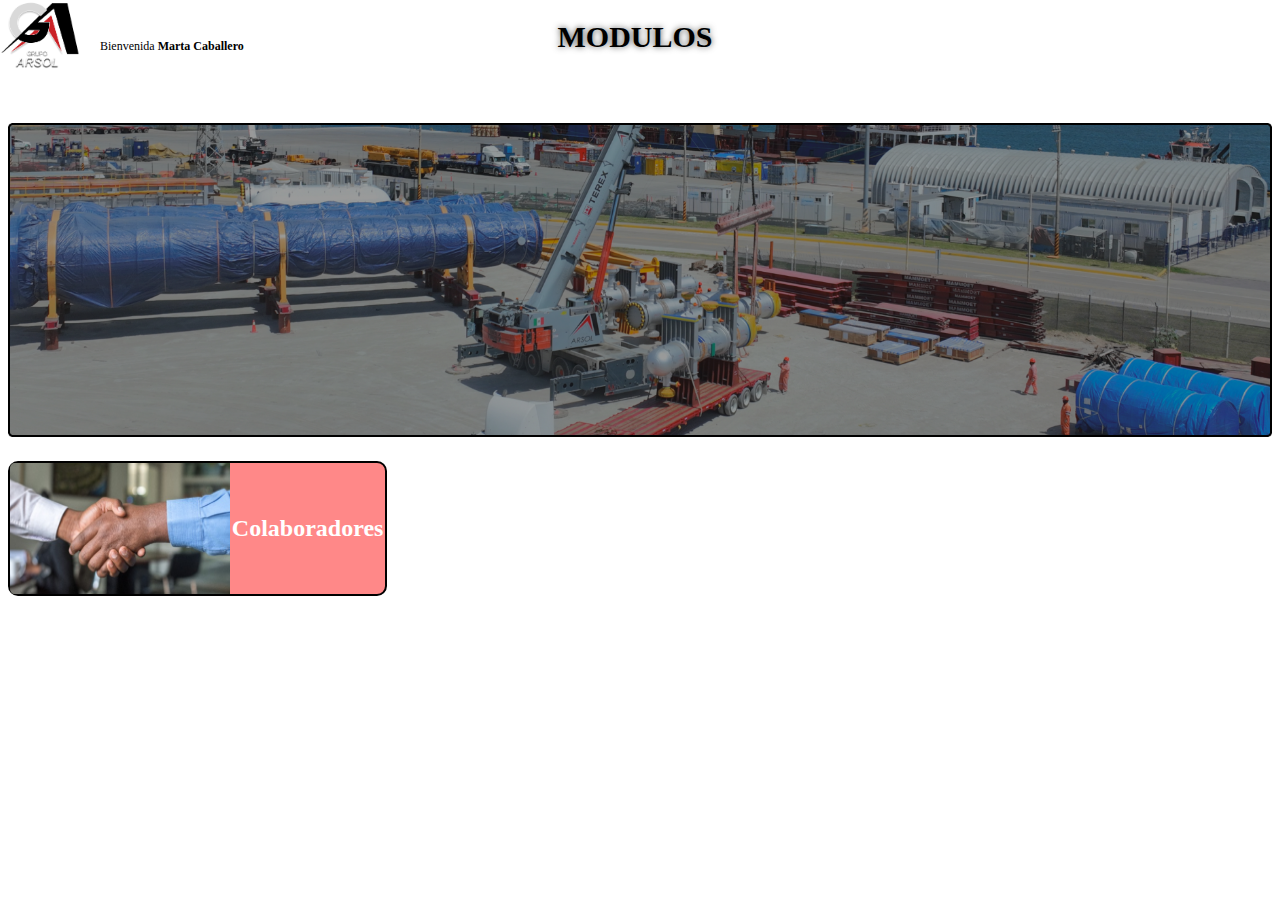
<file: INNDAKA/MODULOS/index.html>
<!DOCTYPE html>
<html lang="es">
<head>
    <meta charset="UTF-8">
    <meta name="viewport" content="width=device-width, initial-scale=1.0">
    <link rel="stylesheet" href="style.css">
    <link rel="stylesheet" type="text/css" href="normalize.css">
    <link rel="stylesheet" href="https://cdnjs.cloudflare.com/ajax/libs/font-awesome/4.7.0/css/font-awesome.min.css">
    <title>Modulos</title>
</head>
<body>
    <!--  HEADER -->
    <header class="mod-Header">
        <div class="mod-Header-Left">
            <a href="#" class="mod-Button-Link">
                <img src="imgs/grupoArsol.png" alt="Logo">
            </a>
            <p id="mod-Bienvenida-header"> Bienvenida <b>Marta Caballero</b></p>
        </div>
        <div class="mod-Header-Center">
            <h1>MODULOS</h1>
        </div>
        <div class="mod-Header-Right">


         <!--   <input type="text" placeholder="Buscar..." name="buscador" id="col-Input-Buscar">
            <button type="submit" onclick="buscarInformacion()"><i class="fa fa-search"></i></button> -->
      
        </div>
    </header>
     <div class="mod-Padre-Container">
        <div class="mod-Carrusel-Container">
            <div class="slide fade">
                <img src="imgs/1.png" alt="Imagen 1">
            </div>
            <div class="slide fade">
                <img src="imgs/2.png" alt="Imagen 2">
            </div>
            <div class="slide fade">
                <img src="imgs/3.png" alt="Imagen 3">
            </div>
        </div>
        <div class="mod-Modulos">
            <div class="mod-Colaboradores"  id="colaboradores-container">
                <div class="mod-left"><img src="imgs/col.png" alt=""></div>
                <div class="mod-right"><h2>Colaboradores</h2></div>
            </div>
           <!--  <div class="mod-Rum"></div> -->
           
            <div class="mod"></div>
        </div>
     </div>
  

    <script src="script.js"></script>
</body>
</html>
</file>
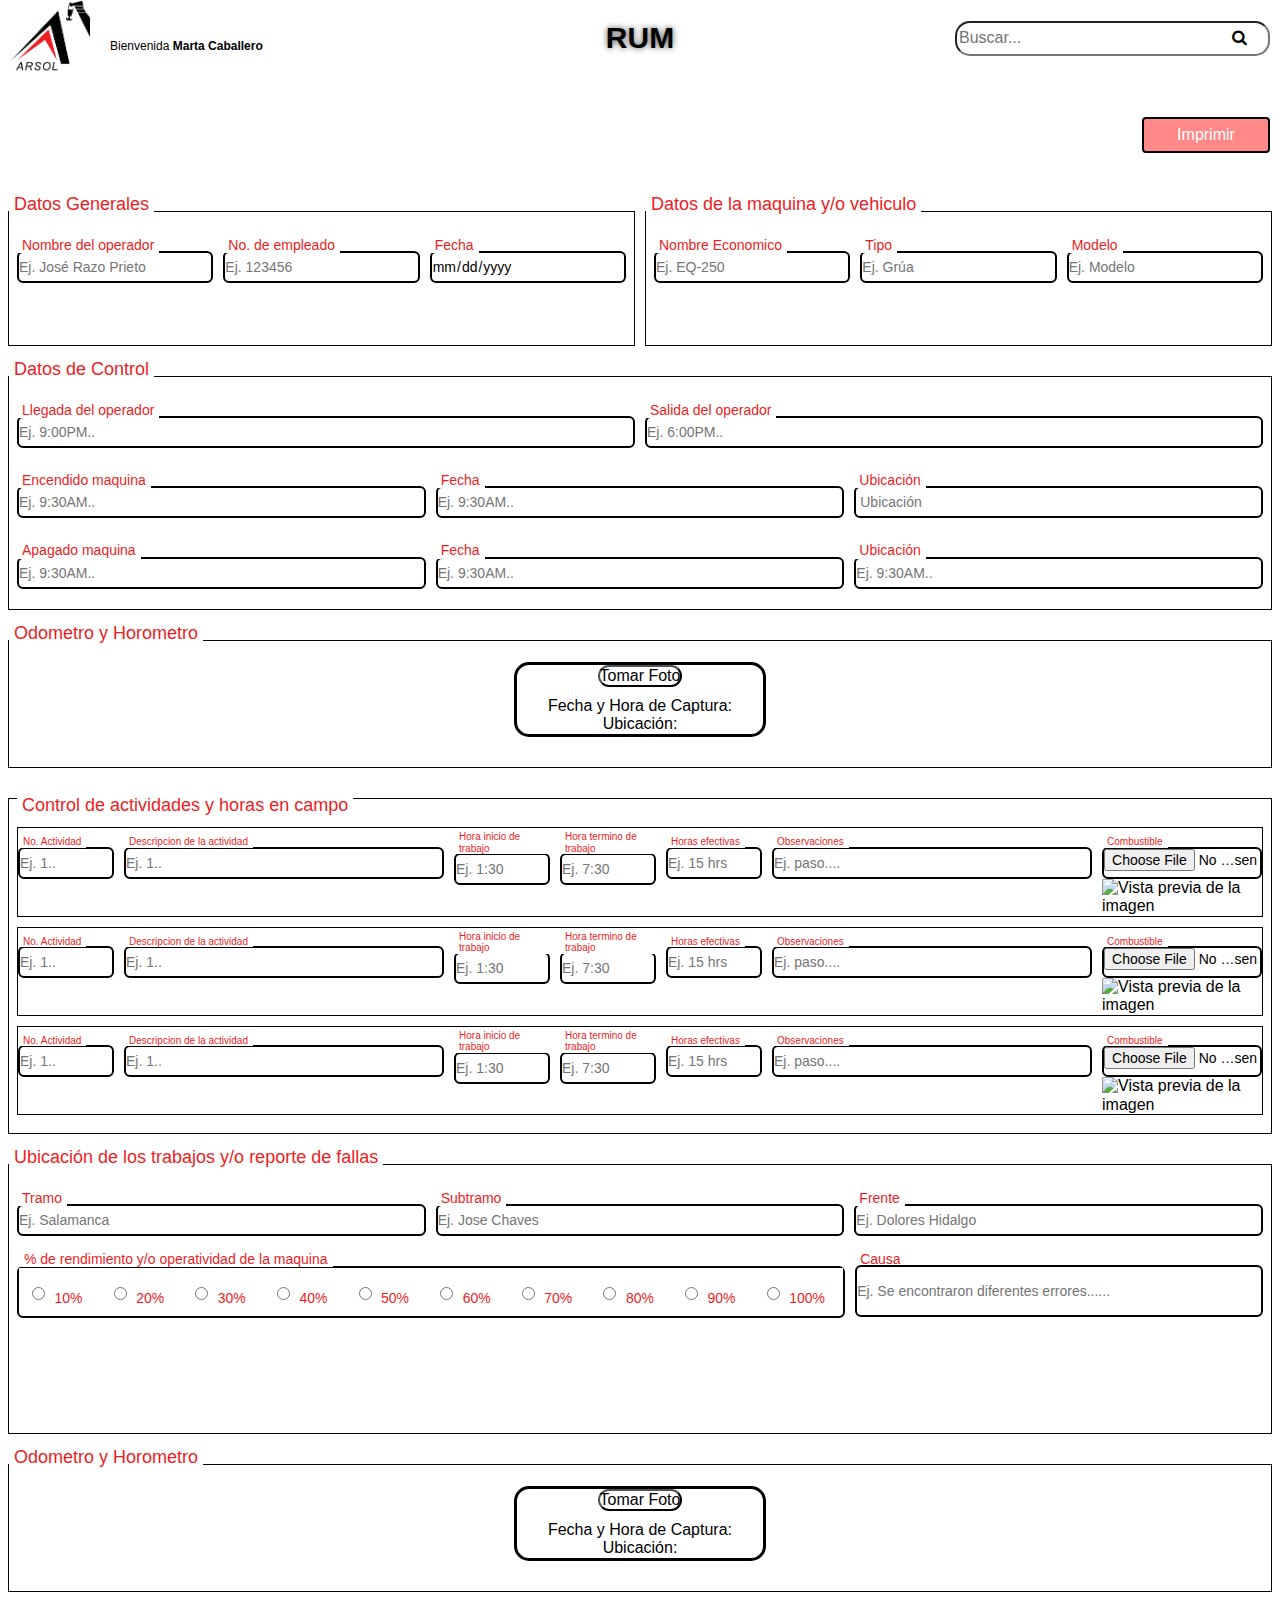
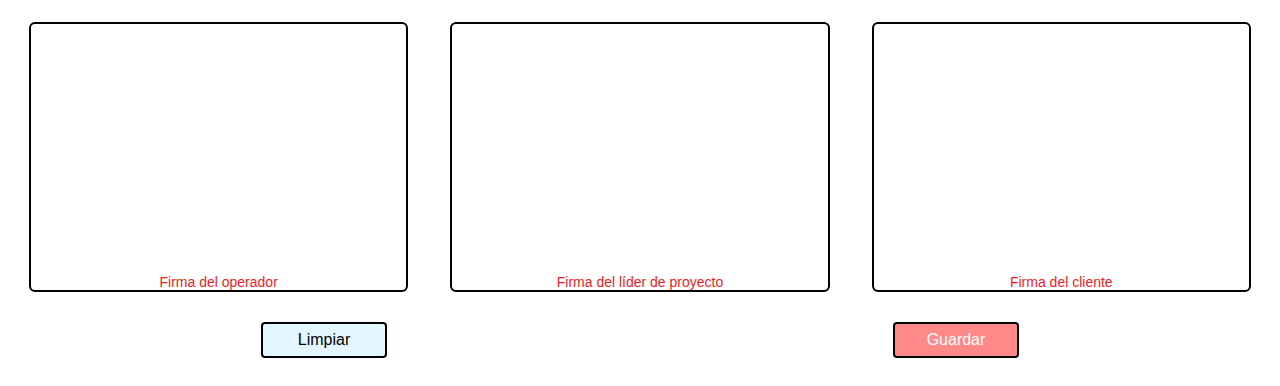
<file: INNDAKA/RUM NUEVO/index.html>
<!DOCTYPE html>
<html lang="en">

<head>
    <meta charset="UTF-8">
    <meta name="viewport" content="width=device-width, initial-scale=1.0">
    <link rel="stylesheet" type="text/css" href="normalize.css">
    <link rel="stylesheet" type="text/css" href="style.css">
    <link rel="icon" href="imgs/arsol.jpg" type="image/png">
    <link rel="stylesheet" href="https://cdnjs.cloudflare.com/ajax/libs/font-awesome/4.7.0/css/font-awesome.min.css">
    <script src="https://code.jquery.com/jquery-3.6.0.min.js"></script>
    <meta name="viewport" content="width=device-width, initial-scale=1.0">
    <title>Reporte de utilización de Maquinaria</title>



</head>

<body>
    <!--  HEADER -->
    <header class="rum-Header">
        <div class="rum-Header-Left">
            <a href="#" class="rum-Button-Link">
                <img src="imgs/arsol.jpg" alt="Logo">
            </a>
            <p id="rum-Bienvenida-header"> Bienvenida <b>Marta Caballero</b></p>
        </div>
        <div class="rum-Header-Center">
            <h1>RUM</h1>
        </div>
        <div class="rum-Header-Right">
            <!-- -------------------------------------------------------------- -->
            <!--   <form action="buscar_RUM.php" method="post"> -->
            <input type="text" placeholder="Buscar..." name="buscador" id="rum-Input-Buscar">
            <button type="submit" onclick="buscarInformacion()"><i class="fa fa-search"></i></button>
            <!--   </form> -->
            <!-- -------------------------------------------------------------- -->

        </div>
    </header>

    <div class="rum-Botones-Imprimir-Modal">
        <button type="submit" onclick="imprimirDatos()" id="rum-Btn-Imprimir">Imprimir</button>


    </div>



    <div class="rum-Div-Padre">
        <form action="guardar.php" method="post" class="rum-Formulario-Padre" enctype="multipart/form-data">
            <div class="rum-Datos-Generales-Maquina-Vehiculo">
                <div class="rum-Datos-Generales">
                    <div class="rum-Datos-Generales-Dividir">
                        <p id="rum-P-Title-Datos-Generales">Datos Generales</p>
                        <div class="rum-Div-Datos-Generales-Centro">
                            <div class="rum-Div-Contenido-1">
                                <label for="rum-Input-Nombre-Operador">Nombre del operador</label>
                                <input type="text" name="nombre-operador" id="rum-Input-Nombre-Operador"
                                    placeholder="Ej. Jos&eacute; Razo Prieto" readonly>
                            </div>
                            <div class="rum-Div-Contenido-2">
                                <label for="rum-Input-No-Empleado">No. de empleado</label>
                                <input type="text" name="rum-no-empleado" id="rum-Input-No-Empleado"
                                    placeholder="Ej. 123456" readonly>
                            </div>
                            <div class="rum-Div-Contenido-3">
                                <label for="">Fecha</label>
                                <input type="date" name="rum-fecha" id="rum-Input-Fecha" placeholder="Ej. 12/12/1993"
                                    readonly>
                            </div>
                        </div>
                    </div>
                </div>
                <div class="rum-Datos-Maquina-Vehiculos">
                    <div class="rum-Datos-Maquina-Vehiculos-Dividir">
                        <p id="rum-P-Title-Datos-Maquina-Vehiculo">Datos de la maquina y/o vehiculo</p>
                        <div class="rum-Div-Datos-Maquina-Vehiculo-Centro">
                            <div class="rum-Div-Contenido-4">
                                <label for="">Nombre Economico </label>
                                <input type="text" name="rum_economico" id="rum-Input-Economico"
                                    placeholder="Ej. EQ-250" readonly>
                            </div>
                            <div class="rum-Div-Contenido-5">
                                <label for="">Tipo</label>
                                <input type="text" name="rum-tipo" id="rum-Input-Tipo" placeholder="Ej. Gr&uacute;a"
                                    readonly>
                            </div>
                            <div class="rum-Div-Contenido-6">
                                <label for="">Modelo</label>
                                <input type="text" name="rum-modelo" id="rum-Input-Modelo" placeholder="Ej. Modelo"
                                    readonly>
                            </div>
                        </div>
                    </div>
                </div>
            </div>
            <div class="rum-Div-Datos-Control">
                <div class="rum-Datos-Control-Dividir">
                    <p id="rum-P-Title-Datos-Control">Datos de Control</p>
                    <div class="rum-Div-Datos-Control-Centro">
                        <div class="rum-Div-Contenido-7">
                            <label for="">Llegada del operador</label>
                            <input type="text" name="rum-llegada-operador" id="rum-Input-llegada-operador"
                                placeholder="Ej. 9:00PM..">
                        </div>
                        <div class="rum-Div-Contenido-8">
                            <label for="">Salida del operador</label>
                            <input type="text" name="rum-salida-operador" id="rum-Input-Salida-Operador"
                                placeholder="Ej. 6:00PM..">
                        </div>

                    </div>
                    <div class="rum-Div-Encendido">
                        <div class="rum-Div-Contenido-9-Encendido">
                            <label for="">Encendido maquina</label>
                            <input type="text" name="rum-encendido-maquina" id="rum-Input-Encendido-Maquina"
                                placeholder="Ej. 9:30AM.." readonly>
                        </div>
                        <div class="rum-Div-Contenido-10-Fecha">
                            <label for="">Fecha</label>
                            <input type="datetime" name="rum-fecha-1" id="rum-Input-Fecha-Foto" placeholder="Ej. 9:30AM.."
                                readonly>
                        </div>
                        <div class="rum-Div-Contenido-11-Ubicacion">
                            <label for="">Ubicación</label>
                            <input type="text" name="rum-ubicacion-Foto" id="rum-Input-ubicacion-Foto"
                                placeholder=" Ubicación" readonly>
                        </div>
                    </div>
                    <div class="rum-Div-Apagado">
                        <div class="rum-Div-Contenido-9-Apagado">
                            <label for="">Apagado maquina</label>
                            <input type="text" name="rum-apagado-maquina" id="rum-Input-Apagado-Maquina"
                                placeholder="Ej. 9:30AM.." readonly>
                        </div>
                        <div class="rum-Div-Contenido-10-Fecha-Apagado">
                            <label for="">Fecha</label>
                            <input type="text" name="rum-fecha-2" id="rum-Input-Fecha-Foto-2" placeholder="Ej. 9:30AM.."
                                readonly>
                        </div>
                        <div class="rum-Div-Contenido-11-Ubicacion-Apagado">
                            <label for="">Ubicación</label>
                            <input type="text" name="rum-ubicacion-Foto-2" id="rum-Input-ubicacion-Foto-2"
                                placeholder="Ej. 9:30AM.." readonly>
                        </div>
                    </div>

                </div>
            </div>
            <div class="rum-Div-Odometro-Horometro">
                <div class="rum-Odometro-Horometro-Dividir">
                    <p id="rum-P-Title-Odometro-Horometro">Odometro y Horometro</p>
                    <div class="CONTENEDORES-DE-IMAGENES">



                        <div class="CONTENEDOR-IMAGEN">
                            <div class="camera-container" id="container-1">
                                <button id="abrirCamara">Tomar Foto</button>
                                <video id="video" autoplay style="display: none;"></video>
                                <canvas id="canvas" style="display: none;"></canvas>
                                <button id="tomarFoto" class="capture-button" style="display: none;">Capturar</button>
                            </div>
                            <div class="captura-info">
                                <div id="imagenCapturada" style="display: none;"></div>
                                <button id="borrarFoto">Tomar foto de nuevo</button>
                                <button id="guardarFoto" style="display: none;">Guardar Foto</button>
                                <p id="fechaHoraCaptura">Fecha y Hora de Captura: <span id="fechaHora"></span></p>
                                <p id="ubicacion">Ubicación: <span id="ubicacionInfo"></span></p>
                            </div>
                        </div>

                        <!--                         <div class="CONTENEDOR-IMAGEN-2">
                            <div class="camera-container" id="container-2">
                                <button id="abrirCamara-2">Tomar Foto</button>
                                <video id="video-2" autoplay style="display: none;"></video>
                                <canvas id="canvas-2" style="display: none;"></canvas>
                                <button id="tomarFoto-2" class="capture-button-2" style="display: none;"></button>
                            </div>
                            <div class="captura-info-2">
                                <div id="imagenCapturada-2"></div>
                                <button id="borrarFoto-2">Tomar foto de nuevo</button>
                                <p id="fechaHoraCaptura-2">Fecha y Hora de Captura: <span id="fechaHora-2"></span></p>
                                <p id="ubicacion-2">Ubicación: <span id="ubicacionInfo-2"></span></p>
                            </div>
                        </div>
 -->


                        <!--  <div class="CONTENEDOR-IMAGEN-3" id="container-3">
                            <div class="camera-container" id="container-3">
                                <button id="abrirCamara-3">Tomar Foto</button>
                                <video id="video-3" autoplay style="display: none;"></video>
                                <canvas id="canvas-3" style="display: none;"></canvas>
                                <button id="tomarFoto-3" class="capture-button-3" style="display: none;"></button>
                            </div>
                            <div class="captura-info-3">
                                <div id="imagenCapturada-3"></div>
                                <button id="borrarFoto-3">Tomar foto de nuevo</button>
                                <p id="fechaHoraCaptura-3">Fecha y Hora de Captura: <span id="fechaHora-3"></span></p>
                                <p id="ubicacion-3">Ubicación: <span id="ubicacionInfo-3"></span></p>
                            </div>
                        </div>
                        <div class="CONTENEDOR-IMAGEN-4" id="container-4">
                            <div class="camera-container" id="container-4">
                                <button id="abrirCamara-4">Tomar Foto</button>
                                <video id="video-4" autoplay style="display: none;"></video>
                                <canvas id="canvas-4" style="display: none;"></canvas>
                                <button id="tomarFoto-4" class="capture-button-4" style="display: none;"></button>
                            </div>
                            <div class="captura-info-4">
                                <div id="imagenCapturada-4"></div>
                                <button id="borrarFoto-4">Tomar foto de nuevo</button>
                                <p id="fechaHoraCaptura-4">Fecha y Hora de Captura: <span id="fechaHora-4"></span></p>
                                <p id="ubicacion-4">Ubicación: <span id="ubicacionInfo-4"></span></p>
                            </div>
                        </div> 
 -->

                    </div>
                </div>


            </div>

            <div class="rum-Div-Control-Actividades-Horas-Campo">
                <div class="rum-Control-Actividades-Horas-Campo-Dividir">
                    <p id="rum-P-Title-Actividades-Horas-Campo">Control de actividades y horas en campo</p>
                </div>
                <div class="rum-Primer-Actividad">
                    <div class="rum-Div-No-Actividad">
                        <label for="">No. Actividad</label>
                        <input type="text" name="rum_actividad" id="rum-Input-Actividad" placeholder="Ej. 1..">
                    </div>
                    <div class="rum-Div-Descripcion-Actividad">
                        <label for="">Descripcion de la actividad</label>
                        <input type="text" name="rum_descripcion" id="rum-Input-Descripcion" placeholder="Ej. 1..">
                    </div>
                    <div class="rum-Div-Hora-Inicio-Trabajo">
                        <label for="">Hora  inicio de trabajo</label>
                        <input type="text" name="rum_hora_inicio" id="rum-Input-hora-inicio" placeholder="Ej. 1:30">
                    </div>
                    <div class="rum-Div-Hora-Termino-Trabajo">
                        <label for="">Hora  termino de trabajo</label>
                        <input type="text" name="rum_hora_termino" id="rum-Input-hora-termino" placeholder="Ej. 7:30">
                    </div>
                    <div class="rum-Div-Horas-Efectivas">
                        <label for="">Horas efectivas</label>
                        <input type="text" name="rum_horas_efectivas" id="rum-Input-horas-efectivas"
                            placeholder="Ej. 15 hrs">
                    </div>
                    <div class="rum-Div-Observaciones">
                        <label for="">Observaciones</label>
                        <input type="text" name="rum_observaciones" id="rum-Input-observaciones"
                            placeholder="Ej. paso....">
                    </div>
                    <div class="rum-Div-Combustible">
                        <label for="">Combustible</label>
                        <input type="file" name="rum_conbustible" id="rum-Input-conbustible" placeholder="Ej. paso...." onchange="mostrarVistaPrevia('rum-Input-conbustible', 'vista-previa-conbustible')">
                        <img id="vista-previa-conbustible" alt="Vista previa de la imagen" style="max-width: 300px; max-height: 300px;">
                    </div>                    
                </div>




             <div class="rum-Segunda-Actividad">
                    <div class="rum-Div-No-Actividad">
                        <label for="">No. Actividad</label>
                        <input type="text" name="rum_actividad_1" id="rum-Input-Actividad_1" placeholder="Ej. 1..">
                    </div>
                    <div class="rum-Div-Descripcion-Actividad">
                        <label for="">Descripcion de la actividad</label>
                        <input type="text" name="rum_descripcion_1" id="rum-Input-Descripcion_1" placeholder="Ej. 1..">
                    </div>
                    <div class="rum-Div-Hora-Inicio-Trabajo">
                        <label for="">Hora  inicio de trabajo</label>
                        <input type="text" name="rum_hora_inicio_1" id="rum-Input-hora-inicio_1" placeholder="Ej. 1:30">
                    </div>
                    <div class="rum-Div-Hora-Termino-Trabajo">
                        <label for="">Hora termino de trabajo</label>
                        <input type="text" name="rum_hora_termino_1" id="rum-Input-hora-termino_1" placeholder="Ej. 7:30">
                    </div>
                    <div class="rum-Div-Horas-Efectivas">
                        <label for="">Horas efectivas</label>
                        <input type="text" name="rum_horas_efectivas_1" id="rum-Input-horas-efectivas_1"
                            placeholder="Ej. 15 hrs">
                    </div>
                    <div class="rum-Div-Observaciones">
                        <label for="">Observaciones</label>
                        <input type="text" name="rum_observaciones_1" id="rum-Input-observaciones_1"
                            placeholder="Ej. paso....">
                    </div>
                    <div class="rum-Div-Combustible">
                        <label for="">Combustible</label>
                        <input type="file" name="rum_conbustible_1" id="rum-Input-conbustible_1" placeholder="Ej. paso...." onchange="mostrarVistaPrevia('rum-Input-conbustible_1', 'vista-previa-conbustible_1')">
                        <img id="vista-previa-conbustible_1" alt="Vista previa de la imagen" style="max-width: 300px; max-height: 300px;">
                    </div>
                </div>





               <div class="rum-Tercera-Actividad">
                    <div class="rum-Div-No-Actividad">
                        <label for="">No. Actividad</label>
                        <input type="text" name="rum_actividad_2" id="rum-Input-Actividad_2" placeholder="Ej. 1..">
                    </div>
                    <div class="rum-Div-Descripcion-Actividad">
                        <label for="">Descripcion de la actividad</label>
                        <input type="text" name="rum_descripcion_2" id="rum-Input-Descripcion_2" placeholder="Ej. 1..">
                    </div>
                    <div class="rum-Div-Hora-Inicio-Trabajo">
                        <label for="">Hora  inicio de trabajo</label>
                        <input type="text" name="rum_hora_inicio_2" id="rum-Input-hora-inicio_2" placeholder="Ej. 1:30">
                    </div>
                    <div class="rum-Div-Hora-Termino-Trabajo">
                        <label for="">Hora  termino de trabajo</label>
                        <input type="text" name="rum_hora_termino_2" id="rum-Input-hora-termino_2" placeholder="Ej. 7:30">
                    </div>
                    <div class="rum-Div-Horas-Efectivas">
                        <label for="">Horas efectivas</label>
                        <input type="text" name="rum_horas_efectivas_2" id="rum-Input-horas-efectivas_2"
                            placeholder="Ej. 15 hrs">
                    </div>
                    <div class="rum-Div-Observaciones">
                        <label for="">Observaciones</label>
                        <input type="text" name="rum_observaciones_2" id="rum-Input-observaciones_2"
                            placeholder="Ej. paso....">
                    </div>
                    <div class="rum-Div-Combustible">
                        <label for="">Combustible</label>
                        <input type="file" name="rum_conbustible_2" id="rum-Input-conbustible_2" placeholder="Ej. paso...." onchange="mostrarVistaPrevia('rum-Input-conbustible_2', 'vista-previa-conbustible_2')">
                        <img id="vista-previa-conbustible_2" alt="Vista previa de la imagen" style="max-width: 300px; max-height: 300px;">
                    </div>
                </div>





<!--                 <div class="rum-Cuarta-Actividad">
                    <div class="rum-Div-No-Actividad">
                        <label for="">No. Actividad</label>
                        <input type="text" name="rum_actividad-3" id="rum-Input-Actividad-3" placeholder="Ej. 1..">
                    </div>
                    <div class="rum-Div-Descripcion-Actividad">
                        <label for="">Descripcion de la actividad</label>
                        <input type="text" name="rum_descripcion" id="rum-Input-Descripcion" placeholder="Ej. 1..">
                    </div>
                    <div class="rum-Div-Hora-Inicio-Trabajo">
                        <label for="">Hora  inicio de trabajo</label>
                        <input type="text" name="rum_hora_inicio" id="rum-Input-hora-inicio" placeholder="Ej. 1:30">
                    </div>
                    <div class="rum-Div-Hora-Termino-Trabajo">
                        <label for="">Hora  termino de trabajo</label>
                        <input type="text" name="rum_hora_termino" id="rum-Input-hora-termino" placeholder="Ej. 7:30">
                    </div>
                    <div class="rum-Div-Horas-Efectivas">
                        <label for="">Horas efectivas</label>
                        <input type="text" name="rum_horas_efectivas" id="rum-Input-horas-efectivas"
                            placeholder="Ej. 15 hrs">
                    </div>
                    <div class="rum-Div-Observaciones">
                        <label for="">Observaciones</label>
                        <input type="text" name="rum_observaciones" id="rum-Input-observaciones"
                            placeholder="Ej. paso....">
                    </div>
                    <div class="rum-Div-Combustible">
                        <label for="">Combustible</label>
                        <input type="file" name="rum_observaciones" id="rum-Input-observaciones"
                            placeholder="Ej. paso....">
                    </div>
                </div>
                <div class="rum-Quinta-Actividad">
                    <div class="rum-Div-No-Actividad">
                        <label for="">No. Actividad</label>
                        <input type="text" name="rum_actividad-4" id="rum-Input-Actividad-4" placeholder="Ej. 1..">
                    </div>
                    <div class="rum-Div-Descripcion-Actividad">
                        <label for="">Descripcion de la actividad</label>
                        <input type="text" name="rum_descripcion" id="rum-Input-Descripcion" placeholder="Ej. 1..">
                    </div>
                    <div class="rum-Div-Hora-Inicio-Trabajo">
                        <label for="">Hora  inicio de trabajo</label>
                        <input type="text" name="rum_hora_inicio" id="rum-Input-hora-inicio" placeholder="Ej. 1:30">
                    </div>
                    <div class="rum-Div-Hora-Termino-Trabajo">
                        <label for="">Hora  termino de trabajo</label>
                        <input type="text" name="rum_hora_termino" id="rum-Input-hora-termino" placeholder="Ej. 7:30">
                    </div>
                    <div class="rum-Div-Horas-Efectivas">
                        <label for="">Horas efectivas</label>
                        <input type="text" name="rum_horas_efectivas" id="rum-Input-horas-efectivas"
                            placeholder="Ej. 15 hrs">
                    </div>
                    <div class="rum-Div-Observaciones">
                        <label for="">Observaciones</label>
                        <input type="text" name="rum_observaciones" id="rum-Input-observaciones"
                            placeholder="Ej. paso....">
                    </div>
                    <div class="rum-Div-Combustible">
                        <label for="">Combustible</label>
                        <input type="file" name="rum_observaciones" id="rum-Input-observaciones"
                            placeholder="Ej. paso....">
                    </div>
                </div>  -->


            </div>
            <div class="rum-Div-Ubicacion-Trabajos-Reporte-Fallas">
                <div class="rum-Ubicacion-Trabajos-Reporte-Fallas-Dividir">
                    <p id="rum-P-Title-Ubicacion-Trabajos-Reporte-Fallas">Ubicaci&oacute;n de los trabajos y/o reporte
                        de fallas</p>
                </div>
                <div class="rum-Div-Tramo-Subtramo-Margen-Centro">
                    <div class="rum-Div-Contenido-11">
                        <label for="">Tramo</label>
                        <input type="text" name="rum_tramo" id="rum-Input-Tramo" placeholder="Ej. Salamanca" readonly>
                    </div>
                    <div class="rum-Div-Contenido-12">
                        <label for="">Subtramo</label>
                        <input type="text" name="rum_subtramo" id="rum-Input-Subtramo" placeholder="Ej. Jose Chaves"
                            readonly>
                    </div>
                    <div class="rum-Div-Contenido-13">
                        <label for="">Frente</label>
                        <input type="text" name="rum_apagado_margen" id="rum-Input-Apagado-Margen"
                            placeholder="Ej. Dolores Hidalgo">
                    </div>
                </div>
                <div class="rum-Div-Rendimiento-Operatividad-Causa">
                    <div class="rum-Div-Contenido-14">
                        <div class="rum-Div-Rendimiento-Operatividad-Causa-Dividir">
                            <p id="rum-P-Title-Rendimiento-Operatividad-Causa">% de rendimiento y/o operatividad de la
                                maquina</p>
                            <div class="rum-Rendimiento-Operatividad-Causa-Dividir-Centro" id="rum-porcentaje">
                                <div>
                                    <input type="radio" id="circle10" name="valor_porcentaje" value="10">
                                    <label for="circle1">10%</label>
                                </div>
                                <div>
                                    <input type="radio" id="circle20" name="valor_porcentaje" value="20">
                                    <label for="circle1">20%</label>
                                </div>

                                <div>
                                    <input type="radio" id="circle30" name="valor_porcentaje" value="30">
                                    <label for="circle1">30%</label>
                                </div>
                                <div>
                                    <input type="radio" id="circle40" name="valor_porcentaje" value="40">
                                    <label for="circle1">40%</label>
                                </div>

                                <div>
                                    <input type="radio" id="circle50" name="valor_porcentaje" value="50">
                                    <label for="circle1">50%</label>
                                </div>
                                <div>
                                    <input type="radio" id="circle60" name="valor_porcentaje" value="60">
                                    <label for="circle1">60%</label>
                                </div>

                                <div>
                                    <input type="radio" id="circle70" name="valor_porcentaje" value="70">
                                    <label for="circle1">70%</label>
                                </div>
                                <div>
                                    <input type="radio" id="circle80" name="valor_porcentaje" value="80">
                                    <label for="circle1">80%</label>
                                </div>

                                <div>
                                    <input type="radio" id="circle90" name="valor_porcentaje" value="90">
                                    <label for="circle1">90%</label>
                                </div>
                                <div>
                                    <input type="radio" id="circle100" name="valor_porcentaje" value="100">
                                    <label for="circle1">100%</label>
                                </div>

                                <!-- Repite estos elementos para los 10 círculos -->
                            </div>
                        </div>
                    </div>
                    <div class="rum-Div-Contenido-15">
                        <label for="">Causa</label>
                        <input type="text" name="rum_causa" id="rum-Input-Causa"
                            placeholder="Ej. Se encontraron diferentes errores......">
                    </div>

                </div>
            </div>

            <div class="rum-Div-Odometro-Horometro">
                <div class="rum-Odometro-Horometro-Dividir">
                    <p id="rum-P-Title-Odometro-Horometro">Odometro y Horometro</p>
                    <div class="CONTENEDORES-DE-IMAGENES">
                        <div class="CONTENEDOR-IMAGEN-2">
                            <div class="camera-container" id="container-2">
                                <button id="abrirCamara-2">Tomar Foto</button>
                                <video id="video-2" autoplay style="display: none;"></video>
                                <canvas id="canvas-2" style="display: none;"></canvas>
                                <button id="tomarFoto-2" class="capture-button-2" style="display: none;"></button>
                            </div>
                            <div class="captura-info-2">
                                <div id="imagenCapturada-2"></div>
                                <button id="borrarFoto-2">Tomar foto de nuevo</button>
                                <p id="fechaHoraCaptura-2">Fecha y Hora de Captura: <span id="fechaHora-2"></span></p>
                                <p id="ubicacion-2">Ubicación: <span id="ubicacionInfo-2"></span></p>
                            </div>
                        </div>
                    </div>
                </div>
            </div>
            <form id="firmaForm" action="guardarFirma.php" method="post">
                <div class="rum-Div-Firmas">
                    <div class="rum-Firma-Operador" onclick="redireccionar('firmaDigital.php')">
                        <p id="rum-P-Firma-Operador">Firma del operador</p>
                    </div>
                    <div class="rum-Firma-Lider-Proyecto" onclick="redireccionar('firmaDigital.php')">
                        <p id="rum-P-Firma-Lider-Proyecto">Firma del líder de proyecto</p>
                    </div>
                    <div class="rum-Firma-Cliente" onclick="redireccionar('firmaDigital.php')">
                        <p id="rum-P-Firma-Cliente">Firma del cliente</p>
                    </div>
                </div>
                <div class="rum-Div-Botones">
                    <button id="rum-Btn-Limpiar">Limpiar</button>
                    <button type="submit" name="guardar" id="rum-Btn-Guardar">Guardar</button>
                </div>
                <input type="hidden" name="firmaBase64" id="firmaBase64" value="">
            </form>
        </form>

        </form>
    </div>




    <!-- ---------------------------VENTANA MODAL----------------------------------- -->

    <!-- ... (código existente) ... -->
    <!--  <form id="miFormulario" onsubmit="enviarFormulario(event)">
        <input type="hidden" id="user_id" name="user_id" value="ID_DEL_USUARIO_ACTUAL">
        <div class="modal-overlay" id="modalOverlay">
            <div class="modal">
                <span class="close-btn" onclick="toggleModal()">&times;</span>

               
                <form id="miFormulario" onsubmit="enviarFormulario(event)">
                    <label for="actividad">Descripción de la actividad:</label>
                    <input type="text" id="actividad" name="descripcion_actividad" required>

                    <label for="inicio_trabajo">Hora de inicio de trabajo:</label>
                    <input type="datetime" id="inicio_trabajo" name="inicio_trabajo" required>

                    <label for="fin_trabajo">Hora de término de trabajo:</label>
                    <input type="datetime" id="fin_trabajo" name="fin_trabajo" required>

                    <label for="combustible">Combustible:</label>
                    <input type="file" id="combustible" name="combustible" accept="image/*" required>

                    <label for="horas_efectivas">Horas efectivas:</label>
                    <input type="datetime" id="horas_efectivas" name="horas_efectivas" required>

                    <label for="observaciones">Observaciones:</label>
                    <textarea id="observaciones" name="observaciones" required></textarea>

                    <input type="submit" value="Enviar">
                </form>

            </div>
        </div>
    </form>
 -->

    <!-- ... (código existente) ... -->

    <!-- -------------------------------------------------------------- -->

    <script src="script.js"></script>


    <script>
        function imprimirDatos() {
            // Recopilar datos del formulario
            const datos = {
                nombre_operador: document.getElementById("rum-Input-Nombre-Operador").value,
                no_empleado: document.getElementById("rum-Input-No-Empleado").value,
                fecha: document.getElementById("rum-Input-Fecha").value,
                rum_economico: document.getElementById("rum-Input-Economico").value,
                tipo: document.getElementById("rum-Input-Tipo").value,
                modelo: document.getElementById("rum-Input-Modelo").value,
                llegada_operador: document.getElementById("rum-Input-llegada-operador").value,
                salida_operador: document.getElementById("rum-Input-Salida-Operador").value,
                encendido_maquina: document.getElementById("rum-Input-Encendido-Maquina").value,
                apagado_maquina: document.getElementById("rum-Input-Apagado-Maquina").value,
                fecha_hora: document.getElementById("fechaHoraCaptura").value,
                ubicacion_info1: document.getElementById("ubicacion").value,
                rum_tramo: document.getElementById("rum-Input-Tramo").value,
                rum_subtramo: document.getElementById("rum-Input-Subtramo").value,
                margen: document.getElementById("rum-Input-Apagado-Margen").value,
                valor_porcentaje: obtenerValorPorcentaje(),
                causa: document.getElementById("rum-Input-Causa").value,
                fecha_hora_2: document.getElementById("fechaHoraCaptura-2").value,
                ubicacion_info_2: document.getElementById("ubicacion-2").value
                // Agrega el resto de los campos del formulario según sea necesario
            };

            // Crear una tabla HTML para mostrar los datos
            const encabezado = `<tr style="background-color:#FF8888 ; color: white; font-weight: bold;">
                                <td style="border-left: 1px solid black; border-right: 1px solid black; padding: 1px; width: 50p">
                                    <img src="imgs/grupoArsol.png" alt="Logo" style="max-height: 70px;">
                                </td>
                                <td colspan="2" style="border-left: 1px solid black; border-right: 1px solid black; padding: 2px; text-align: center; color:#FF2323;">Datos del Operador</td>
                            </tr>`;

            // Crear una tabla HTML para mostrar los datos
            let tablaHTML = '<table style="border-collapse: collapse; width: 100%; border: 1px solid black; page-break-inside: avoid; border-radius:6px;">';

            // Agregar el encabezado
            tablaHTML += encabezado;

            // Agregar los datos
            for (const key in datos) {
                if (datos.hasOwnProperty(key)) {
                    tablaHTML += `<tr style="border: 1px solid black; page-break-inside: avoid;">
                                <td style="border: 1px solid black; padding: 2px;"><strong>${key}</strong></td>
                                <td style="border: 1px solid black; padding: 2px;">${datos[key]}</td>
                            </tr>`;
                }
            }

            tablaHTML += '</table>';

            // Abrir una nueva ventana para mostrar la tabla e imprimir
            const ventanaImpresion = window.open('', '_blank');
            ventanaImpresion.document.write(tablaHTML);
            ventanaImpresion.document.close();

            // Imprimir la ventana
            ventanaImpresion.print();
        }

        function obtenerValorPorcentaje() {
            const valorPorcentaje = document.querySelector('input[name="valor_porcentaje"]:checked');

            if (valorPorcentaje) {
                return valorPorcentaje.value;
            } else {
                return ''; // O puedes devolver un valor predeterminado o manejar la falta de selección de alguna manera
            }
        }
    </script>



</body>

</html>
</file>
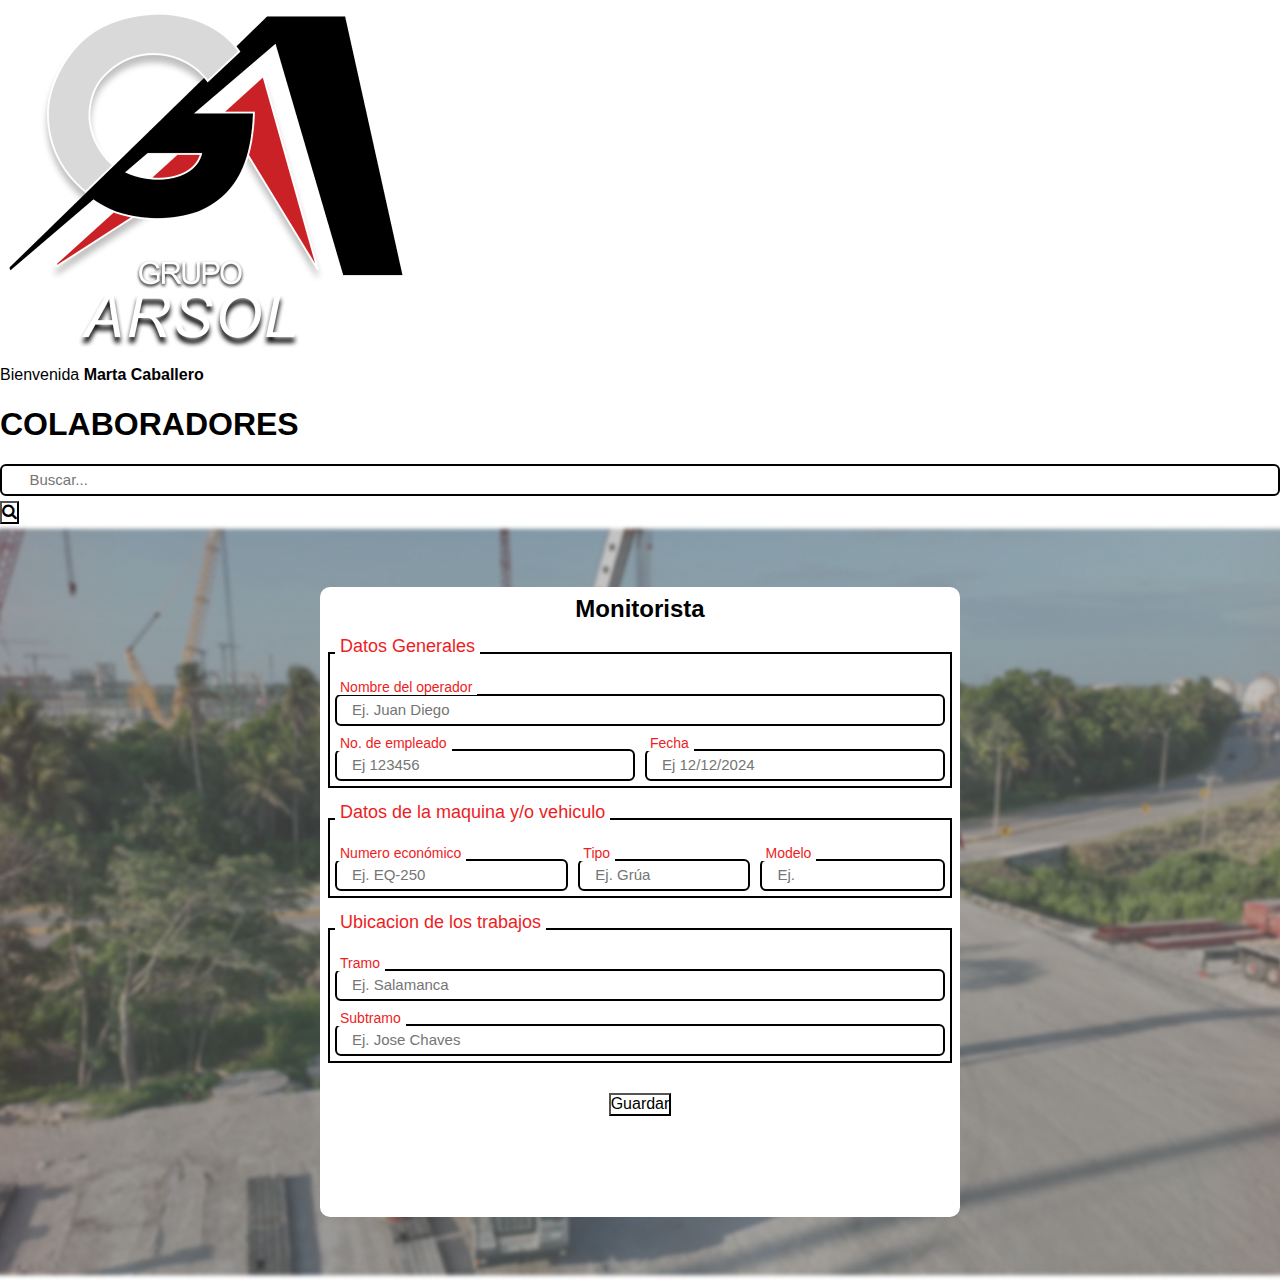
<file: RUM NUEVO/monitorista vista/index.html>
<!DOCTYPE html>
<html lang="en">

<head>
    <meta charset="UTF-8">
    <meta name="viewport" content="width=device-width, initial-scale=1.0">
    <link rel="stylesheet" type="text/css" href="normalize.css">
    <link rel="stylesheet" type="text/css" href="style.css">
    <link rel="stylesheet" href="https://cdnjs.cloudflare.com/ajax/libs/font-awesome/4.7.0/css/font-awesome.min.css">
    <title>RUM</title>
</head>

<body>
    <!--     Header -->
    <header class="col-Header">
        <div class="col-Header-Left">
            <a href="#" class="col-Button-Link">
                <img src="imgs/grupoArsol.png" alt="Logo">
            </a>
            <p id="col-Bienvenida-header"> Bienvenida <b>Marta Caballero</b></p>
        </div>
        <div class="col-Header-Center">
            <h1>COLABORADORES</h1>
        </div>
        <div class="col-Header-Right">
            <input type="text" placeholder="   Buscar..." name="buscador" id="col-Input-Buscar">
            <button id="col-BuscarBtn" onclick="buscarInformacion()"><i class="fa fa-search"></i></button>
        </div>
    </header>
    <!--    CONTENEDOR PADRE -->
    <dwiv class="rum-Div-Padre">
        <div class="rum-Div-Monitorista">
            <form action="" class="rum-Form-Principal">
                <div class="rum-Titulo">
                    <h2>Monitorista</h2>
                </div>
                <div class="rum-Datos-Generales">
                    <p id="rum-p-Datos-Generales">Datos Generales</p>
                    <div class="rum-Div-Nombre-Operador">
                        <label for="rum-Input-Nombre-Operador">Nombre del operador</label>
                        <input type="text" name="nombre-operador" id="rum-Input-Nombre-Operador" placeholder="Ej. Juan Diego">
                    </div>
                    <div class="rum-Div-No-Empleado-Fecha">
                        <div class="rum-No-Empleado">
                            <label for="rum-Input-No-Empleado">No. de empleado</label>
                            <input type="text" name="no-empleado" id="rum-Input-No-Empleado" placeholder="Ej 123456">
                        </div>
                        <div class="rum-Fecha">
                            <label for="rum-Input-Fecha">Fecha</label>
                            <input type="text" name="" id="rum-Input-Fecha" placeholder="Ej 12/12/2024">
                        </div>
                    </div>
                </div>
                <div class="rum-Datos-Maquina-Vehiculo">
                    <p id="rum-p-Datos-Maquina-Vehiculo">Datos de la maquina y/o vehiculo</p>
                    <div class="rum-Div-Centro-Maquina-Vehiculo">
                    <div class="rum-Numero-Economico">
                        <label for="rum-Input-No-Economico">Numero económico</label>
                        <input type="text" name="numero-economico" id="rum-Input-No-Economico" placeholder="Ej. EQ-250">
                    </div>
                    <div class="rum-Tipo">
                        <label for="rum-Input-Tipo">Tipo</label>
                        <input type="text" name="tipo" id="rum-Input-Tipo" placeholder="Ej. Grúa">
                    </div>
                    <div class="rum-Modelo">
                        <label for="rum-Input-Modelo">Modelo</label>
                        <input type="text" name="modelo" id="rum-Input-Modelo" placeholder="Ej.">
                    </div>
                </div>
                </div>
                <div class="rum-Div-Ubicacion-Trabajos">
                    <p id="rum-p-Ubicacion-Trabajo">Ubicacion de los trabajos</p>
                    <div class="rum-Tramo">
                        <label for="rum-Input-Tramo">Tramo</label>
                        <input type="text" name="" id="rum-Input-Tramo" placeholder="Ej. Salamanca">
                    </div>
                    <div class="rum-Subtramo">
                        <label for="rum-Input-Subtramo">Subtramo</label>
                        <input type="text" name="" id="rum-Input-Subtramo" placeholder="Ej. Jose Chaves">
                    </div>
                </div>
                <div class="rum-Div-Btn">
                    <button id="rum-Btn-Enviar">Guardar</button>
                </div>
            </form>
        </div>
    </dwiv>
</body>

</html>
</file>
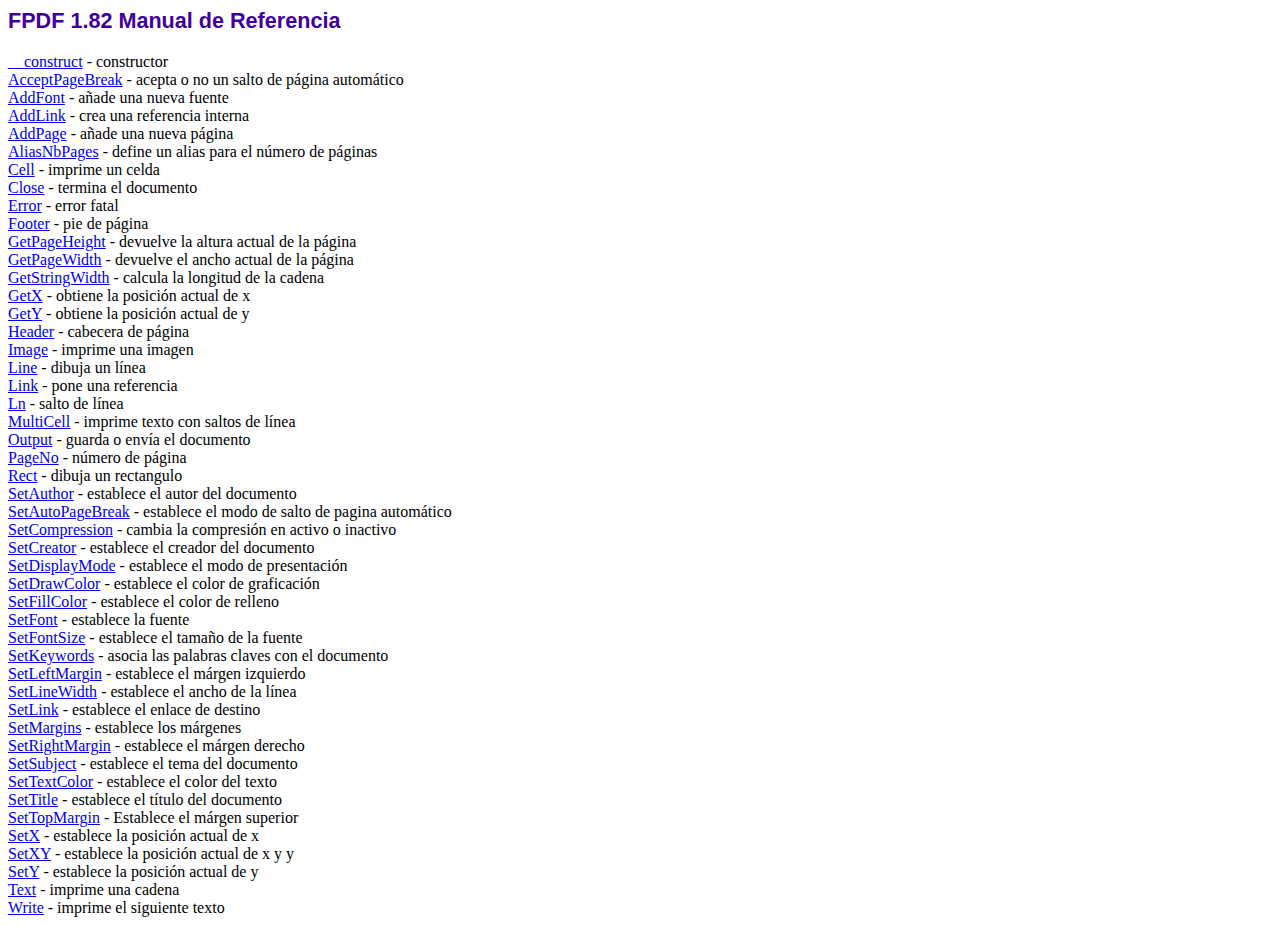
<file: FPDF/fpdf/doc/index.htm>
<!DOCTYPE html PUBLIC "-//W3C//DTD HTML 4.01 Transitional//EN">
<html>
<head>
<meta http-equiv="Content-Type" content="text/html; charset=ISO-8859-1">
<title>FPDF 1.82 Manual de Referencia</title>
<link type="text/css" rel="stylesheet" href="../fpdf.css">
</head>
<body>
<h1>FPDF 1.82 Manual de Referencia</h1>
<a href="__construct.htm">__construct</a> - constructor<br>
<a href="acceptpagebreak.htm">AcceptPageBreak</a> - acepta o no un salto de p�gina autom�tico<br>
<a href="addfont.htm">AddFont</a> - a�ade una nueva fuente<br>
<a href="addlink.htm">AddLink</a> - crea una referencia interna<br>
<a href="addpage.htm">AddPage</a> - a�ade una nueva p�gina<br>
<a href="aliasnbpages.htm">AliasNbPages</a> - define un alias para el n�mero de p�ginas<br>
<a href="cell.htm">Cell</a> - imprime un celda<br>
<a href="close.htm">Close</a> - termina el documento<br>
<a href="error.htm">Error</a> - error fatal<br>
<a href="footer.htm">Footer</a> - pie de p�gina<br>
<a href="getpageheight.htm">GetPageHeight</a> - devuelve la altura actual de la p�gina<br>
<a href="getpagewidth.htm">GetPageWidth</a> - devuelve el ancho actual de la p�gina<br>
<a href="getstringwidth.htm">GetStringWidth</a> - calcula la longitud de la cadena<br>
<a href="getx.htm">GetX</a> - obtiene la posici�n actual de x<br>
<a href="gety.htm">GetY</a> - obtiene la posici�n actual de y<br>
<a href="header.htm">Header</a> - cabecera de p�gina<br>
<a href="image.htm">Image</a> - imprime una imagen<br>
<a href="line.htm">Line</a> - dibuja un l�nea<br>
<a href="link.htm">Link</a> - pone una referencia<br>
<a href="ln.htm">Ln</a> - salto de l�nea<br>
<a href="multicell.htm">MultiCell</a> - imprime texto con saltos de l�nea<br>
<a href="output.htm">Output</a> - guarda o env�a el documento<br>
<a href="pageno.htm">PageNo</a> - n�mero de p�gina<br>
<a href="rect.htm">Rect</a> - dibuja un rectangulo<br>
<a href="setauthor.htm">SetAuthor</a> - establece el autor del documento<br>
<a href="setautopagebreak.htm">SetAutoPageBreak</a> - establece el modo de salto de pagina autom�tico<br>
<a href="setcompression.htm">SetCompression</a> - cambia la compresi�n en activo o inactivo<br>
<a href="setcreator.htm">SetCreator</a> - establece el creador del documento<br>
<a href="setdisplaymode.htm">SetDisplayMode</a> - establece el modo de presentaci�n<br>
<a href="setdrawcolor.htm">SetDrawColor</a> - establece el color de graficaci�n<br>
<a href="setfillcolor.htm">SetFillColor</a> - establece el color de relleno<br>
<a href="setfont.htm">SetFont</a> - establece la fuente<br>
<a href="setfontsize.htm">SetFontSize</a> - establece el tama�o de la fuente<br>
<a href="setkeywords.htm">SetKeywords</a> - asocia las palabras claves con el documento<br>
<a href="setleftmargin.htm">SetLeftMargin</a> - establece el m�rgen izquierdo<br>
<a href="setlinewidth.htm">SetLineWidth</a> - establece el ancho de la l�nea<br>
<a href="setlink.htm">SetLink</a> - establece el enlace de destino<br>
<a href="setmargins.htm">SetMargins</a> - establece los m�rgenes<br>
<a href="setrightmargin.htm">SetRightMargin</a> - establece el m�rgen derecho<br>
<a href="setsubject.htm">SetSubject</a> - establece el tema del documento<br>
<a href="settextcolor.htm">SetTextColor</a> - establece el color del texto<br>
<a href="settitle.htm">SetTitle</a> - establece el t�tulo del documento<br>
<a href="settopmargin.htm">SetTopMargin</a> - Establece el m�rgen superior<br>
<a href="setx.htm">SetX</a> - establece la posici�n actual de x<br>
<a href="setxy.htm">SetXY</a> - establece la posici�n actual de x y y<br>
<a href="sety.htm">SetY</a> - establece la posici�n actual de y<br>
<a href="text.htm">Text</a> - imprime una cadena<br>
<a href="write.htm">Write</a> - imprime el siguiente texto<br>
</body>
</html>
</file>
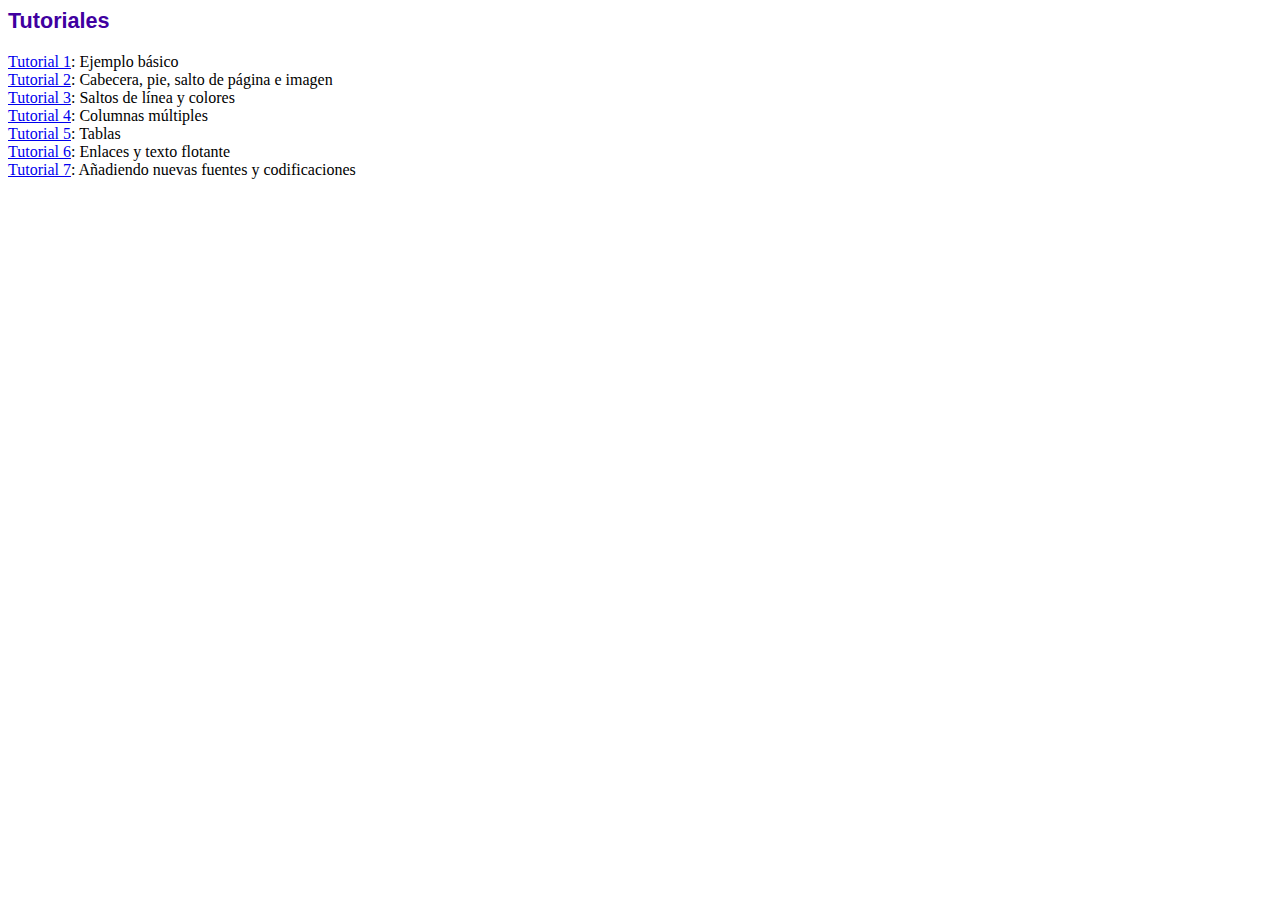
<file: FPDF/fpdf/tutorial/index.htm>
<!DOCTYPE html PUBLIC "-//W3C//DTD HTML 4.01 Transitional//EN">
<html>
<head>
<meta http-equiv="Content-Type" content="text/html; charset=ISO-8859-1">
<title>Tutoriales</title>
<link type="text/css" rel="stylesheet" href="../fpdf.css">
</head>
<body>
<h1>Tutoriales</h1>
<ul style="list-style-type:none; margin-left:0; padding-left:0">
<li><a href="tuto1.htm">Tutorial 1</a>: Ejemplo b�sico</li>
<li><a href="tuto2.htm">Tutorial 2</a>: Cabecera, pie, salto de p�gina e imagen</li>
<li><a href="tuto3.htm">Tutorial 3</a>: Saltos de l�nea y colores</li>
<li><a href="tuto4.htm">Tutorial 4</a>: Columnas m�ltiples</li>
<li><a href="tuto5.htm">Tutorial 5</a>: Tablas</li>
<li><a href="tuto6.htm">Tutorial 6</a>: Enlaces y texto flotante</li>
<li><a href="tuto7.htm">Tutorial 7</a>: A�adiendo nuevas fuentes y codificaciones</li>
</ul>
</body>
</html>
</file>
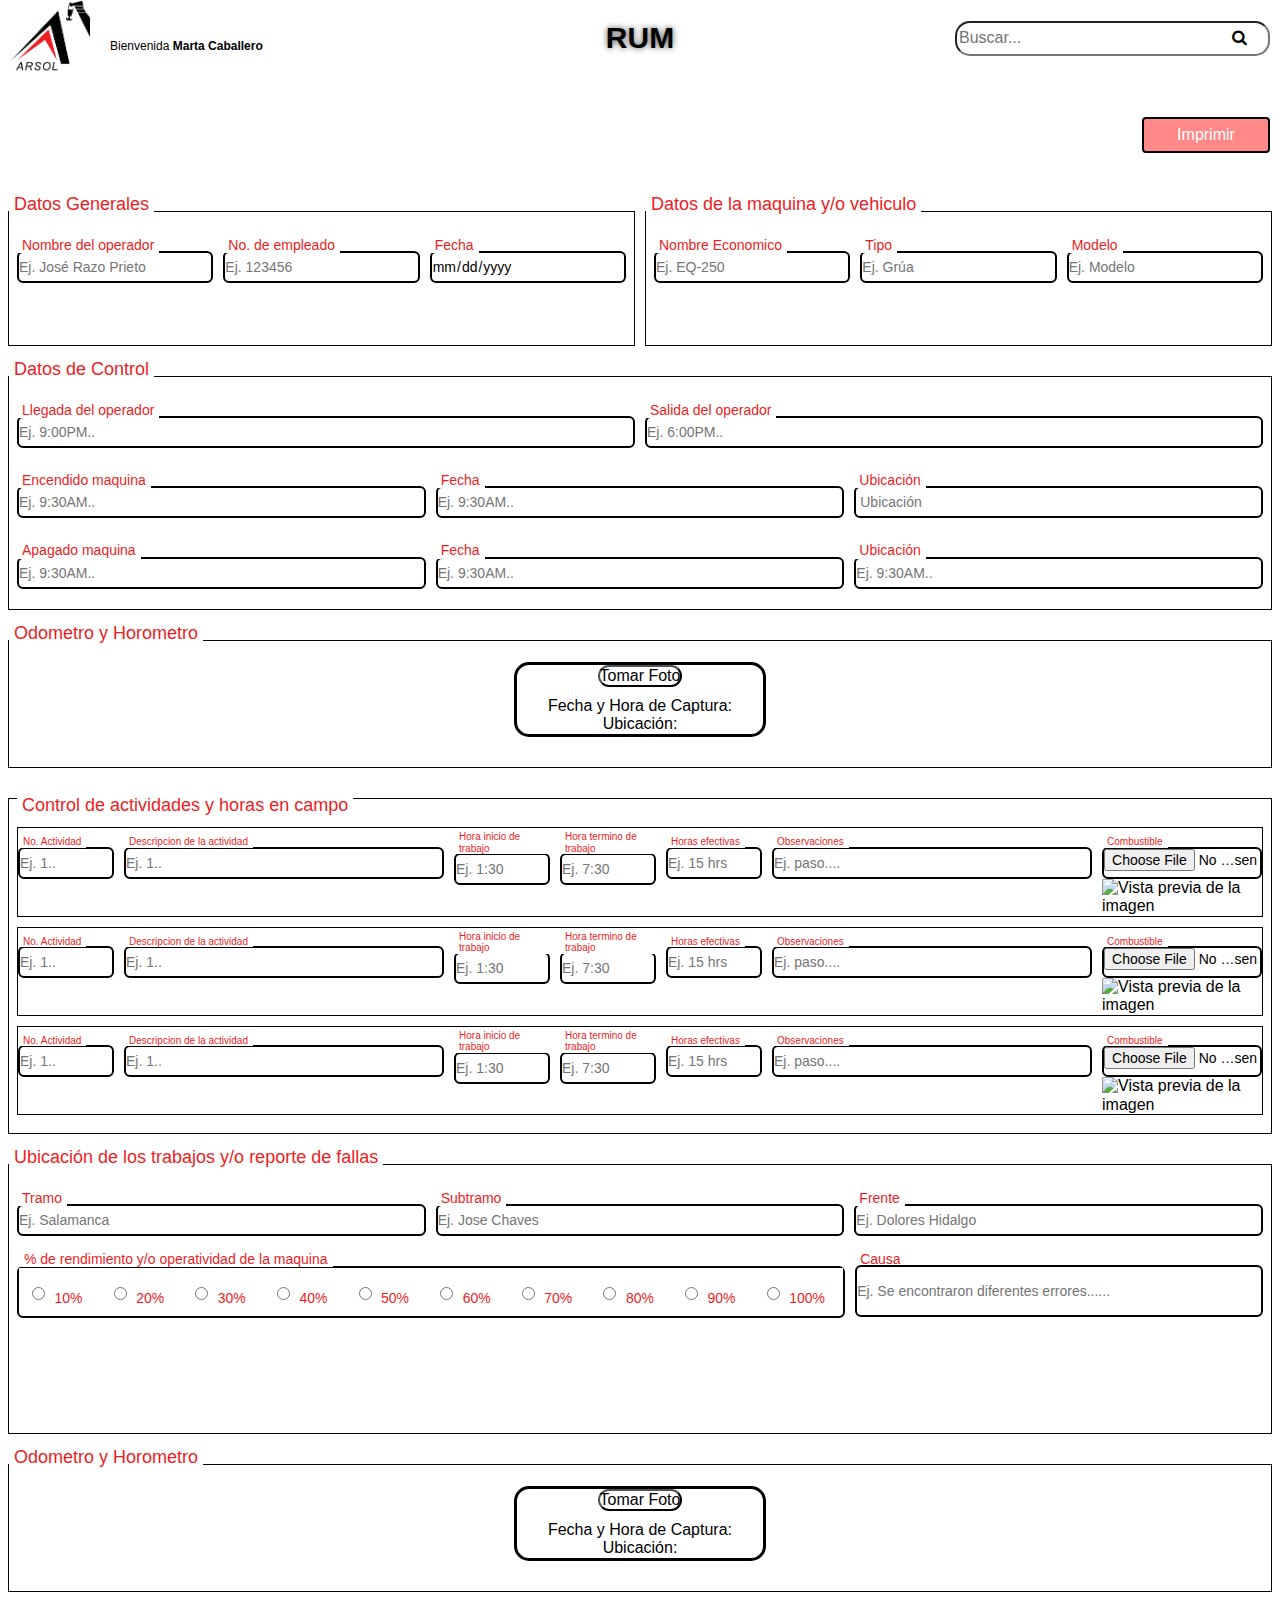
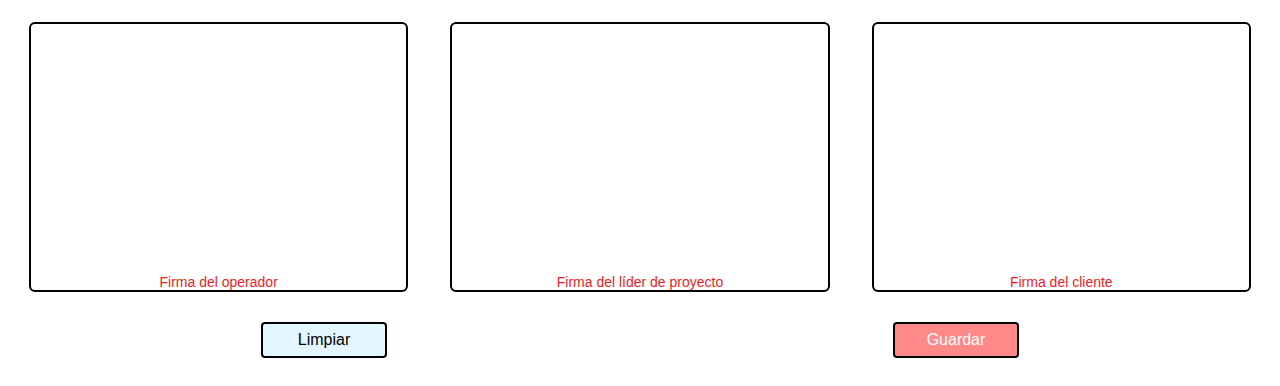
<file: INNDAKA/RUM NUEVO/monitorista vista/index.html>
<!DOCTYPE html>
<html lang="en">

<head>
    <meta charset="UTF-8">
    <meta name="viewport" content="width=device-width, initial-scale=1.0">
    <link rel="stylesheet" type="text/css" href="normalize.css">
    <link rel="stylesheet" type="text/css" href="style3.css">
    <link rel="icon" href="imgs/arsol.jpg" type="image/png">
    <link rel="stylesheet" href="https://cdnjs.cloudflare.com/ajax/libs/font-awesome/4.7.0/css/font-awesome.min.css">
    <script src="https://code.jquery.com/jquery-3.6.0.min.js"></script>
    <meta name="viewport" content="width=device-width, initial-scale=1.0">
    <title>Reporte de utilización de Maquinaria</title>



</head>

<body>
    <!--  HEADER -->
    <header class="rum-Header">
        <div class="rum-Header-Left">
            <a href="#" class="rum-Button-Link">
                <img src="imgs/arsol.jpg" alt="Logo">
            </a>
            <p id="rum-Bienvenida-header"> Bienvenida <b>Marta Caballero</b></p>
        </div>
        <div class="rum-Header-Center">
            <h1>RUM</h1>
        </div>
        <div class="rum-Header-Right">
            <!-- -------------------------------------------------------------- -->
            <!--   <form action="buscar_RUM.php" method="post"> -->
            <input type="text" placeholder="Buscar..." name="buscador" id="rum-Input-Buscar">
            <button type="submit" onclick="buscarInformacion()"><i class="fa fa-search"></i></button>
            <!--   </form> -->
            <!-- -------------------------------------------------------------- -->

        </div>
    </header>

    <div class="rum-Botones-Imprimir-Modal">
        <button type="submit" onclick="imprimirDatos()" id="rum-Btn-Imprimir">Imprimir</button>


    </div>



    <div class="rum-Div-Padre">
        <form action="guardar.php" method="post" class="rum-Formulario-Padre" enctype="multipart/form-data">
            <div class="rum-Datos-Generales-Maquina-Vehiculo">
                <div class="rum-Datos-Generales">
                    <div class="rum-Datos-Generales-Dividir">
                        <p id="rum-P-Title-Datos-Generales">Datos Generales</p>
                        <div class="rum-Div-Datos-Generales-Centro">
                            <div class="rum-Div-Contenido-1">
                                <label for="rum-Input-Nombre-Operador">Nombre del operador</label>
                                <input type="text" name="nombre-operador" id="rum-Input-Nombre-Operador"
                                    placeholder="Ej. Jos&eacute; Razo Prieto" readonly>
                            </div>
                            <div class="rum-Div-Contenido-2">
                                <label for="rum-Input-No-Empleado">No. de empleado</label>
                                <input type="text" name="rum-no-empleado" id="rum-Input-No-Empleado"
                                    placeholder="Ej. 123456" readonly>
                            </div>
                            <div class="rum-Div-Contenido-3">
                                <label for="">Fecha</label>
                                <input type="date" name="rum-fecha" id="rum-Input-Fecha" placeholder="Ej. 12/12/1993"
                                    readonly>
                            </div>
                        </div>
                    </div>
                </div>
                <div class="rum-Datos-Maquina-Vehiculos">
                    <div class="rum-Datos-Maquina-Vehiculos-Dividir">
                        <p id="rum-P-Title-Datos-Maquina-Vehiculo">Datos de la maquina y/o vehiculo</p>
                        <div class="rum-Div-Datos-Maquina-Vehiculo-Centro">
                            <div class="rum-Div-Contenido-4">
                                <label for="">Nombre Economico </label>
                                <input type="text" name="rum_economico" id="rum-Input-Economico"
                                    placeholder="Ej. EQ-250" readonly>
                            </div>
                            <div class="rum-Div-Contenido-5">
                                <label for="">Tipo</label>
                                <input type="text" name="rum-tipo" id="rum-Input-Tipo" placeholder="Ej. Gr&uacute;a"
                                    readonly>
                            </div>
                            <div class="rum-Div-Contenido-6">
                                <label for="">Modelo</label>
                                <input type="text" name="rum-modelo" id="rum-Input-Modelo" placeholder="Ej. Modelo"
                                    readonly>
                            </div>
                        </div>
                    </div>
                </div>
            </div>
            <div class="rum-Div-Datos-Control">
                <div class="rum-Datos-Control-Dividir">
                    <p id="rum-P-Title-Datos-Control">Datos de Control</p>
                    <div class="rum-Div-Datos-Control-Centro">
                        <div class="rum-Div-Contenido-7">
                            <label for="">Llegada del operador</label>
                            <input type="text" name="rum-llegada-operador" id="rum-Input-llegada-operador"
                                placeholder="Ej. 9:00PM.." readonly>
                        </div>
                        <div class="rum-Div-Contenido-8">
                            <label for="">Salida del operador</label>
                            <input type="text" name="rum-salida-operador" id="rum-Input-Salida-Operador"
                                placeholder="Ej. 6:00PM.." readonly>
                        </div>

                    </div>
                    <div class="rum-Div-Encendido">
                        <div class="rum-Div-Contenido-9-Encendido">
                            <label for="">Encendido maquina</label>
                            <input type="text" name="rum-encendido-maquina" id="rum-Input-Encendido-Maquina"
                                placeholder="Ej. 9:30AM.." readonly>
                        </div>
                        <div class="rum-Div-Contenido-10-Fecha">
                            <label for="">Fecha</label>
                            <input type="datetime" name="rum-fecha-1" id="rum-Input-Fecha-Foto" placeholder="Ej. 9:30AM.."
                                readonly>
                        </div>
                        <div class="rum-Div-Contenido-11-Ubicacion">
                            <label for="">Ubicación</label>
                            <input type="text" name="rum-ubicacion-Foto" id="rum-Input-ubicacion-Foto"
                                placeholder=" Ubicación" readonly>
                        </div>
                    </div>
                    <div class="rum-Div-Apagado">
                        <div class="rum-Div-Contenido-9-Apagado">
                            <label for="">Apagado maquina</label>
                            <input type="text" name="rum-apagado-maquina" id="rum-Input-Apagado-Maquina"
                                placeholder="Ej. 9:30AM.." readonly>
                        </div>
                        <div class="rum-Div-Contenido-10-Fecha-Apagado">
                            <label for="">Fecha</label>
                            <input type="text" name="rum-fecha-2" id="rum-Input-Fecha-Foto-2" placeholder="Ej. 9:30AM.."
                                readonly>
                        </div>
                        <div class="rum-Div-Contenido-11-Ubicacion-Apagado">
                            <label for="">Ubicación</label>
                            <input type="text" name="rum-ubicacion-Foto-2" id="rum-Input-ubicacion-Foto-2"
                                placeholder="Ej. 9:30AM.." readonly>
                        </div>
                    </div>

                </div>
            </div>
            <div class="rum-Div-Odometro-Horometro">
                <div class="rum-Odometro-Horometro-Dividir">
                    <p id="rum-P-Title-Odometro-Horometro">Odometro y Horometro</p>
                    <div class="CONTENEDORES-DE-IMAGENES">



                        <div class="CONTENEDOR-IMAGEN">
                            <div class="camera-container" id="container-1">
                                <button id="abrirCamara">Tomar Foto</button>
                                <video id="video" autoplay style="display: none;"></video>
                                <canvas id="canvas" style="display: none;"></canvas>
                                <button id="tomarFoto" class="capture-button" style="display: none;">Capturar</button>
                            </div>
                            <div class="captura-info">
                                <div id="imagenCapturada" style="display: none;"></div>
                                <button id="borrarFoto">Tomar foto de nuevo</button>
                                <button id="guardarFoto" style="display: none;">Guardar Foto</button>
                                <p id="fechaHoraCaptura">Fecha y Hora de Captura: <span id="fechaHora"></span></p>
                                <p id="ubicacion">Ubicación: <span id="ubicacionInfo"></span></p>
                            </div>
                        </div>

                        <!--                         <div class="CONTENEDOR-IMAGEN-2">
                            <div class="camera-container" id="container-2">
                                <button id="abrirCamara-2">Tomar Foto</button>
                                <video id="video-2" autoplay style="display: none;"></video>
                                <canvas id="canvas-2" style="display: none;"></canvas>
                                <button id="tomarFoto-2" class="capture-button-2" style="display: none;"></button>
                            </div>
                            <div class="captura-info-2">
                                <div id="imagenCapturada-2"></div>
                                <button id="borrarFoto-2">Tomar foto de nuevo</button>
                                <p id="fechaHoraCaptura-2">Fecha y Hora de Captura: <span id="fechaHora-2"></span></p>
                                <p id="ubicacion-2">Ubicación: <span id="ubicacionInfo-2"></span></p>
                            </div>
                        </div>
 -->


                        <!--  <div class="CONTENEDOR-IMAGEN-3" id="container-3">
                            <div class="camera-container" id="container-3">
                                <button id="abrirCamara-3">Tomar Foto</button>
                                <video id="video-3" autoplay style="display: none;"></video>
                                <canvas id="canvas-3" style="display: none;"></canvas>
                                <button id="tomarFoto-3" class="capture-button-3" style="display: none;"></button>
                            </div>
                            <div class="captura-info-3">
                                <div id="imagenCapturada-3"></div>
                                <button id="borrarFoto-3">Tomar foto de nuevo</button>
                                <p id="fechaHoraCaptura-3">Fecha y Hora de Captura: <span id="fechaHora-3"></span></p>
                                <p id="ubicacion-3">Ubicación: <span id="ubicacionInfo-3"></span></p>
                            </div>
                        </div>
                        <div class="CONTENEDOR-IMAGEN-4" id="container-4">
                            <div class="camera-container" id="container-4">
                                <button id="abrirCamara-4">Tomar Foto</button>
                                <video id="video-4" autoplay style="display: none;"></video>
                                <canvas id="canvas-4" style="display: none;"></canvas>
                                <button id="tomarFoto-4" class="capture-button-4" style="display: none;"></button>
                            </div>
                            <div class="captura-info-4">
                                <div id="imagenCapturada-4"></div>
                                <button id="borrarFoto-4">Tomar foto de nuevo</button>
                                <p id="fechaHoraCaptura-4">Fecha y Hora de Captura: <span id="fechaHora-4"></span></p>
                                <p id="ubicacion-4">Ubicación: <span id="ubicacionInfo-4"></span></p>
                            </div>
                        </div> 
 -->

                    </div>
                </div>


            </div>

            <div class="rum-Div-Control-Actividades-Horas-Campo">
                <div class="rum-Control-Actividades-Horas-Campo-Dividir">
                    <p id="rum-P-Title-Actividades-Horas-Campo">Control de actividades y horas en campo</p>
                </div>
                <div class="rum-Primer-Actividad">
                    <div class="rum-Div-No-Actividad">
                        <label for="">No. Actividad</label>
                        <input type="text" name="rum_actividad" id="rum-Input-Actividad" placeholder="Ej. 1.." readonly>
                    </div>
                    <div class="rum-Div-Descripcion-Actividad">
                        <label for="">Descripcion de la actividad</label>
                        <input type="text" name="rum_descripcion" id="rum-Input-Descripcion" placeholder="Ej. 1.." readonly>
                    </div>
                    <div class="rum-Div-Hora-Inicio-Trabajo">
                        <label for="">Hora  inicio de trabajo</label>
                        <input type="text" name="rum_hora_inicio" id="rum-Input-hora-inicio" placeholder="Ej. 1:30" readonly>
                    </div>
                    <div class="rum-Div-Hora-Termino-Trabajo">
                        <label for="">Hora  termino de trabajo</label>
                        <input type="text" name="rum_hora_termino" id="rum-Input-hora-termino" placeholder="Ej. 7:30" readonly>
                    </div>
                    <div class="rum-Div-Horas-Efectivas">
                        <label for="">Horas efectivas</label>
                        <input type="text" name="rum_horas_efectivas" id="rum-Input-horas-efectivas"
                            placeholder="Ej. 15 hrs" readonly>
                    </div>
                    <div class="rum-Div-Observaciones">
                        <label for="">Observaciones</label>
                        <input type="text" name="rum_observaciones" id="rum-Input-observaciones"
                            placeholder="Ej. paso...." readonly>
                    </div>
                    <div class="rum-Div-Combustible">
                        <label for="">Combustible</label>
                        <input type="file" name="rum_conbustible" id="rum-Input-conbustible" placeholder="Ej. paso...." onchange="mostrarVistaPrevia('rum-Input-conbustible', 'vista-previa-conbustible')" readonly>
                        <img id="vista-previa-conbustible" alt="Vista previa de la imagen" style="max-width: 300px; max-height: 300px;">
                    </div>                    
                </div>




             <div class="rum-Segunda-Actividad">
                    <div class="rum-Div-No-Actividad">
                        <label for="">No. Actividad</label>
                        <input type="text" name="rum_actividad_1" id="rum-Input-Actividad_1" placeholder="Ej. 1.." readonly>
                    </div>
                    <div class="rum-Div-Descripcion-Actividad">
                        <label for="">Descripcion de la actividad</label>
                        <input type="text" name="rum_descripcion_1" id="rum-Input-Descripcion_1" placeholder="Ej. 1.." readonly>
                    </div>
                    <div class="rum-Div-Hora-Inicio-Trabajo">
                        <label for="">Hora  inicio de trabajo</label>
                        <input type="text" name="rum_hora_inicio_1" id="rum-Input-hora-inicio_1" placeholder="Ej. 1:30" readonly>
                    </div>
                    <div class="rum-Div-Hora-Termino-Trabajo">
                        <label for="">Hora termino de trabajo</label>
                        <input type="text" name="rum_hora_termino_1" id="rum-Input-hora-termino_1" placeholder="Ej. 7:30" readonly>
                    </div>
                    <div class="rum-Div-Horas-Efectivas">
                        <label for="">Horas efectivas</label>
                        <input type="text" name="rum_horas_efectivas_1" id="rum-Input-horas-efectivas_1"
                            placeholder="Ej. 15 hrs" readonly>
                    </div>
                    <div class="rum-Div-Observaciones">
                        <label for="">Observaciones</label>
                        <input type="text" name="rum_observaciones_1" id="rum-Input-observaciones_1"
                            placeholder="Ej. paso...." readonly>
                    </div>
                    <div class="rum-Div-Combustible">
                        <label for="">Combustible</label>
                        <input type="file" name="rum_conbustible_1" id="rum-Input-conbustible_1" placeholder="Ej. paso...." onchange="mostrarVistaPrevia('rum-Input-conbustible_1', 'vista-previa-conbustible_1')" readonly>
                        <img id="vista-previa-conbustible_1" alt="Vista previa de la imagen" style="max-width: 300px; max-height: 300px;">
                    </div>
                </div>





               <div class="rum-Tercera-Actividad">
                    <div class="rum-Div-No-Actividad">
                        <label for="">No. Actividad</label>
                        <input type="text" name="rum_actividad_2" id="rum-Input-Actividad_2" placeholder="Ej. 1.." readonly>
                    </div>
                    <div class="rum-Div-Descripcion-Actividad">
                        <label for="">Descripcion de la actividad</label>
                        <input type="text" name="rum_descripcion_2" id="rum-Input-Descripcion_2" placeholder="Ej. 1.." readonly>
                    </div>
                    <div class="rum-Div-Hora-Inicio-Trabajo">
                        <label for="">Hora  inicio de trabajo</label>
                        <input type="text" name="rum_hora_inicio_2" id="rum-Input-hora-inicio_2" placeholder="Ej. 1:30" readonly> 
                    </div>
                    <div class="rum-Div-Hora-Termino-Trabajo">
                        <label for="">Hora  termino de trabajo</label>
                        <input type="text" name="rum_hora_termino_2" id="rum-Input-hora-termino_2" placeholder="Ej. 7:30" readonly>
                    </div>
                    <div class="rum-Div-Horas-Efectivas">
                        <label for="">Horas efectivas</label>
                        <input type="text" name="rum_horas_efectivas_2" id="rum-Input-horas-efectivas_2"
                            placeholder="Ej. 15 hrs" readonly>
                    </div>
                    <div class="rum-Div-Observaciones">
                        <label for="">Observaciones</label>
                        <input type="text" name="rum_observaciones_2" id="rum-Input-observaciones_2"
                            placeholder="Ej. paso...." readonly>
                    </div>
                    <div class="rum-Div-Combustible">
                        <label for="">Combustible</label>
                        <input type="file" name="rum_conbustible_2" id="rum-Input-conbustible_2" placeholder="Ej. paso...." onchange="mostrarVistaPrevia('rum-Input-conbustible_2', 'vista-previa-conbustible_2')" readonly>
                        <img id="vista-previa-conbustible_2" alt="Vista previa de la imagen" style="max-width: 300px; max-height: 300px;">
                    </div>
                </div>





<!--                 <div class="rum-Cuarta-Actividad">
                    <div class="rum-Div-No-Actividad">
                        <label for="">No. Actividad</label>
                        <input type="text" name="rum_actividad-3" id="rum-Input-Actividad-3" placeholder="Ej. 1..">
                    </div>
                    <div class="rum-Div-Descripcion-Actividad">
                        <label for="">Descripcion de la actividad</label>
                        <input type="text" name="rum_descripcion" id="rum-Input-Descripcion" placeholder="Ej. 1..">
                    </div>
                    <div class="rum-Div-Hora-Inicio-Trabajo">
                        <label for="">Hora  inicio de trabajo</label>
                        <input type="text" name="rum_hora_inicio" id="rum-Input-hora-inicio" placeholder="Ej. 1:30">
                    </div>
                    <div class="rum-Div-Hora-Termino-Trabajo">
                        <label for="">Hora  termino de trabajo</label>
                        <input type="text" name="rum_hora_termino" id="rum-Input-hora-termino" placeholder="Ej. 7:30">
                    </div>
                    <div class="rum-Div-Horas-Efectivas">
                        <label for="">Horas efectivas</label>
                        <input type="text" name="rum_horas_efectivas" id="rum-Input-horas-efectivas"
                            placeholder="Ej. 15 hrs">
                    </div>
                    <div class="rum-Div-Observaciones">
                        <label for="">Observaciones</label>
                        <input type="text" name="rum_observaciones" id="rum-Input-observaciones"
                            placeholder="Ej. paso....">
                    </div>
                    <div class="rum-Div-Combustible">
                        <label for="">Combustible</label>
                        <input type="file" name="rum_observaciones" id="rum-Input-observaciones"
                            placeholder="Ej. paso....">
                    </div>
                </div>
                <div class="rum-Quinta-Actividad">
                    <div class="rum-Div-No-Actividad">
                        <label for="">No. Actividad</label>
                        <input type="text" name="rum_actividad-4" id="rum-Input-Actividad-4" placeholder="Ej. 1..">
                    </div>
                    <div class="rum-Div-Descripcion-Actividad">
                        <label for="">Descripcion de la actividad</label>
                        <input type="text" name="rum_descripcion" id="rum-Input-Descripcion" placeholder="Ej. 1..">
                    </div>
                    <div class="rum-Div-Hora-Inicio-Trabajo">
                        <label for="">Hora  inicio de trabajo</label>
                        <input type="text" name="rum_hora_inicio" id="rum-Input-hora-inicio" placeholder="Ej. 1:30">
                    </div>
                    <div class="rum-Div-Hora-Termino-Trabajo">
                        <label for="">Hora  termino de trabajo</label>
                        <input type="text" name="rum_hora_termino" id="rum-Input-hora-termino" placeholder="Ej. 7:30">
                    </div>
                    <div class="rum-Div-Horas-Efectivas">
                        <label for="">Horas efectivas</label>
                        <input type="text" name="rum_horas_efectivas" id="rum-Input-horas-efectivas"
                            placeholder="Ej. 15 hrs">
                    </div>
                    <div class="rum-Div-Observaciones">
                        <label for="">Observaciones</label>
                        <input type="text" name="rum_observaciones" id="rum-Input-observaciones"
                            placeholder="Ej. paso....">
                    </div>
                    <div class="rum-Div-Combustible">
                        <label for="">Combustible</label>
                        <input type="file" name="rum_observaciones" id="rum-Input-observaciones"
                            placeholder="Ej. paso....">
                    </div>
                </div>  -->


            </div>
            <div class="rum-Div-Ubicacion-Trabajos-Reporte-Fallas">
                <div class="rum-Ubicacion-Trabajos-Reporte-Fallas-Dividir">
                    <p id="rum-P-Title-Ubicacion-Trabajos-Reporte-Fallas">Ubicaci&oacute;n de los trabajos y/o reporte
                        de fallas</p>
                </div>
                <div class="rum-Div-Tramo-Subtramo-Margen-Centro">
                    <div class="rum-Div-Contenido-11">
                        <label for="">Tramo</label>
                        <input type="text" name="rum_tramo" id="rum-Input-Tramo" placeholder="Ej. Salamanca" readonly>
                    </div>
                    <div class="rum-Div-Contenido-12">
                        <label for="">Subtramo</label>
                        <input type="text" name="rum_subtramo" id="rum-Input-Subtramo" placeholder="Ej. Jose Chaves"
                            readonly>
                    </div>
                    <div class="rum-Div-Contenido-13">
                        <label for="">Frente</label>
                        <input type="text" name="rum_apagado_margen" id="rum-Input-Apagado-Margen"
                            placeholder="Ej. Dolores Hidalgo" readonly>
                    </div>
                </div>
                <div class="rum-Div-Rendimiento-Operatividad-Causa">
                    <div class="rum-Div-Contenido-14">
                        <div class="rum-Div-Rendimiento-Operatividad-Causa-Dividir">
                            <p id="rum-P-Title-Rendimiento-Operatividad-Causa">% de rendimiento y/o operatividad de la
                                maquina</p>
                            <div class="rum-Rendimiento-Operatividad-Causa-Dividir-Centro" id="rum-porcentaje">
                                <div>
                                    <input type="radio" id="circle10" name="valor_porcentaje" value="10" readonly>
                                    <label for="circle1">10%</label>
                                </div>
                                <div>
                                    <input type="radio" id="circle20" name="valor_porcentaje" value="20" readonly>
                                    <label for="circle1">20%</label>
                                </div>

                                <div>
                                    <input type="radio" id="circle30" name="valor_porcentaje" value="30" readonly>
                                    <label for="circle1">30%</label>
                                </div>
                                <div>
                                    <input type="radio" id="circle40" name="valor_porcentaje" value="40" readonly>
                                    <label for="circle1">40%</label>
                                </div>

                                <div>
                                    <input type="radio" id="circle50" name="valor_porcentaje" value="50" readonly>
                                    <label for="circle1">50%</label>
                                </div>
                                <div>
                                    <input type="radio" id="circle60" name="valor_porcentaje" value="60" readonly>
                                    <label for="circle1">60%</label>
                                </div>

                                <div>
                                    <input type="radio" id="circle70" name="valor_porcentaje" value="70" readonly>
                                    <label for="circle1">70%</label>
                                </div>
                                <div>
                                    <input type="radio" id="circle80" name="valor_porcentaje" value="80" readonly>
                                    <label for="circle1">80%</label>
                                </div>

                                <div>
                                    <input type="radio" id="circle90" name="valor_porcentaje" value="90" readonly>
                                    <label for="circle1">90%</label>
                                </div>
                                <div>
                                    <input type="radio" id="circle100" name="valor_porcentaje" value="100" readonly> 
                                    <label for="circle1">100%</label>
                                </div>

                                <!-- Repite estos elementos para los 10 círculos -->
                            </div>
                        </div>
                    </div>
                    <div class="rum-Div-Contenido-15">
                        <label for="">Causa</label>
                        <input type="text" name="rum_causa" id="rum-Input-Causa"
                            placeholder="Ej. Se encontraron diferentes errores......" readonly>
                    </div>

                </div>
            </div>

            <div class="rum-Div-Odometro-Horometro">
                <div class="rum-Odometro-Horometro-Dividir">
                    <p id="rum-P-Title-Odometro-Horometro">Odometro y Horometro</p>
                    <div class="CONTENEDORES-DE-IMAGENES">
                        <div class="CONTENEDOR-IMAGEN-2">
                            <div class="camera-container" id="container-2">
                                <button id="abrirCamara-2">Tomar Foto</button>
                                <video id="video-2" autoplay style="display: none;"></video>
                                <canvas id="canvas-2" style="display: none;"></canvas>
                                <button id="tomarFoto-2" class="capture-button-2" style="display: none;"></button>
                            </div>
                            <div class="captura-info-2">
                                <div id="imagenCapturada-2"></div>
                                <button id="borrarFoto-2">Tomar foto de nuevo</button>
                                <p id="fechaHoraCaptura-2">Fecha y Hora de Captura: <span id="fechaHora-2"></span></p>
                                <p id="ubicacion-2">Ubicación: <span id="ubicacionInfo-2"></span></p>
                            </div>
                        </div>
                    </div>
                </div>
            </div>
            <form id="firmaForm" action="guardarFirma.php" method="post">
                <div class="rum-Div-Firmas">
                    <div class="rum-Firma-Operador" onclick="redireccionar('firmaDigital.php')">
                        <p id="rum-P-Firma-Operador">Firma del operador</p>
                    </div>
                    <div class="rum-Firma-Lider-Proyecto" onclick="redireccionar('firmaDigital.php')">
                        <p id="rum-P-Firma-Lider-Proyecto">Firma del líder de proyecto</p>
                    </div>
                    <div class="rum-Firma-Cliente" onclick="redireccionar('firmaDigital.php')">
                        <p id="rum-P-Firma-Cliente">Firma del cliente</p>
                    </div>
                </div>
                <div class="rum-Div-Botones">
                    <button id="rum-Btn-Limpiar">Limpiar</button>
                    <button type="submit" name="guardar" id="rum-Btn-Guardar">Guardar</button>
                </div>
                <input type="hidden" name="firmaBase64" id="firmaBase64" value="">
            </form>
        </form>

        </form>
    </div>




    <!-- ---------------------------VENTANA MODAL----------------------------------- -->

    <!-- ... (código existente) ... -->
    <!--  <form id="miFormulario" onsubmit="enviarFormulario(event)">
        <input type="hidden" id="user_id" name="user_id" value="ID_DEL_USUARIO_ACTUAL">
        <div class="modal-overlay" id="modalOverlay">
            <div class="modal">
                <span class="close-btn" onclick="toggleModal()">&times;</span>

               
                <form id="miFormulario" onsubmit="enviarFormulario(event)">
                    <label for="actividad">Descripción de la actividad:</label>
                    <input type="text" id="actividad" name="descripcion_actividad" required>

                    <label for="inicio_trabajo">Hora de inicio de trabajo:</label>
                    <input type="datetime" id="inicio_trabajo" name="inicio_trabajo" required>

                    <label for="fin_trabajo">Hora de término de trabajo:</label>
                    <input type="datetime" id="fin_trabajo" name="fin_trabajo" required>

                    <label for="combustible">Combustible:</label>
                    <input type="file" id="combustible" name="combustible" accept="image/*" required>

                    <label for="horas_efectivas">Horas efectivas:</label>
                    <input type="datetime" id="horas_efectivas" name="horas_efectivas" required>

                    <label for="observaciones">Observaciones:</label>
                    <textarea id="observaciones" name="observaciones" required></textarea>

                    <input type="submit" value="Enviar">
                </form>

            </div>
        </div>
    </form>
 -->

    <!-- ... (código existente) ... -->

    <!-- -------------------------------------------------------------- -->

    <script src="script1.js"></script>


    <script>
        function imprimirDatos() {
            // Recopilar datos del formulario
            const datos = {
                nombre_operador: document.getElementById("rum-Input-Nombre-Operador").value,
                no_empleado: document.getElementById("rum-Input-No-Empleado").value,
                fecha: document.getElementById("rum-Input-Fecha").value,
                rum_economico: document.getElementById("rum-Input-Economico").value,
                tipo: document.getElementById("rum-Input-Tipo").value,
                modelo: document.getElementById("rum-Input-Modelo").value,
                llegada_operador: document.getElementById("rum-Input-llegada-operador").value,
                salida_operador: document.getElementById("rum-Input-Salida-Operador").value,
                encendido_maquina: document.getElementById("rum-Input-Encendido-Maquina").value,
                apagado_maquina: document.getElementById("rum-Input-Apagado-Maquina").value,
                fecha_hora: document.getElementById("fechaHoraCaptura").value,
                ubicacion_info1: document.getElementById("ubicacion").value,
                rum_tramo: document.getElementById("rum-Input-Tramo").value,
                rum_subtramo: document.getElementById("rum-Input-Subtramo").value,
                margen: document.getElementById("rum-Input-Apagado-Margen").value,
                valor_porcentaje: obtenerValorPorcentaje(),
                causa: document.getElementById("rum-Input-Causa").value,
                fecha_hora_2: document.getElementById("fechaHoraCaptura-2").value,
                ubicacion_info_2: document.getElementById("ubicacion-2").value
                // Agrega el resto de los campos del formulario según sea necesario
            };

            // Crear una tabla HTML para mostrar los datos
            const encabezado = `<tr style="background-color:#FF8888 ; color: white; font-weight: bold;">
                                <td style="border-left: 1px solid black; border-right: 1px solid black; padding: 1px; width: 50p">
                                    <img src="imgs/grupoArsol.png" alt="Logo" style="max-height: 70px;">
                                </td>
                                <td colspan="2" style="border-left: 1px solid black; border-right: 1px solid black; padding: 2px; text-align: center; color:#FF2323;">Datos del Operador</td>
                            </tr>`;

            // Crear una tabla HTML para mostrar los datos
            let tablaHTML = '<table style="border-collapse: collapse; width: 100%; border: 1px solid black; page-break-inside: avoid; border-radius:6px;">';

            // Agregar el encabezado
            tablaHTML += encabezado;

            // Agregar los datos
            for (const key in datos) {
                if (datos.hasOwnProperty(key)) {
                    tablaHTML += `<tr style="border: 1px solid black; page-break-inside: avoid;">
                                <td style="border: 1px solid black; padding: 2px;"><strong>${key}</strong></td>
                                <td style="border: 1px solid black; padding: 2px;">${datos[key]}</td>
                            </tr>`;
                }
            }

            tablaHTML += '</table>';

            // Abrir una nueva ventana para mostrar la tabla e imprimir
            const ventanaImpresion = window.open('', '_blank');
            ventanaImpresion.document.write(tablaHTML);
            ventanaImpresion.document.close();

            // Imprimir la ventana
            ventanaImpresion.print();
        }

        function obtenerValorPorcentaje() {
            const valorPorcentaje = document.querySelector('input[name="valor_porcentaje"]:checked');

            if (valorPorcentaje) {
                return valorPorcentaje.value;
            } else {
                return ''; // O puedes devolver un valor predeterminado o manejar la falta de selección de alguna manera
            }
        }
    </script>



</body>

</html>
</file>
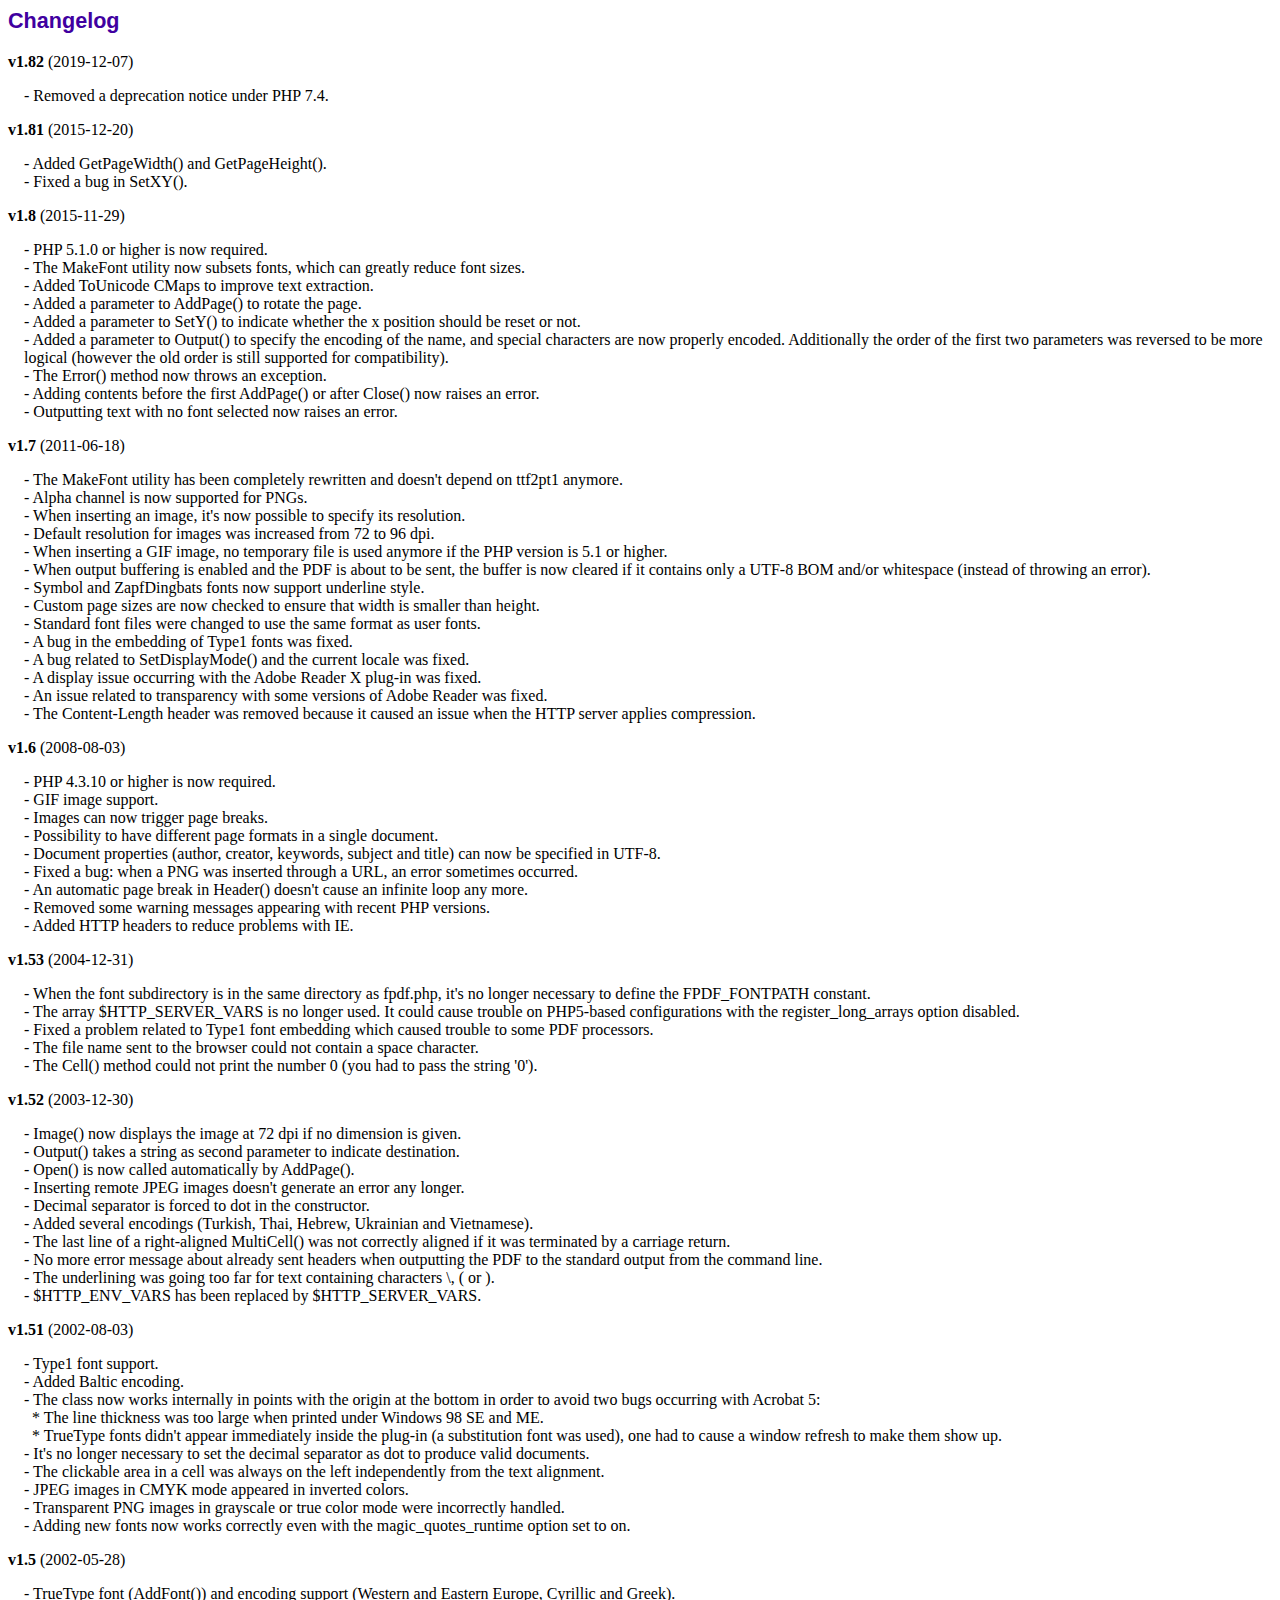
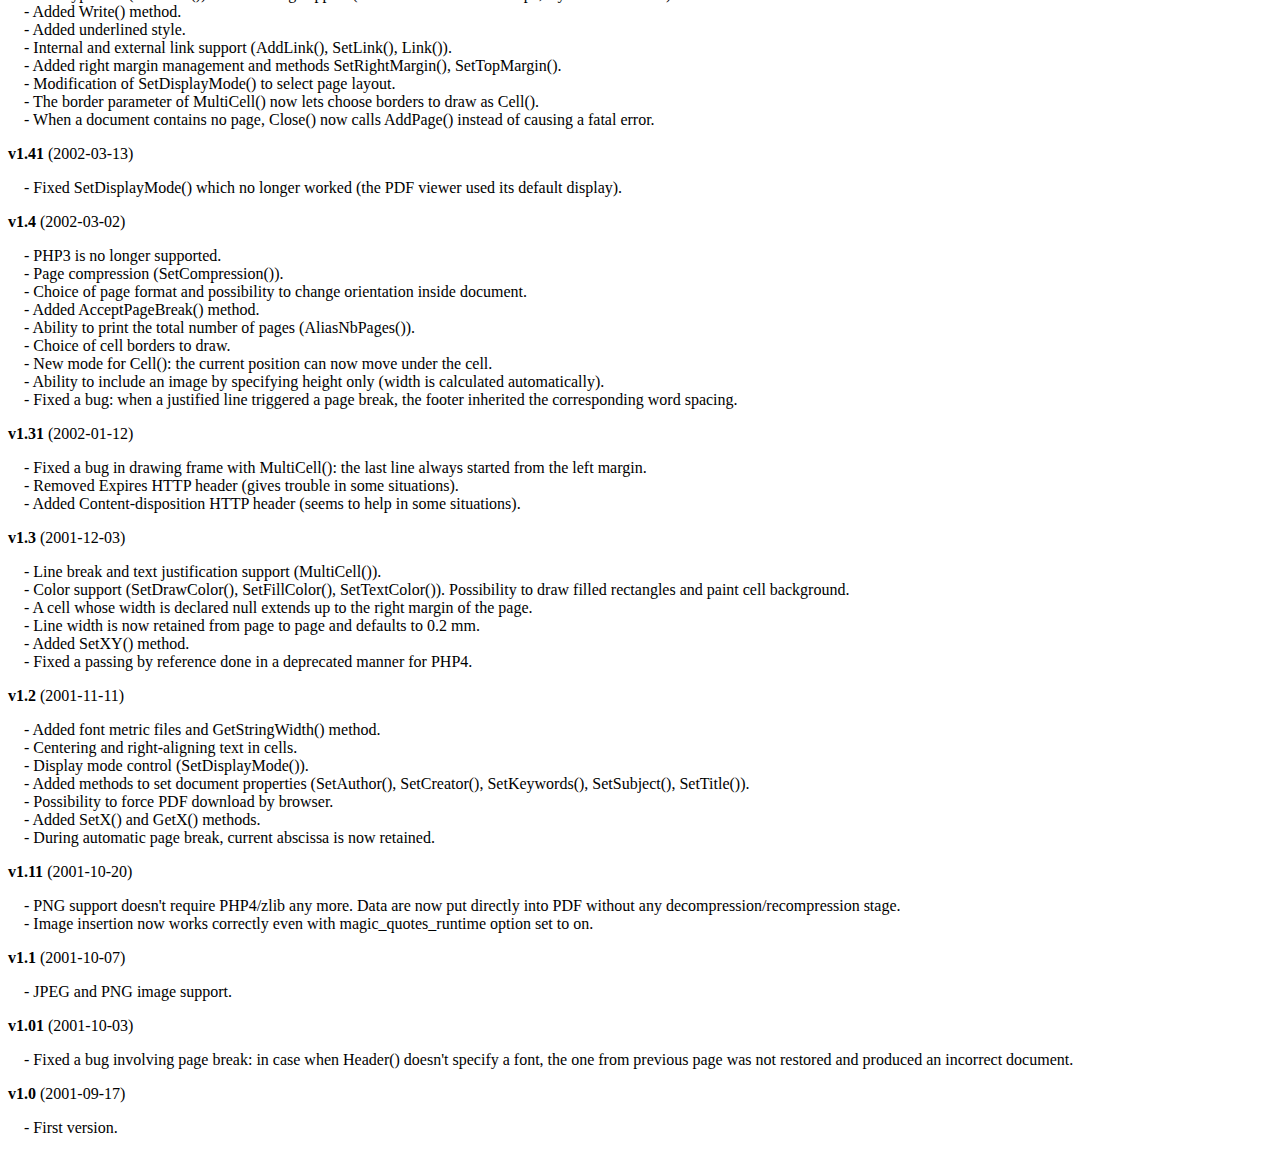
<file: FPDF/fpdf/changelog.htm>
<!DOCTYPE html PUBLIC "-//W3C//DTD HTML 4.01 Transitional//EN">
<html>
<head>
<meta http-equiv="Content-Type" content="text/html; charset=ISO-8859-1">
<title>Changelog</title>
<link type="text/css" rel="stylesheet" href="fpdf.css">
<style type="text/css">
dd {margin:1em 0 1em 1em}
</style>
</head>
<body>
<h1>Changelog</h1>
<dl>
<dt><strong>v1.82</strong> (2019-12-07)</dt>
<dd>
- Removed a deprecation notice under PHP 7.4.<br>
</dd>
<dt><strong>v1.81</strong> (2015-12-20)</dt>
<dd>
- Added GetPageWidth() and GetPageHeight().<br>
- Fixed a bug in SetXY().<br>
</dd>
<dt><strong>v1.8</strong> (2015-11-29)</dt>
<dd>
- PHP 5.1.0 or higher is now required.<br>
- The MakeFont utility now subsets fonts, which can greatly reduce font sizes.<br>
- Added ToUnicode CMaps to improve text extraction.<br>
- Added a parameter to AddPage() to rotate the page.<br>
- Added a parameter to SetY() to indicate whether the x position should be reset or not.<br>
- Added a parameter to Output() to specify the encoding of the name, and special characters are now properly encoded. Additionally the order of the first two parameters was reversed to be more logical (however the old order is still supported for compatibility).<br>
- The Error() method now throws an exception.<br>
- Adding contents before the first AddPage() or after Close() now raises an error.<br>
- Outputting text with no font selected now raises an error.<br>
</dd>
<dt><strong>v1.7</strong> (2011-06-18)</dt>
<dd>
- The MakeFont utility has been completely rewritten and doesn't depend on ttf2pt1 anymore.<br>
- Alpha channel is now supported for PNGs.<br>
- When inserting an image, it's now possible to specify its resolution.<br>
- Default resolution for images was increased from 72 to 96 dpi.<br>
- When inserting a GIF image, no temporary file is used anymore if the PHP version is 5.1 or higher.<br>
- When output buffering is enabled and the PDF is about to be sent, the buffer is now cleared if it contains only a UTF-8 BOM and/or whitespace (instead of throwing an error).<br>
- Symbol and ZapfDingbats fonts now support underline style.<br>
- Custom page sizes are now checked to ensure that width is smaller than height.<br>
- Standard font files were changed to use the same format as user fonts.<br>
- A bug in the embedding of Type1 fonts was fixed.<br>
- A bug related to SetDisplayMode() and the current locale was fixed.<br>
- A display issue occurring with the Adobe Reader X plug-in was fixed.<br>
- An issue related to transparency with some versions of Adobe Reader was fixed.<br>
- The Content-Length header was removed because it caused an issue when the HTTP server applies compression.<br>
</dd>
<dt><strong>v1.6</strong> (2008-08-03)</dt>
<dd>
- PHP 4.3.10 or higher is now required.<br>
- GIF image support.<br>
- Images can now trigger page breaks.<br>
- Possibility to have different page formats in a single document.<br>
- Document properties (author, creator, keywords, subject and title) can now be specified in UTF-8.<br>
- Fixed a bug: when a PNG was inserted through a URL, an error sometimes occurred.<br>
- An automatic page break in Header() doesn't cause an infinite loop any more.<br>
- Removed some warning messages appearing with recent PHP versions.<br>
- Added HTTP headers to reduce problems with IE.<br>
</dd>
<dt><strong>v1.53</strong> (2004-12-31)</dt>
<dd>
- When the font subdirectory is in the same directory as fpdf.php, it's no longer necessary to define the FPDF_FONTPATH constant.<br>
- The array $HTTP_SERVER_VARS is no longer used. It could cause trouble on PHP5-based configurations with the register_long_arrays option disabled.<br>
- Fixed a problem related to Type1 font embedding which caused trouble to some PDF processors.<br>
- The file name sent to the browser could not contain a space character.<br>
- The Cell() method could not print the number 0 (you had to pass the string '0').<br>
</dd>
<dt><strong>v1.52</strong> (2003-12-30)</dt>
<dd>
- Image() now displays the image at 72 dpi if no dimension is given.<br>
- Output() takes a string as second parameter to indicate destination.<br>
- Open() is now called automatically by AddPage().<br>
- Inserting remote JPEG images doesn't generate an error any longer.<br>
- Decimal separator is forced to dot in the constructor.<br>
- Added several encodings (Turkish, Thai, Hebrew, Ukrainian and Vietnamese).<br>
- The last line of a right-aligned MultiCell() was not correctly aligned if it was terminated by a carriage return.<br>
- No more error message about already sent headers when outputting the PDF to the standard output from the command line.<br>
- The underlining was going too far for text containing characters \, ( or ).<br>
- $HTTP_ENV_VARS has been replaced by $HTTP_SERVER_VARS.<br>
</dd>
<dt><strong>v1.51</strong> (2002-08-03)</dt>
<dd>
- Type1 font support.<br>
- Added Baltic encoding.<br>
- The class now works internally in points with the origin at the bottom in order to avoid two bugs occurring with Acrobat 5:<br>&nbsp;&nbsp;* The line thickness was too large when printed under Windows 98 SE and ME.<br>&nbsp;&nbsp;* TrueType fonts didn't appear immediately inside the plug-in (a substitution font was used), one had to cause a window refresh to make them show up.<br>
- It's no longer necessary to set the decimal separator as dot to produce valid documents.<br>
- The clickable area in a cell was always on the left independently from the text alignment.<br>
- JPEG images in CMYK mode appeared in inverted colors.<br>
- Transparent PNG images in grayscale or true color mode were incorrectly handled.<br>
- Adding new fonts now works correctly even with the magic_quotes_runtime option set to on.<br>
</dd>
<dt><strong>v1.5</strong> (2002-05-28)</dt>
<dd>
- TrueType font (AddFont()) and encoding support (Western and Eastern Europe, Cyrillic and Greek).<br>
- Added Write() method.<br>
- Added underlined style.<br>
- Internal and external link support (AddLink(), SetLink(), Link()).<br>
- Added right margin management and methods SetRightMargin(), SetTopMargin().<br>
- Modification of SetDisplayMode() to select page layout.<br>
- The border parameter of MultiCell() now lets choose borders to draw as Cell().<br>
- When a document contains no page, Close() now calls AddPage() instead of causing a fatal error.<br>
</dd>
<dt><strong>v1.41</strong> (2002-03-13)</dt>
<dd>
- Fixed SetDisplayMode() which no longer worked (the PDF viewer used its default display).<br>
</dd>
<dt><strong>v1.4</strong> (2002-03-02)</dt>
<dd>
- PHP3 is no longer supported.<br>
- Page compression (SetCompression()).<br>
- Choice of page format and possibility to change orientation inside document.<br>
- Added AcceptPageBreak() method.<br>
- Ability to print the total number of pages (AliasNbPages()).<br>
- Choice of cell borders to draw.<br>
- New mode for Cell(): the current position can now move under the cell.<br>
- Ability to include an image by specifying height only (width is calculated automatically).<br>
- Fixed a bug: when a justified line triggered a page break, the footer inherited the corresponding word spacing.<br>
</dd>
<dt><strong>v1.31</strong> (2002-01-12)</dt>
<dd>
- Fixed a bug in drawing frame with MultiCell(): the last line always started from the left margin.<br>
- Removed Expires HTTP header (gives trouble in some situations).<br>
- Added Content-disposition HTTP header (seems to help in some situations).<br>
</dd>
<dt><strong>v1.3</strong> (2001-12-03)</dt>
<dd>
- Line break and text justification support (MultiCell()).<br>
- Color support (SetDrawColor(), SetFillColor(), SetTextColor()). Possibility to draw filled rectangles and paint cell background.<br>
- A cell whose width is declared null extends up to the right margin of the page.<br>
- Line width is now retained from page to page and defaults to 0.2 mm.<br>
- Added SetXY() method.<br>
- Fixed a passing by reference done in a deprecated manner for PHP4.<br>
</dd>
<dt><strong>v1.2</strong> (2001-11-11)</dt>
<dd>
- Added font metric files and GetStringWidth() method.<br>
- Centering and right-aligning text in cells.<br>
- Display mode control (SetDisplayMode()).<br>
- Added methods to set document properties (SetAuthor(), SetCreator(), SetKeywords(), SetSubject(), SetTitle()).<br>
- Possibility to force PDF download by browser.<br>
- Added SetX() and GetX() methods.<br>
- During automatic page break, current abscissa is now retained.<br>
</dd>
<dt><strong>v1.11</strong> (2001-10-20)</dt>
<dd>
- PNG support doesn't require PHP4/zlib any more. Data are now put directly into PDF without any decompression/recompression stage.<br>
- Image insertion now works correctly even with magic_quotes_runtime option set to on.<br>
</dd>
<dt><strong>v1.1</strong> (2001-10-07)</dt>
<dd>
- JPEG and PNG image support.<br>
</dd>
<dt><strong>v1.01</strong> (2001-10-03)</dt>
<dd>
- Fixed a bug involving page break: in case when Header() doesn't specify a font, the one from previous page was not restored and produced an incorrect document.<br>
</dd>
<dt><strong>v1.0</strong> (2001-09-17)</dt>
<dd>
- First version.<br>
</dd>
</dl>
</body>
</html>
</file>
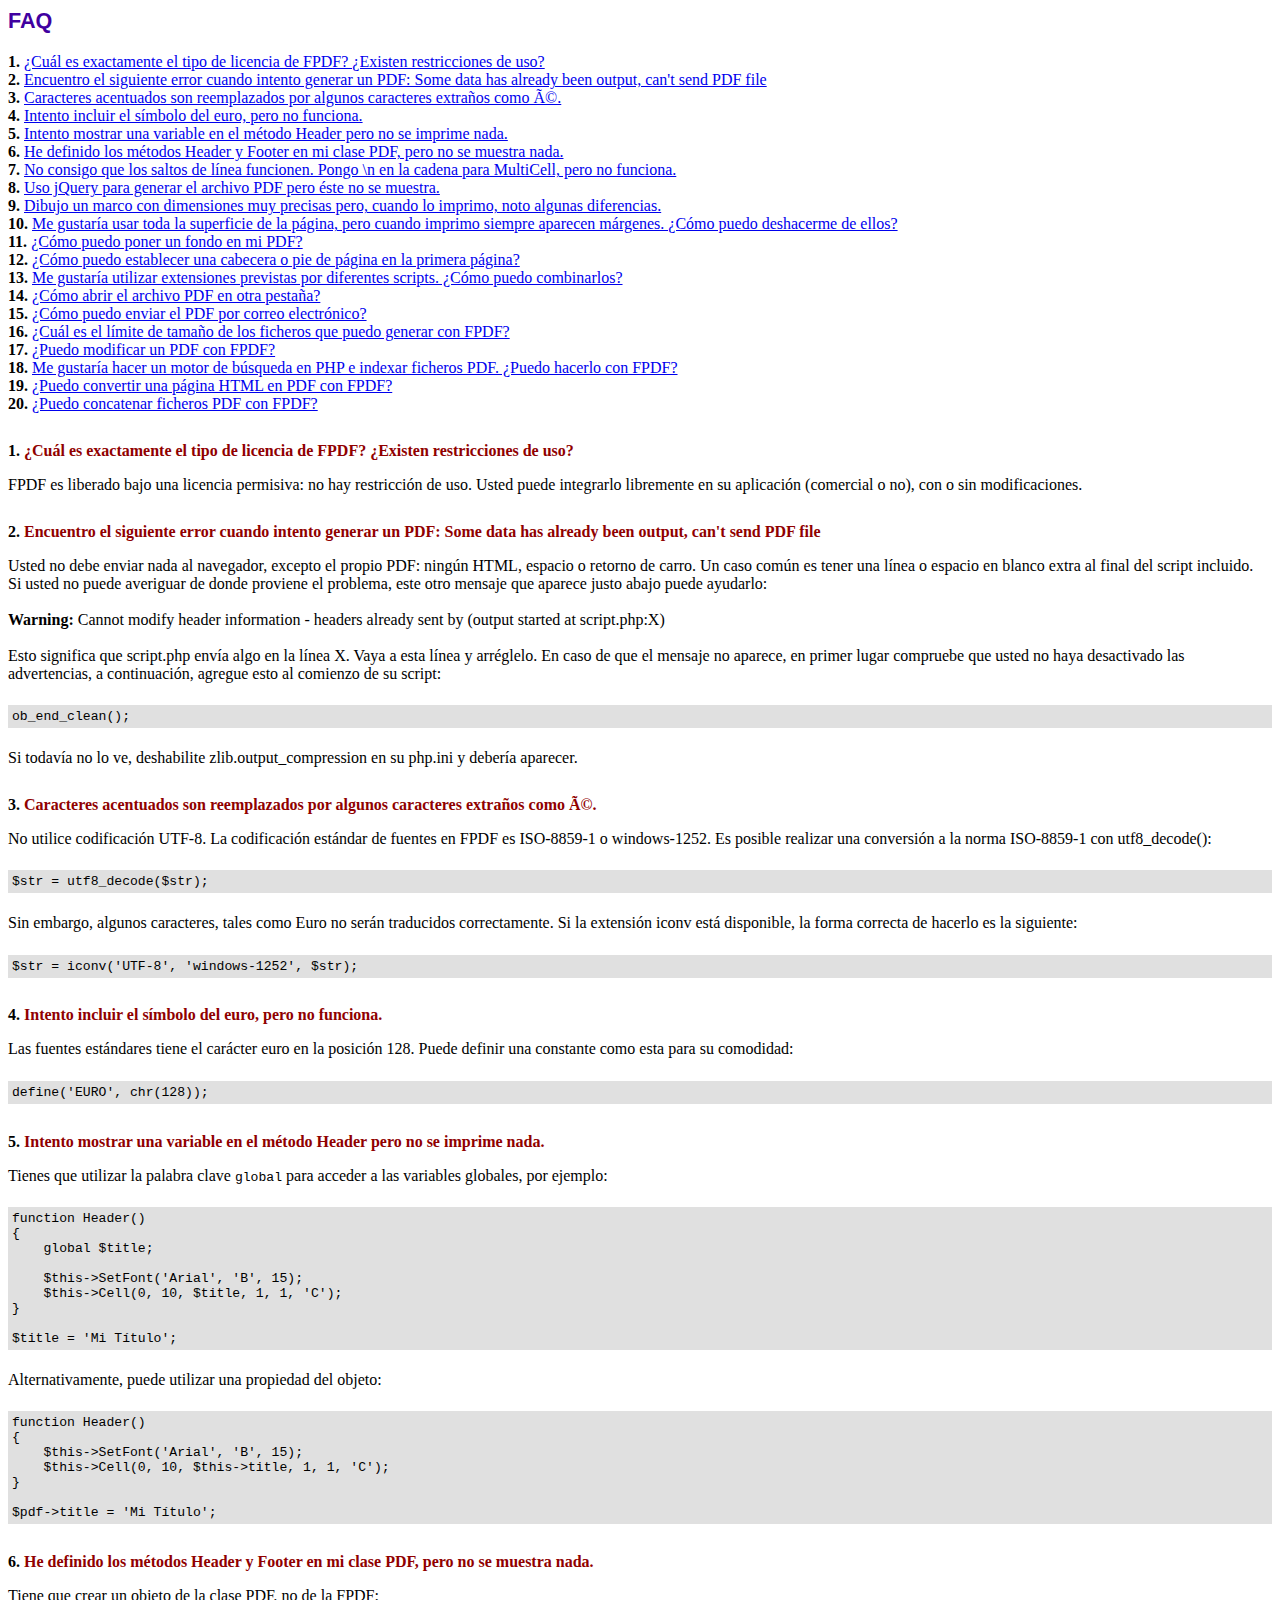
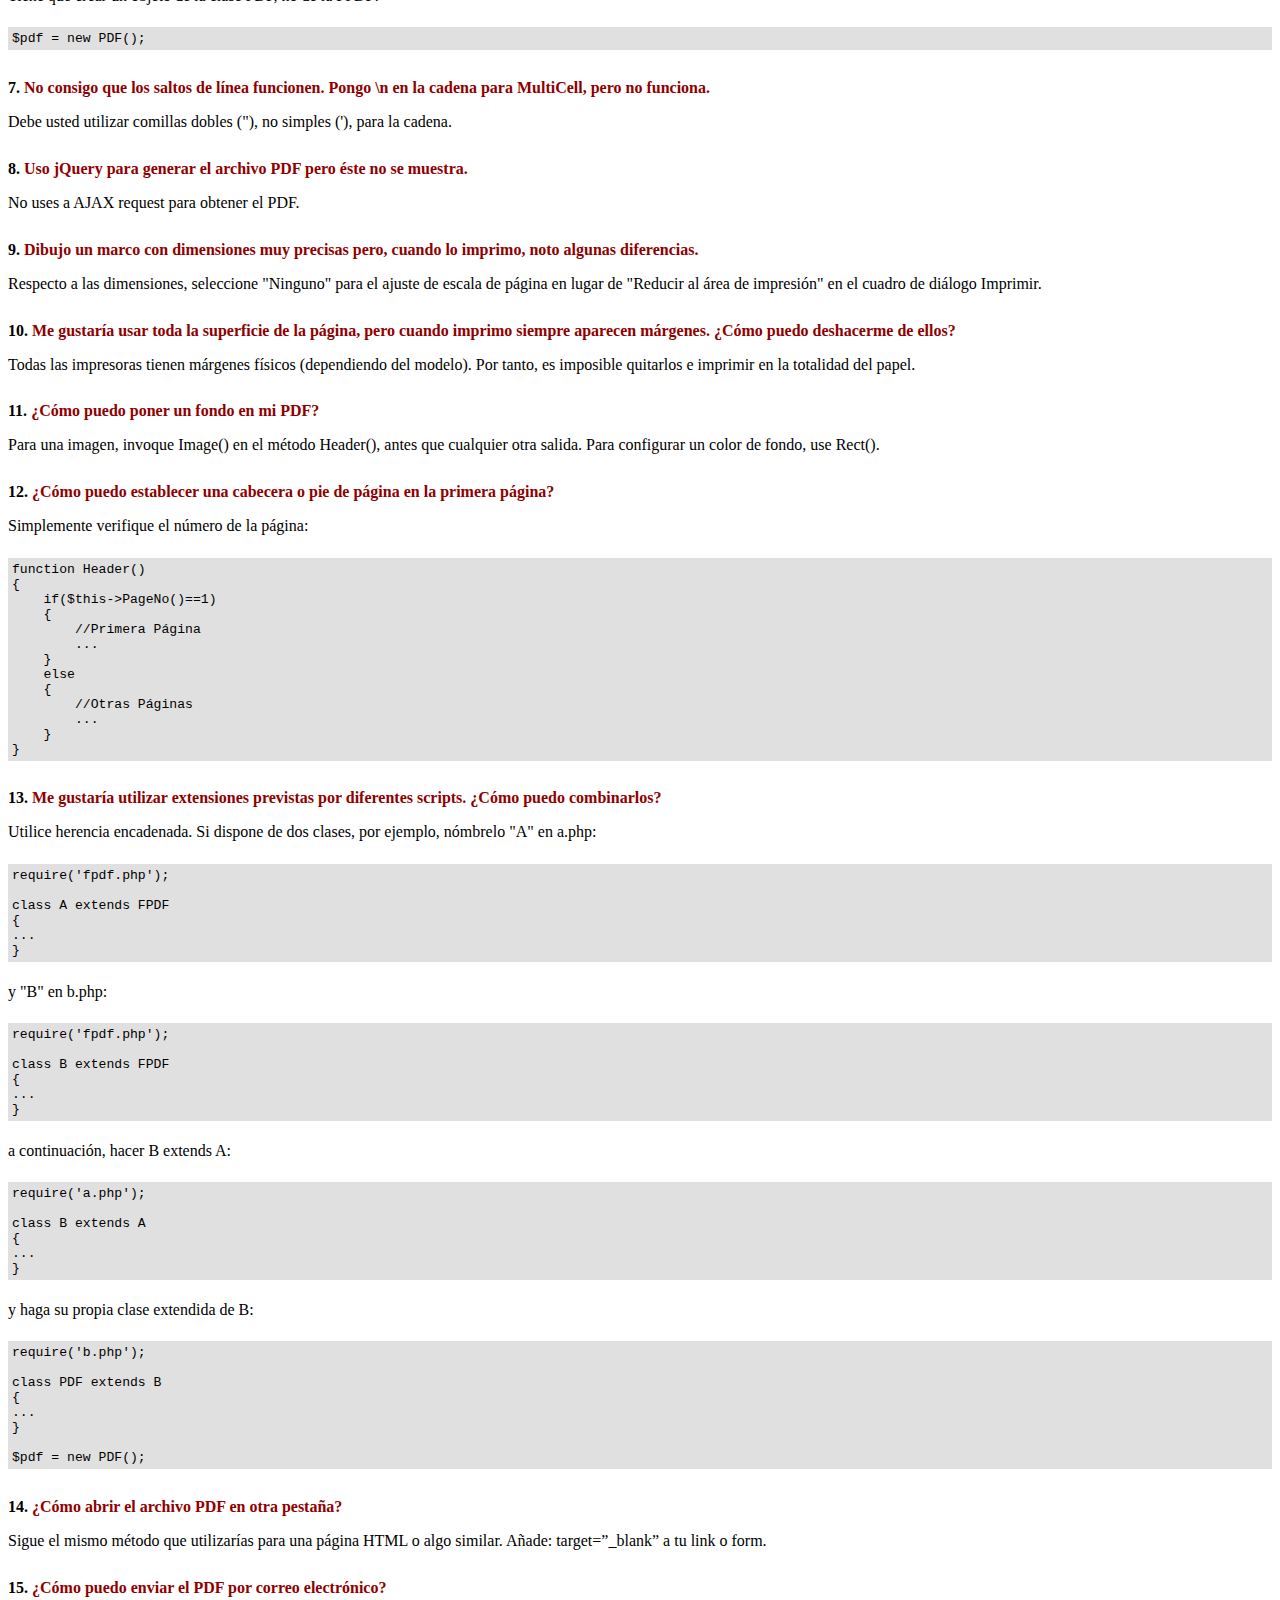
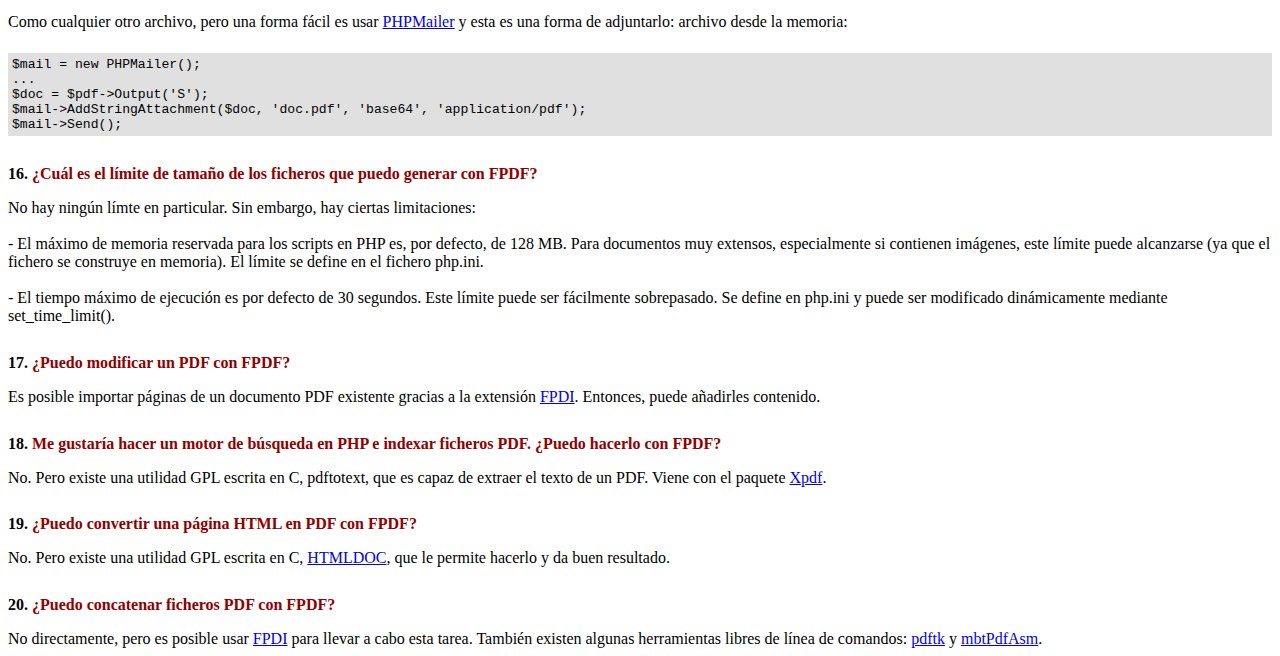
<file: FPDF/fpdf/FAQ.htm>
<!DOCTYPE html PUBLIC "-//W3C//DTD HTML 4.01 Transitional//EN">
<html>
<head>
<meta http-equiv="Content-Type" content="text/html; charset=ISO-8859-1">
<title>FAQ</title>
<link type="text/css" rel="stylesheet" href="fpdf.css">
<style type="text/css">
ul {list-style-type:none; margin:0; padding:0}
ul#answers li {margin-top:1.8em}
.question {font-weight:bold; color:#900000}
</style>
</head>
<body>
<h1>FAQ</h1>
<ul>
<li><b>1.</b> <a href='#q1'>�Cu�l es exactamente el tipo de licencia de FPDF? �Existen restricciones de uso?</a></li>
<li><b>2.</b> <a href='#q2'>Encuentro el siguiente error cuando intento generar un PDF: Some data has already been output, can't send PDF file</a></li>
<li><b>3.</b> <a href='#q3'>Caracteres acentuados son reemplazados por algunos caracteres extra�os como é.</a></li>
<li><b>4.</b> <a href='#q4'>Intento incluir el s�mbolo del euro, pero no funciona.</a></li>
<li><b>5.</b> <a href='#q5'>Intento mostrar una variable en el m�todo Header pero no se imprime nada.</a></li>
<li><b>6.</b> <a href='#q6'>He definido los m�todos Header y Footer en mi clase PDF, pero no se muestra nada.</a></li>
<li><b>7.</b> <a href='#q7'>No consigo que los saltos de l�nea funcionen. Pongo \n en la cadena para MultiCell, pero no funciona.</a></li>
<li><b>8.</b> <a href='#q8'>Uso jQuery para generar el archivo PDF pero �ste no se muestra.</a></li>
<li><b>9.</b> <a href='#q9'>Dibujo un marco con dimensiones muy precisas pero, cuando lo imprimo, noto algunas diferencias.</a></li>
<li><b>10.</b> <a href='#q10'>Me gustar�a usar toda la superficie de la p�gina, pero cuando imprimo siempre aparecen m�rgenes. �C�mo puedo deshacerme de ellos?</a></li>
<li><b>11.</b> <a href='#q11'>�C�mo puedo poner un fondo en mi PDF?</a></li>
<li><b>12.</b> <a href='#q12'>�C�mo puedo establecer una cabecera o pie de p�gina en la primera p�gina?</a></li>
<li><b>13.</b> <a href='#q13'>Me gustar�a utilizar extensiones previstas por diferentes scripts. �C�mo puedo combinarlos?</a></li>
<li><b>14.</b> <a href='#q14'>�C�mo abrir el archivo PDF en otra pesta�a?</a></li>
<li><b>15.</b> <a href='#q15'>�C�mo puedo enviar el PDF por correo electr�nico?</a></li>
<li><b>16.</b> <a href='#q16'>�Cu�l es el l�mite de tama�o de los ficheros que puedo generar con FPDF?</a></li>
<li><b>17.</b> <a href='#q17'>�Puedo modificar un PDF con FPDF?</a></li>
<li><b>18.</b> <a href='#q18'>Me gustar�a hacer un motor de b�squeda en PHP e indexar ficheros PDF. �Puedo hacerlo con FPDF?</a></li>
<li><b>19.</b> <a href='#q19'>�Puedo convertir una p�gina HTML en PDF con FPDF?</a></li>
<li><b>20.</b> <a href='#q20'>�Puedo concatenar ficheros PDF con FPDF?</a></li>
</ul>

<ul id='answers'>
<li id='q1'>
<p><b>1.</b> <span class='question'>�Cu�l es exactamente el tipo de licencia de FPDF? �Existen restricciones de uso?</span></p>
FPDF es liberado bajo una licencia permisiva: no hay restricci�n de uso. Usted puede integrarlo
libremente en su aplicaci�n (comercial o no), con o sin modificaciones.
</li>

<li id='q2'>
<p><b>2.</b> <span class='question'>Encuentro el siguiente error cuando intento generar un PDF: Some data has already been output, can't send PDF file</span></p>
Usted no debe enviar nada al navegador, excepto el propio PDF: ning�n HTML, espacio o retorno de carro. Un caso com�n
es tener una l�nea o espacio en blanco extra al final del script incluido.<br>
Si usted no puede averiguar de donde proviene el problema, este otro mensaje que aparece justo abajo puede ayudarlo:<br>
<br>
<b>Warning:</b> Cannot modify header information - headers already sent by (output started at script.php:X)<br>
<br>
Esto significa que script.php env�a algo en la l�nea X. Vaya a esta l�nea y arr�glelo.
En caso de que el mensaje no aparece, en primer lugar compruebe que usted no haya desactivado las advertencias, a continuaci�n, agregue esto
al comienzo de su script:
<div class="doc-source">
<pre><code>ob_end_clean();</code></pre>
</div>
Si todav�a no lo ve, deshabilite zlib.output_compression en su php.ini y deber�a aparecer.
</li>

<li id='q3'>
<p><b>3.</b> <span class='question'>Caracteres acentuados son reemplazados por algunos caracteres extra�os como é.</span></p>
No utilice codificaci�n UTF-8. La codificaci�n est�ndar de fuentes en FPDF es ISO-8859-1 o windows-1252.
Es posible realizar una conversi�n a la norma ISO-8859-1 con utf8_decode():
<div class="doc-source">
<pre><code>$str = utf8_decode($str);</code></pre>
</div>
Sin embargo, algunos caracteres, tales como Euro no ser�n traducidos correctamente. Si la extensi�n iconv est� disponible, la
forma correcta de hacerlo es la siguiente:
<div class="doc-source">
<pre><code>$str = iconv('UTF-8', 'windows-1252', $str);</code></pre>
</div>
</li>

<li id='q4'>
<p><b>4.</b> <span class='question'>Intento incluir el s�mbolo del euro, pero no funciona.</span></p>
Las fuentes est�ndares tiene el car�cter euro en la posici�n 128. Puede definir una constante
como esta para su comodidad:
<div class="doc-source">
<pre><code>define('EURO', chr(128));</code></pre>
</div>
</li>

<li id='q5'>
<p><b>5.</b> <span class='question'>Intento mostrar una variable en el m�todo Header pero no se imprime nada.</span></p>
Tienes que utilizar la palabra clave <code>global</code> para acceder a las variables globales, por ejemplo:
<div class="doc-source">
<pre><code>function Header()
{
    global $title;

    $this-&gt;SetFont('Arial', 'B', 15);
    $this-&gt;Cell(0, 10, $title, 1, 1, 'C');
}

$title = 'Mi T�tulo';</code></pre>
</div>
Alternativamente, puede utilizar una propiedad del objeto:
<div class="doc-source">
<pre><code>function Header()
{
    $this-&gt;SetFont('Arial', 'B', 15);
    $this-&gt;Cell(0, 10, $this-&gt;title, 1, 1, 'C');
}

$pdf-&gt;title = 'Mi T�tulo';</code></pre>
</div>
</li>

<li id='q6'>
<p><b>6.</b> <span class='question'>He definido los m�todos Header y Footer en mi clase PDF, pero no se muestra nada.</span></p>
Tiene que crear un objeto de la clase PDF, no de la FPDF:
<div class="doc-source">
<pre><code>$pdf = new PDF();</code></pre>
</div>
</li>

<li id='q7'>
<p><b>7.</b> <span class='question'>No consigo que los saltos de l�nea funcionen. Pongo \n en la cadena para MultiCell, pero no funciona.</span></p>
Debe usted utilizar comillas dobles ("), no simples ('), para la cadena.
</li>

<li id='q8'>
<p><b>8.</b> <span class='question'>Uso jQuery para generar el archivo PDF pero �ste no se muestra.</span></p>
No uses a AJAX request para obtener el PDF.
</li>

<li id='q9'>
<p><b>9.</b> <span class='question'>Dibujo un marco con dimensiones muy precisas pero, cuando lo imprimo, noto algunas diferencias.</span></p>
Respecto a las dimensiones, seleccione "Ninguno" para el ajuste de escala de p�gina en lugar de "Reducir al �rea de impresi�n" en el cuadro de di�logo Imprimir.
</li>

<li id='q10'>
<p><b>10.</b> <span class='question'>Me gustar�a usar toda la superficie de la p�gina, pero cuando imprimo siempre aparecen m�rgenes. �C�mo puedo deshacerme de ellos?</span></p>
Todas las impresoras tienen m�rgenes f�sicos (dependiendo del modelo). Por tanto, es imposible quitarlos
e imprimir en la totalidad del papel.
</li>

<li id='q11'>
<p><b>11.</b> <span class='question'>�C�mo puedo poner un fondo en mi PDF?</span></p>
Para una imagen, invoque Image() en el m�todo Header(), antes que cualquier otra salida. Para configurar un color de fondo, use Rect().
</li>

<li id='q12'>
<p><b>12.</b> <span class='question'>�C�mo puedo establecer una cabecera o pie de p�gina en la primera p�gina?</span></p>
Simplemente verifique el n�mero de la p�gina:
<div class="doc-source">
<pre><code>function Header()
{
    if($this-&gt;PageNo()==1)
    {
        //Primera P�gina
        ...
    }
    else
    {
        //Otras P�ginas
        ...
    }
}</code></pre>
</div>
</li>

<li id='q13'>
<p><b>13.</b> <span class='question'>Me gustar�a utilizar extensiones previstas por diferentes scripts. �C�mo puedo combinarlos?</span></p>
Utilice herencia encadenada. Si dispone de dos clases, por ejemplo, n�mbrelo "A" en a.php:
<div class="doc-source">
<pre><code>require('fpdf.php');

class A extends FPDF
{
...
}</code></pre>
</div>
y "B" en b.php:
<div class="doc-source">
<pre><code>require('fpdf.php');

class B extends FPDF
{
...
}</code></pre>
</div>
a continuaci�n, hacer B extends A:
<div class="doc-source">
<pre><code>require('a.php');

class B extends A
{
...
}</code></pre>
</div>
y haga su propia clase extendida de B:
<div class="doc-source">
<pre><code>require('b.php');

class PDF extends B
{
...
}

$pdf = new PDF();</code></pre>
</div>
</li>

<li id='q14'>
<p><b>14.</b> <span class='question'>�C�mo abrir el archivo PDF en otra pesta�a?</span></p>
Sigue el mismo m�todo que utilizar�as para una p�gina HTML o algo similar.
A�ade: target=�_blank� a tu link o form.
</li>

<li id='q15'>
<p><b>15.</b> <span class='question'>�C�mo puedo enviar el PDF por correo electr�nico?</span></p>
Como cualquier otro archivo, pero una forma f�cil es usar <a href="https://github.com/PHPMailer/PHPMailer" target="_blank">PHPMailer</a>
y esta es una forma de adjuntarlo: archivo desde la memoria:
<div class="doc-source">
<pre><code>$mail = new PHPMailer();
...
$doc = $pdf-&gt;Output('S');
$mail-&gt;AddStringAttachment($doc, 'doc.pdf', 'base64', 'application/pdf');
$mail-&gt;Send();</code></pre>
</div>
</li>

<li id='q16'>
<p><b>16.</b> <span class='question'>�Cu�l es el l�mite de tama�o de los ficheros que puedo generar con FPDF?</span></p>
No hay ning�n l�mte en particular. Sin embargo, hay ciertas limitaciones:
<br>
<br>
- El m�ximo de memoria reservada para los scripts en PHP es, por defecto, de 128 MB. Para documentos
muy extensos, especialmente si contienen im�genes, este l�mite puede alcanzarse (ya que el fichero
se construye en memoria). El l�mite se define en el fichero php.ini.
<br>
<br>
- El tiempo m�ximo de ejecuci�n es por defecto de 30 segundos. Este l�mite puede ser f�cilmente
sobrepasado. Se define en php.ini y puede ser modificado din�micamente mediante set_time_limit().
</li>

<li id='q17'>
<p><b>17.</b> <span class='question'>�Puedo modificar un PDF con FPDF?</span></p>
Es posible importar p�ginas de un documento PDF existente gracias a la extensi�n
<a href="https://www.setasign.com/products/fpdi/about/" target="_blank">FPDI</a>.
Entonces, puede a�adirles contenido.
</li>

<li id='q18'>
<p><b>18.</b> <span class='question'>Me gustar�a hacer un motor de b�squeda en PHP e indexar ficheros PDF. �Puedo hacerlo con FPDF?</span></p>
No. Pero existe una utilidad GPL escrita en C, pdftotext, que es capaz de extraer el texto de
un PDF. Viene con el paquete <a href="https://www.xpdfreader.com" target="_blank">Xpdf</a>.
</li>

<li id='q19'>
<p><b>19.</b> <span class='question'>�Puedo convertir una p�gina HTML en PDF con FPDF?</span></p>
No. Pero existe una utilidad GPL escrita en C, <a href="https://www.msweet.org/htmldoc/" target="_blank">HTMLDOC</a>,
que le permite hacerlo y da buen resultado.
</li>

<li id='q20'>
<p><b>20.</b> <span class='question'>�Puedo concatenar ficheros PDF con FPDF?</span></p>
No directamente, pero es posible usar <a href="https://www.setasign.com/products/fpdi/demos/concatenate-fake/" target="_blank">FPDI</a>
para llevar a cabo esta tarea. Tambi�n existen algunas herramientas libres de l�nea de comandos:
<a href="https://www.pdflabs.com/tools/pdftk-the-pdf-toolkit/" target="_blank">pdftk</a> y
<a href="http://thierry.schmit.free.fr/spip/spip.php?article15" target="_blank">mbtPdfAsm</a>.
</li>
</ul>
</body>
</html>
</file>
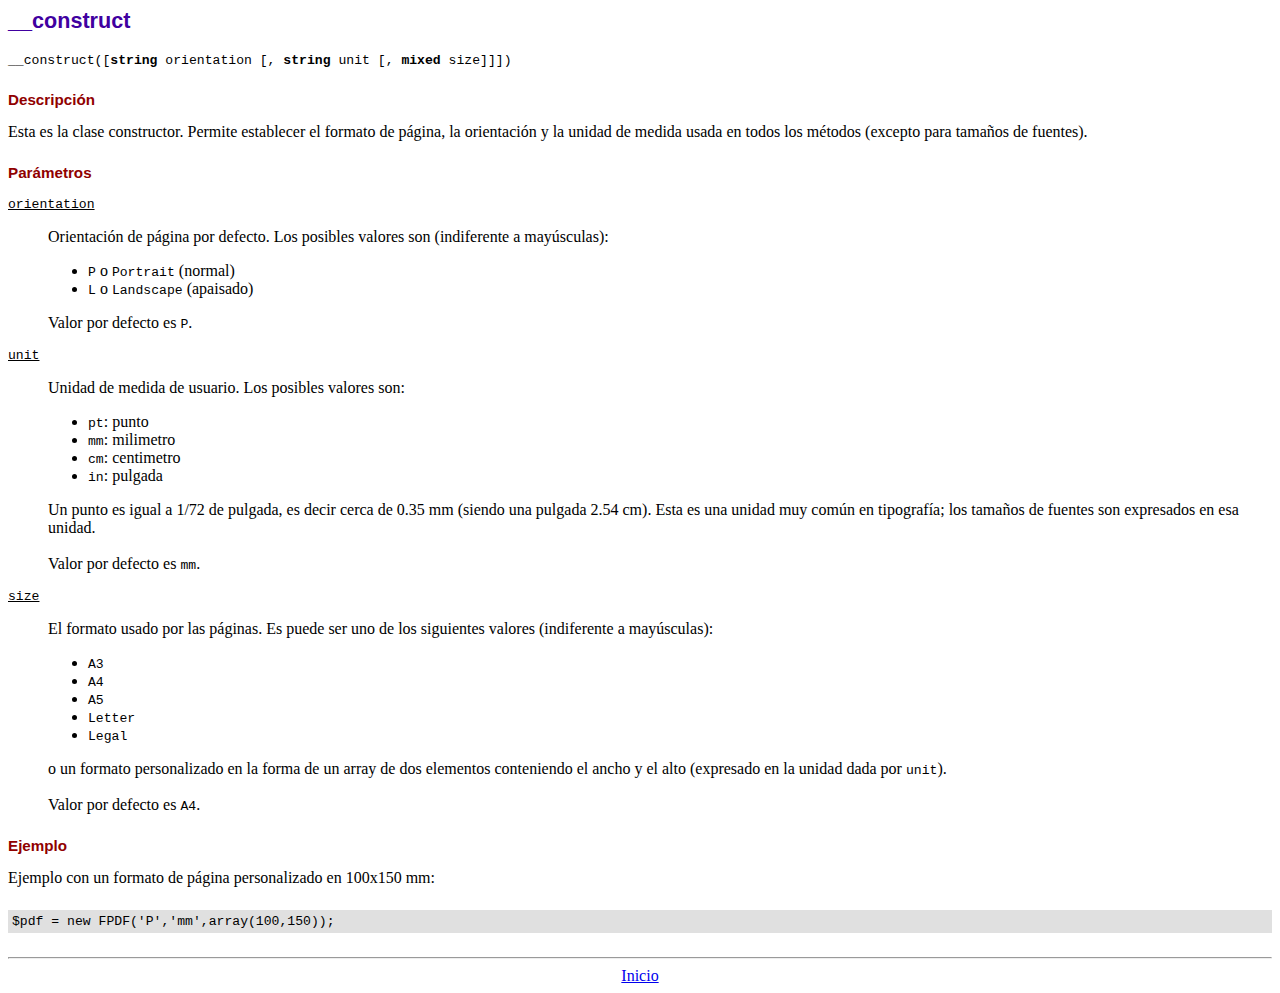
<file: FPDF/fpdf/doc/__construct.htm>
<!DOCTYPE html PUBLIC "-//W3C//DTD HTML 4.01 Transitional//EN">
<html>
<head>
<meta http-equiv="Content-Type" content="text/html; charset=ISO-8859-1">
<title>__construct</title>
<link type="text/css" rel="stylesheet" href="../fpdf.css">
</head>
<body>
<h1>__construct</h1>
<code>__construct([<b>string</b> orientation [, <b>string</b> unit [, <b>mixed</b> size]]])</code>
<h2>Descripci�n</h2>
Esta es la clase constructor. Permite establecer el formato de p�gina, la orientaci�n y la unidad de medida usada en todos los m�todos (excepto para tama�os de fuentes).
<h2>Par�metros</h2>
<dl class="param">
<dt><code>orientation</code></dt>
<dd>
Orientaci�n de p�gina por defecto. Los posibles valores son (indiferente a may�sculas):
<ul>
<li><code>P</code> o <code>Portrait</code> (normal)
<li><code>L</code> o <code>Landscape</code> (apaisado)
</ul>
Valor por defecto es <code>P</code>.
</dd>
<dt><code>unit</code></dt>
<dd>
Unidad de medida de usuario. Los posibles valores son:
<ul>
<li><code>pt</code>: punto
<li><code>mm</code>: milimetro
<li><code>cm</code>: centimetro
<li><code>in</code>: pulgada
</ul>
Un punto es igual a 1/72 de pulgada, es decir cerca de 0.35 mm (siendo una pulgada 2.54 cm). Esta es una unidad muy com�n en tipograf�a; los tama�os de fuentes son expresados en esa unidad.
<br>
<br>
Valor por defecto es <code>mm</code>.
</dd>
<dt><code>size</code></dt>
<dd>
El formato usado por las p�ginas. Es puede ser uno de los siguientes valores (indiferente a may�sculas):
<ul>
<li><code>A3</code>
<li><code>A4</code>
<li><code>A5</code>
<li><code>Letter</code>
<li><code>Legal</code>
</ul>
o un formato personalizado en la forma de un array de dos elementos conteniendo el ancho y el alto (expresado en la unidad dada por <code>unit</code>).
<br>
<br>
Valor por defecto es <code>A4</code>.
</dd>
</dl>
<h2>Ejemplo</h2>
Ejemplo con un formato de p�gina personalizado en 100x150 mm:
<div class="doc-source">
<pre><code>$pdf = new FPDF('P','mm',array(100,150));</code></pre>
</div>
<hr style="margin-top:1.5em">
<div style="text-align:center"><a href="index.htm">Inicio</a></div>
</body>
</html>
</file>
<file: INNDAKA/MODULOS/style.css>
/* ------------- HEADER -------------- */
.mod-Header-Left p {
    position: relative;
    top: 40px;
    font-size: 12px;
}

.mod-Header h1 {
    font-size: 30px;
    text-shadow: 0px 0 6px #505050;
    margin: 0;
}

.mod-Header-Left img {
    width: 80px;
    margin-right: 20px;
}

.mod-Header {
    display: flex;
    align-items: center;
    margin-bottom: 40px;

}


.mod-Header-Left {
    display: flex;
    flex: 1;
    padding-left: 0;
}


.mod-Header-Center {
    flex: 2;
    text-align: center;
}

.mod-Header-Right {
    display: flex;
    flex: 1;
    padding-right: 10px;
    position: relative;
    width: 300px;
}


.mod-Header-Right input[type="text"] {
    width: 100%;
    height: 35px;
    padding: 10px;
    border-radius: 4px;
}

.mod-Header-Right button[type="submit"] {
    position: absolute;
    right: 23px;
    top: 5px;
    padding: 5px 10px;
    color: #000000;
    border: none;
    border-radius: 10px;
    cursor: pointer;
    font-size: 10px;
    background: transparent;
}

#mod-Input-Buscar {
    width: 100%;
    border-radius: 15px;
    padding: 2px;
}

#mod-BuscarBtn {
    position: relative;
    height: 3vh;
    right: 2.188rem;
    top: 0.325rem;
    border: none;

}

/*---TERMINA HEADER----*/
/*Contenedor padre*/
.mod-Padre-Container {
    height: auto;

    padding: 0.5em;
}

/*Carrusel*/
.mod-Carrusel-Container {
    max-width: 2000px;
    margin: auto;
    position: relative;
    overflow: hidden;
    margin-bottom: 1.25rem;
}

.slide {
    display: none;
}

img {
    width: 100%;
}

.fade {
    animation: fade 2s ease-in-out infinite;
}

/*Termina carrusel*/

.mod-Modulos {
    height: 30vh;
    width: 100%;
    display: flex;
  
}

.mod-Colaboradores {
    width: 30%;
    height: 15vh;
    background: #FF8888;
    border-radius: 10px;
    border: 2px solid;
    display: flex;
    cursor: pointer;
}

.mod-Colaboradores:hover{
    background: #CA2126;
}
.mod-Colaboradores:active{
    background:  #A10005;
}
/*
.mod-Rum {
    width: 30%;
    height: 15vh;
    border-radius: 10px;
    border: 2px solid;
    background: #FF8888;
}
*/
.mod-left {
    width: 50%;
    min-width: 220px;
    display: flex;
    align-items: center;
    justify-content: center;
    overflow: hidden;
}

.mod-left img {
    width: 100%;
    height: 100%;
    max-width: 100%;
}

.mod-right {
    display: flex;
    justify-content: center;
    align-items: center;
    width: 50%;
    height: auto;
    color: white;
}
</file>
<file: INNDAKA/RUM NUEVO/style.css>
* {
    background: #ffF;
    font-family: 'Lucida Sans', 'Lucida Sans Regular', 'Lucida Grande', 'Lucida Sans Unicode', Geneva, Verdana, sans-serif;

}

/* ------------- HEADER -------------- */
.rum-Header-Left p {
    position: relative;
    top: 40px;
    font-size: 12px;
}

.rum-Header h1 {
    font-size: 30px;
    text-shadow: 0px 0 6px #505050;
    margin: 0;
}

.rum-Header-Left img {
    width: 80px;
    margin-right: 20px;
}

.rum-Header {
    display: flex;
    align-items: center;
    margin-bottom: 40px;


}


.rum-Header-Left {
    display: flex;
    flex: 1;
    padding-left: 10px;
}


.rum-Header-Center {
    flex: 2;
    text-align: center;
}

.rum-Header-Right {
    display: flex;
    flex: 1;
    padding-right: 10px;
    position: relative;
    width: 300px;
}


.rum-Header-Right input[type="text"] {
    width: 100%;
    height: 35px;
    padding: 10px;
    border-radius: 4px;
}

.rum-Header-Right button[type="submit"] {
    position: absolute;
    right: 23px;
    top: 3px;
    padding: 5px 10px;
    color: #000000;
    border: none;
    border-radius: 10px;
    cursor: pointer;
}

#rum-Input-Buscar {
    width: 100%;
    border-radius: 15px;
    padding: 2px;
}

/*---TERMINA HEADER----*/

/*Elementos P y label*/
#rum-P-Title-Datos-Generales,
#rum-P-Title-Datos-Maquina-Vehiculo,
#rum-P-Title-Datos-Control,
#rum-P-Title-Odometro-Horometro,
#rum-P-Title-Ubicacion-Trabajos-Reporte-Fallas {
    display: inline-block;
    position: relative;
    bottom: 18px;
    color: #ED1D24;
    padding: 0 5px;
    font-size: 18px;
}

#rum-P-Title-Actividades-Horas-Campo{
    display: inline-block;
    position: relative;
    bottom: 12px;
    color: #ED1D24;
    padding: 0 5px;
    font-size: 18px;
}

label {
    display: inline-block;
    position: relative;
    top: 3px;
    color: #ED1D24;
    padding: 0 5px;
    font-size: 14px;

}

/*Termina Elementos P " */


/*---BOTONES DE IMPRIMIR Y MODAL---*/
.rum-Botones-Imprimir-Modal {
    width: 100%;
    height: auto;
    display: flex;
    justify-content: flex-end;

    margin-bottom: 1.875rem;
}

#rum-Btn-Imprimir {
    margin-right: 0.625rem;
}

#rum-Btn-Modal {
    margin-right: 0.625rem;
}

#rum-Btn-Imprimir,
#rum-Btn-Modal {
    width: 10%;
    height: 4vh;
    border: 2px solid #030303;
    cursor: pointer;
    background: #FF8888;
    border-radius: 4px;
    color: #ffF;
    margin-bottom: 20px;
}

#rum-Btn-Imprimir:hover,
#rum-Btn-Modal:hover {
    background: #FF5555;
}

#rum-Btn-Imprimir:active,
#rum-Btn-Modal:active {
    background: #FF2323;
}

/*---TERMINAN BOTONES DE IMPRIMIR Y MODAL---*/
/*Contenedor padre y Formulario  */
.rum-Div-Padre {
    height: auto;
    width: 100%;

    padding: 0.5em;
}

.rum-Formulario-Padre {
    height: auto;
    width: 100%;

}

/*contenedor PADRE DE  datos generales y maquina vehiculo y HIJOS  */
.rum-Datos-Generales-Maquina-Vehiculo {
    display: flex;
    height: 15vh;
    width: 100%;
    margin-bottom: 1.875rem;
}

.rum-Datos-Generales {
    display: flex;
    width: 50%;
    border: 1px solid #030303;
    margin-right: 0.625rem;
}

.rum-Datos-Generales-Dividir,
.rum-Datos-Maquina-Vehiculos-Dividir {
    width: 100%;

}

.rum-Datos-Maquina-Vehiculos {
    width: 50%;
    border: 1px solid #030303;
}

.rum-Div-Datos-Generales-Centro,
.rum-Div-Datos-Maquina-Vehiculo-Centro {
    display: flex;
    justify-content: center;
    align-items: center;
    padding-left: 0.5em;
    padding-right: 0.5em;

}

.rum-Div-Contenido-1,
.rum-Div-Contenido-2,
.rum-Div-Contenido-3,
.rum-Div-Contenido-4,
.rum-Div-Contenido-5,
.rum-Div-Contenido-6 {
    width: 100%;
}

.rum-Div-Contenido-1,
.rum-Div-Contenido-2,
.rum-Div-Contenido-4,
.rum-Div-Contenido-5 {
    margin-right: 10px;
}


.rum-Div-Contenido-1 input,
.rum-Div-Contenido-2 input,
.rum-Div-Contenido-3 input,
.rum-Div-Contenido-4 input,
.rum-Div-Contenido-5 input,
.rum-Div-Contenido-6 input {
    width: 100%;
    height: 32px;
    border-radius: 6px;
    font-size: 14px;
    border: 2px solid rgb(0, 0, 0);
    background: #fff;
    color: #000;
    outline: none;
}

/*Termina contenedor PADRE DE  datos generales y maquina vehiculo y HIJOS  */


/*Contenedor de datos de control */
.rum-Div-Datos-Control {
    height: auto;
    width: 100%;
    border: 1px solid #030303;
    margin-bottom: 1.875rem;
}

.rum-Datos-Control-Dividir {
    width: 100%;

    height: auto;
}

.rum-Div-Datos-Control-Centro {
    width: 100%;
    display: flex;
    margin-bottom: 20px;
    padding-left: 0.5em;
    padding-right: 0.5em;
}

.rum-Div-Contenido-7,
.rum-Div-Contenido-8 {
    width: 100%;
}

.rum-Div-Contenido-7{
    margin-right: 10px;
}

.rum-Div-Contenido-7 input,
.rum-Div-Contenido-8 input {
    width: 100%;
    height: 32px;
    border-radius: 6px;
    font-size: 14px;
    border: 2px solid rgb(0, 0, 0);
    background: #fff;
    color: #000;
    outline: none;
}
.rum-Div-Encendido,
.rum-Div-Apagado{
    width: 100%;
    height: auto;
    display: flex;
    padding-left: 0.5em;
    padding-right: 0.5em;

}

.rum-Div-Contenido-9-Encendido,
.rum-Div-Contenido-10-Fecha,
.rum-Div-Contenido-11-Ubicacion,
.rum-Div-Contenido-9-Apagado,
.rum-Div-Contenido-10-Fecha-Apagado,
.rum-Div-Contenido-11-Ubicacion-Apagado{
    width: 100%;
}
.rum-Div-Contenido-9-Encendido,
.rum-Div-Contenido-10-Fecha,
.rum-Div-Contenido-9-Apagado,
.rum-Div-Contenido-10-Fecha-Apagado{
    margin-right: 10px;
    margin-bottom: 20px;
}
.rum-Div-Contenido-9-Encendido input,
.rum-Div-Contenido-10-Fecha input,
.rum-Div-Contenido-11-Ubicacion input,
.rum-Div-Contenido-9-Apagado input,
.rum-Div-Contenido-10-Fecha-Apagado input,
.rum-Div-Contenido-11-Ubicacion-Apagado input{
    width: 100%;
    height: 32px;
    border-radius: 6px;
    font-size: 14px;
    border: 2px solid rgb(0, 0, 0);
    background: #fff;
    color: #000;
    outline: none;
}
/*Termina Contenedor de datos de control */


/*Contenedor de odometro y horometro */
.rum-Div-Odometro-Horometro {
    height: auto;
    width: 100%;
    border: 1px solid #030303;
     margin-bottom: 1.875rem; 
}

.CONTENEDORES-DE-IMAGENES {
    display: flex;
    justify-content: space-between;
    width: 100%;

    margin-bottom: 30px;
}


.CONTENEDOR-IMAGEN,
.CONTENEDOR-IMAGEN-2,
.CONTENEDOR-IMAGEN-3,
.CONTENEDOR-IMAGEN-4 {
    margin: auto;
    border: solid;
    background: white;
    width: 20%;
    height: auto;
    border-radius: 15px;
    display: flex;
    flex-direction: column;
    /* Cambia la dirección de los elementos a columna */
    align-items: center;
    justify-content: center;
}

#video,
#video-2,
#video-3,
#video-4 {
    width: 100%;
    max-width: 640px;
    display: none;
}

.captura-info,
.captura-info-2,
.captura-info-3,
.captura-info-4 {
    display: flex;
    flex-direction: column;
    /* Cambia la dirección de los elementos a columna */
    align-items: center;
}

#abrirCamara,
#abrirCamara-2,
#abrirCamara-3,
#abrir-Camara-4 {
    background: rgb(255, 255, 255);
}

#fechaHoraCaptura,
#fechaHoraCaptura-2,
#fechaHoraCaptura-3,
#fechaHoraCaptura-4 {
    /* Estilo opcional para la fecha y hora debajo de la imagen */
    margin-top: 10px;
    /* Agrega espacio entre la imagen y la fecha/hora */
}


#imagenCapturada img,
#imagenCapturada-2 img,
#imagenCapturada-3 img,
#imagenCapturada-4 img {
    max-width: 100%;
    height:
        auto;
}

#imagenCapturada,
#imagenCapturada-2,
#imagenCapturada-3,
#imagenCapturada-4 {
    max-width: 100%;
    /* El ancho máximo del contenedor de imagen capturada */
    max-height: 80vh;
    /* La altura máxima del contenedor de imagen capturada */
    overflow: hidden;
    /* Ocultar el contenido que se desborda */
}

#tomarFoto,
#tomarFoto-2,
#tomarFoto-3,
#tomarFoto-4 {
    width: 12%;
    height: 5vh;
    border-radius: 50%;
    background: red;
    border: solid;
}

/* Estilo para ocultar el botón "Borrar Foto" inicialmente */

#borrarFoto,
#borrarFoto-2,
#borrarFoto-3,
#borrarFoto-4 {
    display: none;
}


.capture-button,
.capture-button-2,
.capture-button-3,
.capture-button-4 {
    position: absolute;
    width: 50px;
    height: 50px;
    background-color: #ff0000;
    border: none;
    border-radius: 50%;
    color: #fff;
    font-size: 12px;
    text-align: center;
    cursor: pointer;
    bottom: 10px;
    left: 50%;
    transform: translateX(-50%);
    display: none;
}

.camera-container,
.camera-container-2,
.camera-container-3,
.camera-container-4 {
    position: relative;
}

#abrirCamara,
#abrirCamara-2,
#abrirCamara-3,
#abrirCamara-4 {
    border-radius: 12px;
}



.CONTENEDOR-IMAGEN-5,
.CONTENEDOR-IMAGEN-6,
.CONTENEDOR-IMAGEN-7,
.CONTENEDOR-IMAGEN-8,
.CONTENEDOR-IMAGEN-9,
.CONTENEDOR-IMAGEN-10,
.CONTENEDOR-IMAGEN-11 {
    margin: auto;
    border: solid;
    background: white;
    width: 100%;
    height: auto;
    border-radius: 15px;
    display: flex;
    flex-direction: column;
    align-items: center;
    justify-content: center;
}

#video-5,
#video-6,
#video-7,
#video-8,
#video-9,
#video-10,
#video-11 {
    width: 100%;
    max-width: 640px;
    display: none;
}

.captura-info-5,
.captura-info-6,
.captura-info-7,
.captura-info-8,
.captura-info-9,
.captura-info-10,
.captura-info-11 {
    display: flex;
    flex-direction: column;
    align-items: center;
}

#abrirCamara-5,
#abrirCamara-6,
#abrirCamara-7,
#abrirCamara-8,
#abrirCamara-9,
#abrirCamara-10,
#abrirCamara-11 {
    background: rgb(255, 255, 255);
}

#fechaHoraCaptura-5,
#fechaHoraCaptura-6,
#fechaHoraCaptura-7,
#fechaHoraCaptura-8,
#fechaHoraCaptura-9,
#fechaHoraCaptura-10,
#fechaHoraCaptura-11 {
    margin-top: 10px;
}


#imagenCapturada-5 img,
#imagenCapturada-6 img,
#imagenCapturada-7 img,
#imagenCapturada-8 img,
#imagenCapturada-9 img,
#imagenCapturada-10 img,
#imagenCapturada-11 img {
    max-width: 100%;
    height:
        auto;
}

#imagenCapturada-5,
#imagenCapturada-6,
#imagenCapturada-7,
#imagenCapturada-8,
#imagenCapturada-9,
#imagenCapturada-10,
#imagenCapturada-11 {
    max-width: 100%;
    max-height: 80vh;
    overflow: hidden;
}

#tomarFoto-5,
#tomarFoto-6,
#tomarFoto-7,
#tomarFoto-8,
#tomarFoto-9,
#tomarFoto-10,
#tomarFoto-11 {
    width: 12%;
    height: 5vh;
    border-radius: 50%;
    background: red;
    border: solid;
}

/* Estilo para ocultar el botón "Borrar Foto" inicialmente */

#borrarFoto-5,
#borrarFoto-6,
#borrarFoto-7,
#borrarFoto-8,
#borrarFoto-9,
#borrarFoto-10,
#borrarFoto-11 {
    display: none;
}


.capture-button-5,
.capture-button-6,
.capture-button-7,
.capture-button-8,
.capture-button-9,
.capture-button-10,
.capture-button-11 {
    position: absolute;
    width: 50px;
    height: 50px;
    background-color: #ff0000;
    border: none;
    border-radius: 50%;
    color: #fff;
    font-size: 12px;
    text-align: center;
    cursor: pointer;
    bottom: 10px;
    left: 50%;
    transform: translateX(-50%);
    display: none;
}

.camera-container-5,
.camera-container-6,
.camera-container-7,
.camera-container-8,
.camera-container-9,
.camera-container-10,
.camera-container-11 {
    position: relative;
}

#abrirCamara-5,
#abrirCamara-6,
#abrirCamara-7,
#abrirCamara-8,
#abrirCamara-9,
#abrirCamara-10,
#abrirCamara-11 {
    border-radius: 12px;
}



/*Contenedor de control de actividades horas campo */
.rum-Div-Control-Actividades-Horas-Campo {
    height: auto;
    width: 100%;
    border: 1px solid #030303;
    margin-bottom: 1.875rem;
    padding: 0.5em;
   
}
.rum-Div-Control-Actividades-Horas-Campo label{
    display: inline-block;
    position: relative;
    top: 3px;
    color: #ED1D24;
    padding: 0 5px;
    font-size:10px;
}
.rum-Div-No-Actividad,
.rum-Div-Descripcion-Actividad,
.rum-Div-Hora-Inicio-Trabajo,
.rum-Div-Hora-Termino-Trabajo,
.rum-Div-Horas-Efectivas,
.rum-Div-Observaciones{
    margin-right: 10px;
    
}

.rum-Div-Descripcion-Actividad,
.rum-Div-Observaciones{
    width: 40%;
}
.rum-Div-No-Actividad,
.rum-Div-Hora-Inicio-Trabajo,
.rum-Div-Hora-Termino-Trabajo,
.rum-Div-Horas-Efectivas{
    width: 12%;
}
.rum-Div-Combustible{
    width: 20%;
}


.rum-Primer-Actividad,
.rum-Segunda-Actividad,
.rum-Tercera-Actividad,
.rum-Cuarta-Actividad,
.rum-Quinta-Actividad{
    width: 100%;
    border: 1px solid;
    display: flex;
    margin-bottom: 10px;
    
}
.rum-Primer-Actividad input,
.rum-Segunda-Actividad input,
.rum-Tercera-Actividad input,
.rum-Cuarta-Actividad input,
.rum-Quinta-Actividad input{
    width: 100%;
    height: 32px;
    border-radius: 6px;
    font-size: 14px;
    border: 2px solid rgb(0, 0, 0);
    background: #fff;
    color: #000;
    outline: none;
}


/*Contenedor  ubicacion trabajos reportes y fallas */
.rum-Div-Ubicacion-Trabajos-Reporte-Fallas {
    height: 30vh;
    width: 100%;
    border: 1px solid #030303;
    margin-bottom: 1.875rem;
}

.rum-Div-Ubicacion-Trabajos-Reporte-Fallas-Dividir {
    width: 100%;
}

.rum-Div-Tramo-Subtramo-Margen-Centro {
    display: flex;
    justify-content: center;
    align-items: center;
    padding-left: 0.5em;
    padding-right: 0.5em;
    margin-bottom: 1.875rem;
}

.rum-Div-Contenido-11,
.rum-Div-Contenido-12,
.rum-Div-Contenido-13 {
    width: 100%;
}

.rum-Div-Contenido-11,
.rum-Div-Contenido-12 {
    margin-right: 10px;
}

.rum-Div-Contenido-11 input,
.rum-Div-Contenido-12 input,
.rum-Div-Contenido-13 input {
    width: 100%;
    height: 32px;
    border-radius: 6px;
    font-size: 14px;
    border: 2px solid rgb(0, 0, 0);
    background: #fff;
    color: #000;
    outline: none;
}

.rum-Div-Rendimiento-Operatividad-Causa {
    display: flex;
    width: 100%;
    padding-left: 0.5em;
    padding-right: 0.5em;

}

.rum-Div-Contenido-14 {
    width: 67%;
    height: 52px;
    border: 2px solid #030303;
    border-radius: 6px;
    margin-right: 10px;
}

#rum-P-Title-Rendimiento-Operatividad-Causa {
    display: inline-block;
    position: relative;
    bottom: 18px;
    color: #ED1D24;
    padding: 0 5px;
    font-size: 14px;
}

.rum-Div-Rendimiento-Operatividad-Causa-Dividir {
    width: 100%;
}

.rum-Rendimiento-Operatividad-Causa-Dividir-Centro {
    display: flex;
    justify-content: space-around;
}

.rum-Div-Contenido-15 {
    width: 33%;
    border-radius: 6px;

}

.rum-Div-Contenido-15 label {
    color: #ED1D24;
    display: inline-block;
    background: white;
    position: relative;
    top: -16px;
    padding: 0 5px;
    font-size: 14px;
}

.rum-Div-Contenido-15 input {
    width: 100%;
    height: 52px;
    border-radius: 6px;
    font-size: 14px;
    border: 2px solid rgb(0, 0, 0);
    background: #fff;
    color: #000;
    outline: none;
    position: relative;
    bottom: 19px;
}

/*Termina Contenedor  ubicacion trabajos reportes y fallas */

/*Contenedor de Firmas */
.rum-Div-Firmas {
    display: flex;
    justify-content: space-around;
    height: auto;
    width: 100%;
    margin-bottom: 1.875rem;

}

.rum-Firma-Operador,
.rum-Firma-Lider-Proyecto,
.rum-Firma-Cliente {
    display: flex;
    flex-direction: column;
    justify-content: flex-end;
    align-items: center;
    width: 30%;
    height: 30vh;
    border: 2px solid rgb(0, 0, 0);
    border-radius: 6px;
    cursor: pointer;
}

.rum-Firma-Operador p,
.rum-Firma-Lider-Proyecto p,
.rum-Firma-Cliente p {
    margin: 0;
    color: #ED1D24;
    font-size: 14px;
    /* Ajuste para eliminar el espacio predeterminado del párrafo */
}

/*Termina Contenedor de Firmas */

/*Contenedor de botones */
.rum-Div-Botones {
    display: flex;
    justify-content: space-around;
    height: auto;
    width: 100%;

}

#rum-Btn-Limpiar {
    width: 10%;
    height: 4vh;
    border: 2px solid;
    cursor: pointer;
    background: #E3F5FF;
    border-radius: 4px;
}

#rum-Btn-Limpiar:hover {
    background: #A6DFFF;
}

#rum-Btn-Limpiar:active {
    background: #5BC4FF;
}

#rum-Btn-Guardar {
    width: 10%;
    height: 4vh;
    border: 2px solid #030303;
    cursor: pointer;
    background: #FF8888;
    border-radius: 4px;
    color: #ffF;
    margin-bottom: 20px;
}

#rum-Btn-Guardar:hover {
    background: #FF5555;
}

#rum-Btn-Guardar:active {
    background: #FF2323;
}


/*Termina Contenedor de botones */


.modal {
    right: 0;
    position: absolute;
    background-color: lightcoral;
    border-radius: 30px;
    color: #fff;

}



.modal-overlay {
    display: none;
    position: fixed;
    top: 0;
    left: 0;
    width: 100%;
    height: 100%;
    background-color: rgba(0, 0, 0, 0.7);
    justify-content: center;
    align-items: center;
}

.modal {
    background-color: #fff;
    padding: 20px;
    border-radius: 5px;
    text-align: center;
}

.close-btn {
    color: #333;
    font-size: 20px;
    cursor: pointer;
    position: absolute;
    top: 10px;
    right: 10px;
}









/* ... (estilos existentes) ... */

.modal form {
    max-width: 400px;
    margin: 0 auto;
}

.modal label {
    display: block;
    margin-top: 10px;
}

.modal input[type="text"],
.modal textarea {
    width: 100%;
    padding: 8px;
    margin-top: 5px;
    margin-bottom: 15px;
    box-sizing: border-box;
}

.modal textarea {
    resize: vertical;
}

.modal input[type="submit"] {
    background-color: #3498db;
    color: #fff;
    padding: 10px;
    border: none;
    cursor: pointer;
}

.modal input[type="submit"]:hover {
    background-color: #2980b9;
}

/* ... (estilos existentes) ... */





input[readonly] {
    cursor: not-allowed;
}


#modalOverlay {
    display: none;
}

#modalOverlay.visible {
    display: flex;
    /* O el estilo que uses para mostrar el modal */
}


/*---DISEÑO PARA TABLET---*/
@media only screen and (min-width: 768px) and (max-width: 1024px) and (orientation: landscape),
only screen and (min-width: 768px) and (max-width: 1024px) and (orientation: portrait) {
    .rum-Div-Padre {
        width: 100%;
        height: 100vh;
    }

    #rum-Btn-Imprimir,
    #rum-Btn-Modal,
    #rum-Btn-Limpiar,
    #rum-Btn-Guardar {
        width: 20%;
    }

    .rum-Formulario-Padre {
        width: 100%;
        height: auto;
    }

    .rum-Datos-Generales-Maquina-Vehiculo {
        display: block;
        width: 100%;
        height: auto;
    }

    .rum-Datos-Generales {
        width: 100%;
        height: auto;
        margin-bottom: 1.875rem;
    }

    .rum-Datos-Maquina-Vehiculos {
        width: 100%;
    }

    .rum-Div-Datos-Control {
        height: auto;
    }
    .rum-Div-Encendido,
    .rum-Div-Apagado{
        display: block;
    }
    .rum-Div-Odometro-Horometro {
        height: auto;
        margin-bottom: 1.875rem;
    }

    .CONTENEDORES-DE-IMAGENES {
        display: block;

    }

    .CONTENEDOR-IMAGEN,
    .CONTENEDOR-IMAGEN-2 {
        width: 100%;
        margin-bottom: 1.25rem;
    }

    .rum-Div-Control-Actividades-Horas-Campo {
        width: 100%;
        height: auto;
    }

    table {
        width: 100%;
        border-collapse: collapse;
    }

    .rum-Div-Ubicacion-Trabajos-Reporte-Fallas {
        height: auto;
    }

    .rum-Div-Rendimiento-Operatividad-Causa {
        display: block;
    }

    .rum-Div-Contenido-14 {
        width: 100%;
        margin-bottom: 1.25rem;
    }

    .rum-Div-Contenido-15 {
        width: 100%;
    }


}

/*---DISEÑO PARA CELULAR---*/
@media (max-width:768px) and (orientation: portrait) {
    /*---HEADER CELULAR ----*/
    .rum-Header {
        flex-direction: column;
        align-items: center;
        text-align: center;
    }

    .rum-Header-Left {
        order: 1;
        align-self: flex-start;
    }

    .rum-Header-Left img {
        max-width: 50px;

    }

    .rum-Header-Left p {
        font-size: 8px;
        margin-top: 10px;
        margin-bottom: 20px;
        position: relative;
        right: 70px;
    }

    .rum-Header-Center {
        order: 2;
    }

    .rum-Header-Center h1 {
        font-size: 15px;
        margin-bottom: 20px;
        position: relative;
        bottom: 30px;
        left: 30px;
    }

    .rum-Header-Right {
        order: 3;
        width: 80%;

    }

    .rum-Header-Right input[type="text"] {
        width: 100%;
        height: 30px;
        padding: 10px;
        border-radius: 4px;
        font-size: 12px;
    }

    .rum-Header-Right button[type="submit"] {
        position: absolute;
        right: 25px;
        top: 10px;
        padding: 5px 10px;
        color: #000000;
        border: none;
        border-radius: 4px;
        cursor: pointer;
        font-size: 10px;
    }

    /*---TERMINA DIV DE HEADER---*/


    .rum-Div-Padre {
        width: 100%;
        height: 100vh;
    }

    #rum-Btn-Imprimir,
    #rum-Btn-Modal,
    #rum-Btn-Limpiar,
    #rum-Btn-Guardar {
        width: 30%;
        height: 5vh;
    }
    .rum-Div-Botones{
        width: 100%;
        height: auto;
    }
    .rum-Formulario-Padre {
        width: 100%;
        height: auto;
    }

    .rum-Formulario-Padre {
        width: 100%;
        height: auto;
    }

    .rum-Datos-Generales-Maquina-Vehiculo {
        display: block;
        width: 100%;
        height: auto;
    }

    .rum-Datos-Generales {
        width: 100%;
        height: auto;
        margin-bottom: 1.875rem;
    }

    .rum-Div-Datos-Generales-Centro {
        display: block;
    }
    .rum-Div-Encendido,
    .rum-Div-Apagado{
        display: block;
    }
    .rum-Datos-Maquina-Vehiculos {
        width: 100%;
    }

    .rum-Div-Datos-Maquina-Vehiculo-Centro {
        display: block;
    }

    .rum-Div-Datos-Control {
        width: 100%;
        margin-bottom: 1.875rem;
        height: auto;
    }

    .rum-Div-Datos-Control-Centro {
        display: block;
    }

    .rum-Div-Odometro-Horometro {
        height: auto;
        margin-bottom: 1.875rem;
    }

    .CONTENEDORES-DE-IMAGENES {
        display: block;

    }

    .CONTENEDOR-IMAGEN,
    .CONTENEDOR-IMAGEN-2 {
        width: 100%;
        height: auto;
        margin-bottom: 1.25rem;
    }

    .rum-Div-Control-Actividades-Horas-Campo {
        width: 100%;
    }

    table {
        width: 100%;
    }

    th {
        font-size: 8px;
    }

    .rum-Div-Ubicacion-Trabajos-Reporte-Fallas {
        width: 100%;
        height: auto;
        margin-bottom: 30px;
    }

    .rum-Div-Tramo-Subtramo-Margen-Centro {
        display: block;
    }

    .rum-Div-Rendimiento-Operatividad-Causa {
        display: block;
        margin-bottom: 30px;
    }

    .rum-Rendimiento-Operatividad-Causa-Dividir-Centro {
        width: 100%;
        height: auto;

    }

    .rum-Div-Contenido-14 {
        width: 100%;
        margin-bottom: 1.25rem;
        height: 10vh;
        margin-bottom: 30px;
    }

    .rum-Rendimiento-Operatividad-Causa-Dividir-Centro input {
        width: 12px;
        
    }
    .rum-Rendimiento-Operatividad-Causa-Dividir-Centro label {
        font-size: 10px;
        
    }

    .rum-Div-Contenido-15 {
        width: 100%;
    }
    #firmaForm{
      height: auto;
    }
    .rum-Div-Firmas{
        display: block;
    }
    .rum-Firma-Operador,
    .rum-Firma-Lider-Proyecto,
    .rum-Firma-Cliente{
        width: 100%;
        margin-bottom: 10px;
    }
}
</file>
<file: RUM NUEVO/monitorista vista/style.css>
* {
    background: #ffF;
    font-family: 'Lucida Sans', 'Lucida Sans Regular', 'Lucida Grande', 'Lucida Sans Unicode', Geneva, Verdana, sans-serif;

}


/* ------------- HEADER -------------- */
.rum-Header-Left p {
    position: relative;
    top: 40px;
    font-size: 12px;
}

.rum-Header h1 {
    font-size: 30px;
    text-shadow: 0px 0 6px #505050;
    margin: 0;
}

.rum-Header-Left img {
    width: 80px;
    margin-right: 20px;
}

.rum-Header {
    display: flex;
    align-items: center;
    margin-bottom: 40px;

}


.rum-Header-Left {
    display: flex;
    flex: 1;
    padding-left: 0;
}


.rum-Header-Center {
    flex: 2;
    text-align: center;
}

.rum-Header-Right {
    display: flex;
    flex: 1;
    padding-right: 10px;
    position: relative;
    width: 300px;
}


.rum-Header-Right input[type="text"] {
    width: 100%;
    height: 35px;
    padding: 10px;
    border-radius: 4px;
}

.rum-Header-Right button[type="submit"] {
    position: absolute;
    right: 23px;
    top: 5px;
    padding: 5px 10px;
    color: #000000;
    border: none;
    border-radius: 10px;
    cursor: pointer;
    font-size: 10px;
    background: transparent;
}

#rum-Input-Buscar {
    width: 100%;
    border-radius: 15px;
    padding: 2px;
}

#rum-BuscarBtn{
    position: relative;
    height: 3vh;
    right:2.188rem;
    top: 0.325rem;
    border: none;
   
}

/*---TERMINA HEADER----*/

/*Elementos P y label*/
#rum-p-Datos-Generales,
#rum-p-Datos-Maquina-Vehiculo,
#rum-p-Ubicacion-Trabajo{
    display: inline-block;
    position: relative;
    bottom: 18px;
    color: #ED1D24;
    padding: 0 5px;
    font-size: 18px;
}
label {
    display: inline-block;
    position: relative;
    top: 3px;
    color: #ED1D24;
    padding: 0 5px;
    font-size: 14px;

}


input {
    width: 100%;
    height: 32px;
    border-radius: 6px;
    font-size: 14px;
    padding: 0 15px;
    border: 2px solid rgb(0, 0, 0);
    background: #fff;
    color: #000;
    outline: none;
    margin-bottom: 5px;
    margin-right: 10px;
}

input::placeholder {
    font-size: 15px;
}

.rum-Div-Padre{
    width: 100%;
    height: 84vh;
    background-image: url('imgs/fondo.png'); /* Ruta de tu imagen de fondo */
    background-size: cover; /* Ajusta el tamaño de la imagen para cubrir completamente el contenedor */
    background-position: center; 
    display: flex;
    justify-content: center;
    align-items: center;
}
.rum-Titulo{
    width: 100%;
    text-align: center;
    margin-bottom: 30px;
}


.rum-Div-Monitorista{
    height: 70vh;
    border-radius: 10px;
    width: 50%;
    padding: 0.5em;
}

.rum-Form-Principal{
    width: auto;
    height: auto;
}

.rum-Datos-Generales{
    width: 100%;
    margin-bottom: 30px;
    height: auto;
    border: 2px solid;
    padding: 0 5px

}
.rum-Div-Nombre-Operador{
    width: 100%;
    height: auto;
    
   
  
}

.rum-Div-No-Empleado-Fecha{
   width: 100%;
   display: flex;
}

.rum-No-Empleado,
.rum-Fecha{
    width: 100%;
}
.rum-No-Empleado{
    margin-right: 10px;
}
.rum-Datos-Maquina-Vehiculo{
    width: 100%;
    border: 2px solid;
    margin-bottom: 30px;
    padding: 0 5px
}
.rum-Div-Centro-Maquina-Vehiculo{
    display: flex;
}
.rum-Numero-Economico,
.rum-Tipo{
    margin-right: 10px;
}
.rum-Div-Ubicacion-Trabajos{
    width: 100%;
    border: 2px solid;
    margin-bottom: 30px;
    padding: 0 5px
}


.rum-Div-Btn{
    width: 100%;
    display: flex;
    justify-content: center;
    align-items: center;
}

#rum-Btn-Guardar{
    font-size: 14px;
  height: 32px;
  width: 10%;
  border-radius: 6px;
  cursor: pointer;
  background: #FF8888;
  border: 2px solid rgb(0, 0, 0);
}

/*------DISEÑO PARA TABLET-------*/
@media only screen and (min-width: 768px) and (max-width: 1024px) and (orientation: landscape),
only screen and (min-width: 768px) and (max-width: 1024px) and (orientation: portrait){
    .rum-Div-Padre{
        height: 100vh;
    }
     .rum-Form-Principal{
        height: 50vh;
    
     }
    .rum-Div-Monitorista{
        height: 55vh;
        width: 80%;
    
    }
}
/*------DISEÑO PARA CELULAR-----*/

@media (max-width:768px) and (orientation: portrait){
 /*---HEADER CELULAR ----*/
 .col-Header {
    flex-direction: column;
    align-items: center;
    text-align: center;
}

.col-Header-Left {
    order: 1;
    align-self: flex-start;
}

.col-Header-Left img {
    max-width: 50px;

}

.col-Header-Left p {
    font-size: 8px;
    margin-top: 10px;
    margin-bottom: 20px;
    position: relative;
    right: 70px;
}

.col-Header-Center {
    order: 2;
}

.col-Header-Center h1 {
    font-size: 15px;
    margin-bottom: 20px;
    position: relative;
    bottom: 30px;
    left: 30px;
}

.col-Header-Right {
    order: 3;
    width: 80%;

}

.col-Header-Right input[type="text"] {
    width: 100%;
    height: 30px;
    padding: 10px;
    border-radius: 4px;
    font-size: 12px;
}

.col-Header-Right button[type="submit"] {
    position: absolute;
    right: 25px;
    top: 10px;
    padding: 5px 10px;
    color: #000000;
    border: none;
    border-radius: 4px;
    cursor: pointer;
    font-size: 10px;
}

/*---TERMINA DIV DE HEADER---*/

.rum-Div-Padre{
    height: 100vh;
}
.rum-Div-Monitorista{
    width: 100%;
    height: 80vh;
}

.rum-Form-Principal{
    height: 75vh;

 }
.rum-Div-Centro-Maquina-Vehiculo{
    display: flex;
    flex-direction: column;
}
#rum-Btn-Guardar{
    width: 45%;
}
}
</file>
<file: FPDF/fpdf/fpdf.css>
body {font-family:"Times New Roman",serif}
h1 {font:bold 135% Arial,sans-serif; color:#4000A0; margin-bottom:0.9em}
h2 {font:bold 95% Arial,sans-serif; color:#900000; margin-top:1.5em; margin-bottom:1em}
dl.param dt {text-decoration:underline}
dl.param dd {margin-top:1em; margin-bottom:1em}
dl.param ul {margin-top:1em; margin-bottom:1em}
tt, code, kbd {font-family:"Courier New",Courier,monospace; font-size:82%}
div.source {margin-top:1.4em; margin-bottom:1.3em}
div.source pre {display:table; border:1px solid #24246A; width:100%; margin:0em; font-family:inherit; font-size:100%}
div.source code {display:block; border:1px solid #C5C5EC; background-color:#F0F5FF; padding:6px; color:#000000}
div.doc-source {margin-top:1.4em; margin-bottom:1.3em}
div.doc-source pre {display:table; width:100%; margin:0em; font-family:inherit; font-size:100%}
div.doc-source code {display:block; background-color:#E0E0E0; padding:4px}
.kw {color:#000080; font-weight:bold}
.str {color:#CC0000}
.cmt {color:#008000}
p.demo {text-align:center; margin-top:-0.9em}
a.demo {text-decoration:none; font-weight:bold; color:#0000CC}
a.demo:link {text-decoration:none; font-weight:bold; color:#0000CC}
a.demo:hover {text-decoration:none; font-weight:bold; color:#0000FF}
a.demo:active {text-decoration:none; font-weight:bold; color:#0000FF}
</file>
<file: INNDAKA/RUM NUEVO/monitorista vista/style3.css>
* {
    background: #ffF;
    font-family: 'Lucida Sans', 'Lucida Sans Regular', 'Lucida Grande', 'Lucida Sans Unicode', Geneva, Verdana, sans-serif;

}

/* ------------- HEADER -------------- */
.rum-Header-Left p {
    position: relative;
    top: 40px;
    font-size: 12px;
}

.rum-Header h1 {
    font-size: 30px;
    text-shadow: 0px 0 6px #505050;
    margin: 0;
}

.rum-Header-Left img {
    width: 80px;
    margin-right: 20px;
}

.rum-Header {
    display: flex;
    align-items: center;
    margin-bottom: 40px;


}


.rum-Header-Left {
    display: flex;
    flex: 1;
    padding-left: 10px;
}


.rum-Header-Center {
    flex: 2;
    text-align: center;
}

.rum-Header-Right {
    display: flex;
    flex: 1;
    padding-right: 10px;
    position: relative;
    width: 300px;
}


.rum-Header-Right input[type="text"] {
    width: 100%;
    height: 35px;
    padding: 10px;
    border-radius: 4px;
}

.rum-Header-Right button[type="submit"] {
    position: absolute;
    right: 23px;
    top: 3px;
    padding: 5px 10px;
    color: #000000;
    border: none;
    border-radius: 10px;
    cursor: pointer;
}

#rum-Input-Buscar {
    width: 100%;
    border-radius: 15px;
    padding: 2px;
}

/*---TERMINA HEADER----*/

/*Elementos P y label*/
#rum-P-Title-Datos-Generales,
#rum-P-Title-Datos-Maquina-Vehiculo,
#rum-P-Title-Datos-Control,
#rum-P-Title-Odometro-Horometro,
#rum-P-Title-Ubicacion-Trabajos-Reporte-Fallas {
    display: inline-block;
    position: relative;
    bottom: 18px;
    color: #ED1D24;
    padding: 0 5px;
    font-size: 18px;
}

#rum-P-Title-Actividades-Horas-Campo{
    display: inline-block;
    position: relative;
    bottom: 12px;
    color: #ED1D24;
    padding: 0 5px;
    font-size: 18px;
}

label {
    display: inline-block;
    position: relative;
    top: 3px;
    color: #ED1D24;
    padding: 0 5px;
    font-size: 14px;

}

/*Termina Elementos P " */


/*---BOTONES DE IMPRIMIR Y MODAL---*/
.rum-Botones-Imprimir-Modal {
    width: 100%;
    height: auto;
    display: flex;
    justify-content: flex-end;

    margin-bottom: 1.875rem;
}

#rum-Btn-Imprimir {
    margin-right: 0.625rem;
}

#rum-Btn-Modal {
    margin-right: 0.625rem;
}

#rum-Btn-Imprimir,
#rum-Btn-Modal {
    width: 10%;
    height: 4vh;
    border: 2px solid #030303;
    cursor: pointer;
    background: #FF8888;
    border-radius: 4px;
    color: #ffF;
    margin-bottom: 20px;
}

#rum-Btn-Imprimir:hover,
#rum-Btn-Modal:hover {
    background: #FF5555;
}

#rum-Btn-Imprimir:active,
#rum-Btn-Modal:active {
    background: #FF2323;
}

/*---TERMINAN BOTONES DE IMPRIMIR Y MODAL---*/
/*Contenedor padre y Formulario  */
.rum-Div-Padre {
    height: auto;
    width: 100%;

    padding: 0.5em;
}

.rum-Formulario-Padre {
    height: auto;
    width: 100%;

}

/*contenedor PADRE DE  datos generales y maquina vehiculo y HIJOS  */
.rum-Datos-Generales-Maquina-Vehiculo {
    display: flex;
    height: 15vh;
    width: 100%;
    margin-bottom: 1.875rem;
}

.rum-Datos-Generales {
    display: flex;
    width: 50%;
    border: 1px solid #030303;
    margin-right: 0.625rem;
}

.rum-Datos-Generales-Dividir,
.rum-Datos-Maquina-Vehiculos-Dividir {
    width: 100%;

}

.rum-Datos-Maquina-Vehiculos {
    width: 50%;
    border: 1px solid #030303;
}

.rum-Div-Datos-Generales-Centro,
.rum-Div-Datos-Maquina-Vehiculo-Centro {
    display: flex;
    justify-content: center;
    align-items: center;
    padding-left: 0.5em;
    padding-right: 0.5em;

}

.rum-Div-Contenido-1,
.rum-Div-Contenido-2,
.rum-Div-Contenido-3,
.rum-Div-Contenido-4,
.rum-Div-Contenido-5,
.rum-Div-Contenido-6 {
    width: 100%;
}

.rum-Div-Contenido-1,
.rum-Div-Contenido-2,
.rum-Div-Contenido-4,
.rum-Div-Contenido-5 {
    margin-right: 10px;
}


.rum-Div-Contenido-1 input,
.rum-Div-Contenido-2 input,
.rum-Div-Contenido-3 input,
.rum-Div-Contenido-4 input,
.rum-Div-Contenido-5 input,
.rum-Div-Contenido-6 input {
    width: 100%;
    height: 32px;
    border-radius: 6px;
    font-size: 14px;
    border: 2px solid rgb(0, 0, 0);
    background: #fff;
    color: #000;
    outline: none;
}

/*Termina contenedor PADRE DE  datos generales y maquina vehiculo y HIJOS  */


/*Contenedor de datos de control */
.rum-Div-Datos-Control {
    height: auto;
    width: 100%;
    border: 1px solid #030303;
    margin-bottom: 1.875rem;
}

.rum-Datos-Control-Dividir {
    width: 100%;

    height: auto;
}

.rum-Div-Datos-Control-Centro {
    width: 100%;
    display: flex;
    margin-bottom: 20px;
    padding-left: 0.5em;
    padding-right: 0.5em;
}

.rum-Div-Contenido-7,
.rum-Div-Contenido-8 {
    width: 100%;
}

.rum-Div-Contenido-7{
    margin-right: 10px;
}

.rum-Div-Contenido-7 input,
.rum-Div-Contenido-8 input {
    width: 100%;
    height: 32px;
    border-radius: 6px;
    font-size: 14px;
    border: 2px solid rgb(0, 0, 0);
    background: #fff;
    color: #000;
    outline: none;
}
.rum-Div-Encendido,
.rum-Div-Apagado{
    width: 100%;
    height: auto;
    display: flex;
    padding-left: 0.5em;
    padding-right: 0.5em;

}

.rum-Div-Contenido-9-Encendido,
.rum-Div-Contenido-10-Fecha,
.rum-Div-Contenido-11-Ubicacion,
.rum-Div-Contenido-9-Apagado,
.rum-Div-Contenido-10-Fecha-Apagado,
.rum-Div-Contenido-11-Ubicacion-Apagado{
    width: 100%;
}
.rum-Div-Contenido-9-Encendido,
.rum-Div-Contenido-10-Fecha,
.rum-Div-Contenido-9-Apagado,
.rum-Div-Contenido-10-Fecha-Apagado{
    margin-right: 10px;
    margin-bottom: 20px;
}
.rum-Div-Contenido-9-Encendido input,
.rum-Div-Contenido-10-Fecha input,
.rum-Div-Contenido-11-Ubicacion input,
.rum-Div-Contenido-9-Apagado input,
.rum-Div-Contenido-10-Fecha-Apagado input,
.rum-Div-Contenido-11-Ubicacion-Apagado input{
    width: 100%;
    height: 32px;
    border-radius: 6px;
    font-size: 14px;
    border: 2px solid rgb(0, 0, 0);
    background: #fff;
    color: #000;
    outline: none;
}
/*Termina Contenedor de datos de control */


/*Contenedor de odometro y horometro */
.rum-Div-Odometro-Horometro {
    height: auto;
    width: 100%;
    border: 1px solid #030303;
     margin-bottom: 1.875rem; 
}

.CONTENEDORES-DE-IMAGENES {
    display: flex;
    justify-content: space-between;
    width: 100%;

    margin-bottom: 30px;
}


.CONTENEDOR-IMAGEN,
.CONTENEDOR-IMAGEN-2,
.CONTENEDOR-IMAGEN-3,
.CONTENEDOR-IMAGEN-4 {
    margin: auto;
    border: solid;
    background: white;
    width: 20%;
    height: auto;
    border-radius: 15px;
    display: flex;
    flex-direction: column;
    /* Cambia la dirección de los elementos a columna */
    align-items: center;
    justify-content: center;
}

#video,
#video-2,
#video-3,
#video-4 {
    width: 100%;
    max-width: 640px;
    display: none;
}

.captura-info,
.captura-info-2,
.captura-info-3,
.captura-info-4 {
    display: flex;
    flex-direction: column;
    /* Cambia la dirección de los elementos a columna */
    align-items: center;
}

#abrirCamara,
#abrirCamara-2,
#abrirCamara-3,
#abrir-Camara-4 {
    background: rgb(255, 255, 255);
}

#fechaHoraCaptura,
#fechaHoraCaptura-2,
#fechaHoraCaptura-3,
#fechaHoraCaptura-4 {
    /* Estilo opcional para la fecha y hora debajo de la imagen */
    margin-top: 10px;
    /* Agrega espacio entre la imagen y la fecha/hora */
}


#imagenCapturada img,
#imagenCapturada-2 img,
#imagenCapturada-3 img,
#imagenCapturada-4 img {
    max-width: 100%;
    height:
        auto;
}

#imagenCapturada,
#imagenCapturada-2,
#imagenCapturada-3,
#imagenCapturada-4 {
    max-width: 100%;
    /* El ancho máximo del contenedor de imagen capturada */
    max-height: 80vh;
    /* La altura máxima del contenedor de imagen capturada */
    overflow: hidden;
    /* Ocultar el contenido que se desborda */
}

#tomarFoto,
#tomarFoto-2,
#tomarFoto-3,
#tomarFoto-4 {
    width: 12%;
    height: 5vh;
    border-radius: 50%;
    background: red;
    border: solid;
}

/* Estilo para ocultar el botón "Borrar Foto" inicialmente */

#borrarFoto,
#borrarFoto-2,
#borrarFoto-3,
#borrarFoto-4 {
    display: none;
}


.capture-button,
.capture-button-2,
.capture-button-3,
.capture-button-4 {
    position: absolute;
    width: 50px;
    height: 50px;
    background-color: #ff0000;
    border: none;
    border-radius: 50%;
    color: #fff;
    font-size: 12px;
    text-align: center;
    cursor: pointer;
    bottom: 10px;
    left: 50%;
    transform: translateX(-50%);
    display: none;
}

.camera-container,
.camera-container-2,
.camera-container-3,
.camera-container-4 {
    position: relative;
}

#abrirCamara,
#abrirCamara-2,
#abrirCamara-3,
#abrirCamara-4 {
    border-radius: 12px;
}



.CONTENEDOR-IMAGEN-5,
.CONTENEDOR-IMAGEN-6,
.CONTENEDOR-IMAGEN-7,
.CONTENEDOR-IMAGEN-8,
.CONTENEDOR-IMAGEN-9,
.CONTENEDOR-IMAGEN-10,
.CONTENEDOR-IMAGEN-11 {
    margin: auto;
    border: solid;
    background: white;
    width: 100%;
    height: auto;
    border-radius: 15px;
    display: flex;
    flex-direction: column;
    align-items: center;
    justify-content: center;
}

#video-5,
#video-6,
#video-7,
#video-8,
#video-9,
#video-10,
#video-11 {
    width: 100%;
    max-width: 640px;
    display: none;
}

.captura-info-5,
.captura-info-6,
.captura-info-7,
.captura-info-8,
.captura-info-9,
.captura-info-10,
.captura-info-11 {
    display: flex;
    flex-direction: column;
    align-items: center;
}

#abrirCamara-5,
#abrirCamara-6,
#abrirCamara-7,
#abrirCamara-8,
#abrirCamara-9,
#abrirCamara-10,
#abrirCamara-11 {
    background: rgb(255, 255, 255);
}

#fechaHoraCaptura-5,
#fechaHoraCaptura-6,
#fechaHoraCaptura-7,
#fechaHoraCaptura-8,
#fechaHoraCaptura-9,
#fechaHoraCaptura-10,
#fechaHoraCaptura-11 {
    margin-top: 10px;
}


#imagenCapturada-5 img,
#imagenCapturada-6 img,
#imagenCapturada-7 img,
#imagenCapturada-8 img,
#imagenCapturada-9 img,
#imagenCapturada-10 img,
#imagenCapturada-11 img {
    max-width: 100%;
    height:
        auto;
}

#imagenCapturada-5,
#imagenCapturada-6,
#imagenCapturada-7,
#imagenCapturada-8,
#imagenCapturada-9,
#imagenCapturada-10,
#imagenCapturada-11 {
    max-width: 100%;
    max-height: 80vh;
    overflow: hidden;
}

#tomarFoto-5,
#tomarFoto-6,
#tomarFoto-7,
#tomarFoto-8,
#tomarFoto-9,
#tomarFoto-10,
#tomarFoto-11 {
    width: 12%;
    height: 5vh;
    border-radius: 50%;
    background: red;
    border: solid;
}

/* Estilo para ocultar el botón "Borrar Foto" inicialmente */

#borrarFoto-5,
#borrarFoto-6,
#borrarFoto-7,
#borrarFoto-8,
#borrarFoto-9,
#borrarFoto-10,
#borrarFoto-11 {
    display: none;
}


.capture-button-5,
.capture-button-6,
.capture-button-7,
.capture-button-8,
.capture-button-9,
.capture-button-10,
.capture-button-11 {
    position: absolute;
    width: 50px;
    height: 50px;
    background-color: #ff0000;
    border: none;
    border-radius: 50%;
    color: #fff;
    font-size: 12px;
    text-align: center;
    cursor: pointer;
    bottom: 10px;
    left: 50%;
    transform: translateX(-50%);
    display: none;
}

.camera-container-5,
.camera-container-6,
.camera-container-7,
.camera-container-8,
.camera-container-9,
.camera-container-10,
.camera-container-11 {
    position: relative;
}

#abrirCamara-5,
#abrirCamara-6,
#abrirCamara-7,
#abrirCamara-8,
#abrirCamara-9,
#abrirCamara-10,
#abrirCamara-11 {
    border-radius: 12px;
}



/*Contenedor de control de actividades horas campo */
.rum-Div-Control-Actividades-Horas-Campo {
    height: auto;
    width: 100%;
    border: 1px solid #030303;
    margin-bottom: 1.875rem;
    padding: 0.5em;
   
}
.rum-Div-Control-Actividades-Horas-Campo label{
    display: inline-block;
    position: relative;
    top: 3px;
    color: #ED1D24;
    padding: 0 5px;
    font-size:10px;
}
.rum-Div-No-Actividad,
.rum-Div-Descripcion-Actividad,
.rum-Div-Hora-Inicio-Trabajo,
.rum-Div-Hora-Termino-Trabajo,
.rum-Div-Horas-Efectivas,
.rum-Div-Observaciones{
    margin-right: 10px;
    
}

.rum-Div-Descripcion-Actividad,
.rum-Div-Observaciones{
    width: 40%;
}
.rum-Div-No-Actividad,
.rum-Div-Hora-Inicio-Trabajo,
.rum-Div-Hora-Termino-Trabajo,
.rum-Div-Horas-Efectivas{
    width: 12%;
}
.rum-Div-Combustible{
    width: 20%;
}


.rum-Primer-Actividad,
.rum-Segunda-Actividad,
.rum-Tercera-Actividad,
.rum-Cuarta-Actividad,
.rum-Quinta-Actividad{
    width: 100%;
    border: 1px solid;
    display: flex;
    margin-bottom: 10px;
    
}
.rum-Primer-Actividad input,
.rum-Segunda-Actividad input,
.rum-Tercera-Actividad input,
.rum-Cuarta-Actividad input,
.rum-Quinta-Actividad input{
    width: 100%;
    height: 32px;
    border-radius: 6px;
    font-size: 14px;
    border: 2px solid rgb(0, 0, 0);
    background: #fff;
    color: #000;
    outline: none;
}


/*Contenedor  ubicacion trabajos reportes y fallas */
.rum-Div-Ubicacion-Trabajos-Reporte-Fallas {
    height: 30vh;
    width: 100%;
    border: 1px solid #030303;
    margin-bottom: 1.875rem;
}

.rum-Div-Ubicacion-Trabajos-Reporte-Fallas-Dividir {
    width: 100%;
}

.rum-Div-Tramo-Subtramo-Margen-Centro {
    display: flex;
    justify-content: center;
    align-items: center;
    padding-left: 0.5em;
    padding-right: 0.5em;
    margin-bottom: 1.875rem;
}

.rum-Div-Contenido-11,
.rum-Div-Contenido-12,
.rum-Div-Contenido-13 {
    width: 100%;
}

.rum-Div-Contenido-11,
.rum-Div-Contenido-12 {
    margin-right: 10px;
}

.rum-Div-Contenido-11 input,
.rum-Div-Contenido-12 input,
.rum-Div-Contenido-13 input {
    width: 100%;
    height: 32px;
    border-radius: 6px;
    font-size: 14px;
    border: 2px solid rgb(0, 0, 0);
    background: #fff;
    color: #000;
    outline: none;
}

.rum-Div-Rendimiento-Operatividad-Causa {
    display: flex;
    width: 100%;
    padding-left: 0.5em;
    padding-right: 0.5em;

}

.rum-Div-Contenido-14 {
    width: 67%;
    height: 52px;
    border: 2px solid #030303;
    border-radius: 6px;
    margin-right: 10px;
}

#rum-P-Title-Rendimiento-Operatividad-Causa {
    display: inline-block;
    position: relative;
    bottom: 18px;
    color: #ED1D24;
    padding: 0 5px;
    font-size: 14px;
}

.rum-Div-Rendimiento-Operatividad-Causa-Dividir {
    width: 100%;
}

.rum-Rendimiento-Operatividad-Causa-Dividir-Centro {
    display: flex;
    justify-content: space-around;
}

.rum-Div-Contenido-15 {
    width: 33%;
    border-radius: 6px;

}

.rum-Div-Contenido-15 label {
    color: #ED1D24;
    display: inline-block;
    background: white;
    position: relative;
    top: -16px;
    padding: 0 5px;
    font-size: 14px;
}

.rum-Div-Contenido-15 input {
    width: 100%;
    height: 52px;
    border-radius: 6px;
    font-size: 14px;
    border: 2px solid rgb(0, 0, 0);
    background: #fff;
    color: #000;
    outline: none;
    position: relative;
    bottom: 19px;
}

/*Termina Contenedor  ubicacion trabajos reportes y fallas */

/*Contenedor de Firmas */
.rum-Div-Firmas {
    display: flex;
    justify-content: space-around;
    height: auto;
    width: 100%;
    margin-bottom: 1.875rem;

}

.rum-Firma-Operador,
.rum-Firma-Lider-Proyecto,
.rum-Firma-Cliente {
    display: flex;
    flex-direction: column;
    justify-content: flex-end;
    align-items: center;
    width: 30%;
    height: 30vh;
    border: 2px solid rgb(0, 0, 0);
    border-radius: 6px;
    cursor: pointer;
}

.rum-Firma-Operador p,
.rum-Firma-Lider-Proyecto p,
.rum-Firma-Cliente p {
    margin: 0;
    color: #ED1D24;
    font-size: 14px;
    /* Ajuste para eliminar el espacio predeterminado del párrafo */
}

/*Termina Contenedor de Firmas */

/*Contenedor de botones */
.rum-Div-Botones {
    display: flex;
    justify-content: space-around;
    height: auto;
    width: 100%;

}

#rum-Btn-Limpiar {
    width: 10%;
    height: 4vh;
    border: 2px solid;
    cursor: pointer;
    background: #E3F5FF;
    border-radius: 4px;
}

#rum-Btn-Limpiar:hover {
    background: #A6DFFF;
}

#rum-Btn-Limpiar:active {
    background: #5BC4FF;
}

#rum-Btn-Guardar {
    width: 10%;
    height: 4vh;
    border: 2px solid #030303;
    cursor: pointer;
    background: #FF8888;
    border-radius: 4px;
    color: #ffF;
    margin-bottom: 20px;
}

#rum-Btn-Guardar:hover {
    background: #FF5555;
}

#rum-Btn-Guardar:active {
    background: #FF2323;
}


/*Termina Contenedor de botones */


.modal {
    right: 0;
    position: absolute;
    background-color: lightcoral;
    border-radius: 30px;
    color: #fff;

}



.modal-overlay {
    display: none;
    position: fixed;
    top: 0;
    left: 0;
    width: 100%;
    height: 100%;
    background-color: rgba(0, 0, 0, 0.7);
    justify-content: center;
    align-items: center;
}

.modal {
    background-color: #fff;
    padding: 20px;
    border-radius: 5px;
    text-align: center;
}

.close-btn {
    color: #333;
    font-size: 20px;
    cursor: pointer;
    position: absolute;
    top: 10px;
    right: 10px;
}









/* ... (estilos existentes) ... */

.modal form {
    max-width: 400px;
    margin: 0 auto;
}

.modal label {
    display: block;
    margin-top: 10px;
}

.modal input[type="text"],
.modal textarea {
    width: 100%;
    padding: 8px;
    margin-top: 5px;
    margin-bottom: 15px;
    box-sizing: border-box;
}

.modal textarea {
    resize: vertical;
}

.modal input[type="submit"] {
    background-color: #3498db;
    color: #fff;
    padding: 10px;
    border: none;
    cursor: pointer;
}

.modal input[type="submit"]:hover {
    background-color: #2980b9;
}

/* ... (estilos existentes) ... */





input[readonly] {
    cursor: not-allowed;
}


#modalOverlay {
    display: none;
}

#modalOverlay.visible {
    display: flex;
    /* O el estilo que uses para mostrar el modal */
}


/*---DISEÑO PARA TABLET---*/
@media only screen and (min-width: 768px) and (max-width: 1024px) and (orientation: landscape),
only screen and (min-width: 768px) and (max-width: 1024px) and (orientation: portrait) {
    .rum-Div-Padre {
        width: 100%;
        height: 100vh;
    }

    #rum-Btn-Imprimir,
    #rum-Btn-Modal,
    #rum-Btn-Limpiar,
    #rum-Btn-Guardar {
        width: 20%;
    }

    .rum-Formulario-Padre {
        width: 100%;
        height: auto;
    }

    .rum-Datos-Generales-Maquina-Vehiculo {
        display: block;
        width: 100%;
        height: auto;
    }

    .rum-Datos-Generales {
        width: 100%;
        height: auto;
        margin-bottom: 1.875rem;
    }

    .rum-Datos-Maquina-Vehiculos {
        width: 100%;
    }

    .rum-Div-Datos-Control {
        height: auto;
    }
    .rum-Div-Encendido,
    .rum-Div-Apagado{
        display: block;
    }
    .rum-Div-Odometro-Horometro {
        height: auto;
        margin-bottom: 1.875rem;
    }

    .CONTENEDORES-DE-IMAGENES {
        display: block;

    }

    .CONTENEDOR-IMAGEN,
    .CONTENEDOR-IMAGEN-2 {
        width: 100%;
        margin-bottom: 1.25rem;
    }

    .rum-Div-Control-Actividades-Horas-Campo {
        width: 100%;
        height: auto;
    }

    table {
        width: 100%;
        border-collapse: collapse;
    }

    .rum-Div-Ubicacion-Trabajos-Reporte-Fallas {
        height: auto;
    }

    .rum-Div-Rendimiento-Operatividad-Causa {
        display: block;
    }

    .rum-Div-Contenido-14 {
        width: 100%;
        margin-bottom: 1.25rem;
    }

    .rum-Div-Contenido-15 {
        width: 100%;
    }


}

/*---DISEÑO PARA CELULAR---*/
@media (max-width:768px) and (orientation: portrait) {
    /*---HEADER CELULAR ----*/
    .rum-Header {
        flex-direction: column;
        align-items: center;
        text-align: center;
    }

    .rum-Header-Left {
        order: 1;
        align-self: flex-start;
    }

    .rum-Header-Left img {
        max-width: 50px;

    }

    .rum-Header-Left p {
        font-size: 8px;
        margin-top: 10px;
        margin-bottom: 20px;
        position: relative;
        right: 70px;
    }

    .rum-Header-Center {
        order: 2;
    }

    .rum-Header-Center h1 {
        font-size: 15px;
        margin-bottom: 20px;
        position: relative;
        bottom: 30px;
        left: 30px;
    }

    .rum-Header-Right {
        order: 3;
        width: 80%;

    }

    .rum-Header-Right input[type="text"] {
        width: 100%;
        height: 30px;
        padding: 10px;
        border-radius: 4px;
        font-size: 12px;
    }

    .rum-Header-Right button[type="submit"] {
        position: absolute;
        right: 25px;
        top: 10px;
        padding: 5px 10px;
        color: #000000;
        border: none;
        border-radius: 4px;
        cursor: pointer;
        font-size: 10px;
    }

    /*---TERMINA DIV DE HEADER---*/


    .rum-Div-Padre {
        width: 100%;
        height: 100vh;
    }

    #rum-Btn-Imprimir,
    #rum-Btn-Modal,
    #rum-Btn-Limpiar,
    #rum-Btn-Guardar {
        width: 30%;
        height: 5vh;
    }
    .rum-Div-Botones{
        width: 100%;
        height: auto;
    }
    .rum-Formulario-Padre {
        width: 100%;
        height: auto;
    }

    .rum-Formulario-Padre {
        width: 100%;
        height: auto;
    }

    .rum-Datos-Generales-Maquina-Vehiculo {
        display: block;
        width: 100%;
        height: auto;
    }

    .rum-Datos-Generales {
        width: 100%;
        height: auto;
        margin-bottom: 1.875rem;
    }

    .rum-Div-Datos-Generales-Centro {
        display: block;
    }
    .rum-Div-Encendido,
    .rum-Div-Apagado{
        display: block;
    }
    .rum-Datos-Maquina-Vehiculos {
        width: 100%;
    }

    .rum-Div-Datos-Maquina-Vehiculo-Centro {
        display: block;
    }

    .rum-Div-Datos-Control {
        width: 100%;
        margin-bottom: 1.875rem;
        height: auto;
    }

    .rum-Div-Datos-Control-Centro {
        display: block;
    }

    .rum-Div-Odometro-Horometro {
        height: auto;
        margin-bottom: 1.875rem;
    }

    .CONTENEDORES-DE-IMAGENES {
        display: block;

    }

    .CONTENEDOR-IMAGEN,
    .CONTENEDOR-IMAGEN-2 {
        width: 100%;
        height: auto;
        margin-bottom: 1.25rem;
    }

    .rum-Div-Control-Actividades-Horas-Campo {
        width: 100%;
    }

    table {
        width: 100%;
    }

    th {
        font-size: 8px;
    }

    .rum-Div-Ubicacion-Trabajos-Reporte-Fallas {
        width: 100%;
        height: auto;
        margin-bottom: 30px;
    }

    .rum-Div-Tramo-Subtramo-Margen-Centro {
        display: block;
    }

    .rum-Div-Rendimiento-Operatividad-Causa {
        display: block;
        margin-bottom: 30px;
    }

    .rum-Rendimiento-Operatividad-Causa-Dividir-Centro {
        width: 100%;
        height: auto;

    }

    .rum-Div-Contenido-14 {
        width: 100%;
        margin-bottom: 1.25rem;
        height: 10vh;
        margin-bottom: 30px;
    }

    .rum-Rendimiento-Operatividad-Causa-Dividir-Centro input {
        width: 12px;
        
    }
    .rum-Rendimiento-Operatividad-Causa-Dividir-Centro label {
        font-size: 10px;
        
    }

    .rum-Div-Contenido-15 {
        width: 100%;
    }
    #firmaForm{
      height: auto;
    }
    .rum-Div-Firmas{
        display: block;
    }
    .rum-Firma-Operador,
    .rum-Firma-Lider-Proyecto,
    .rum-Firma-Cliente{
        width: 100%;
        margin-bottom: 10px;
    }
}
</file>
